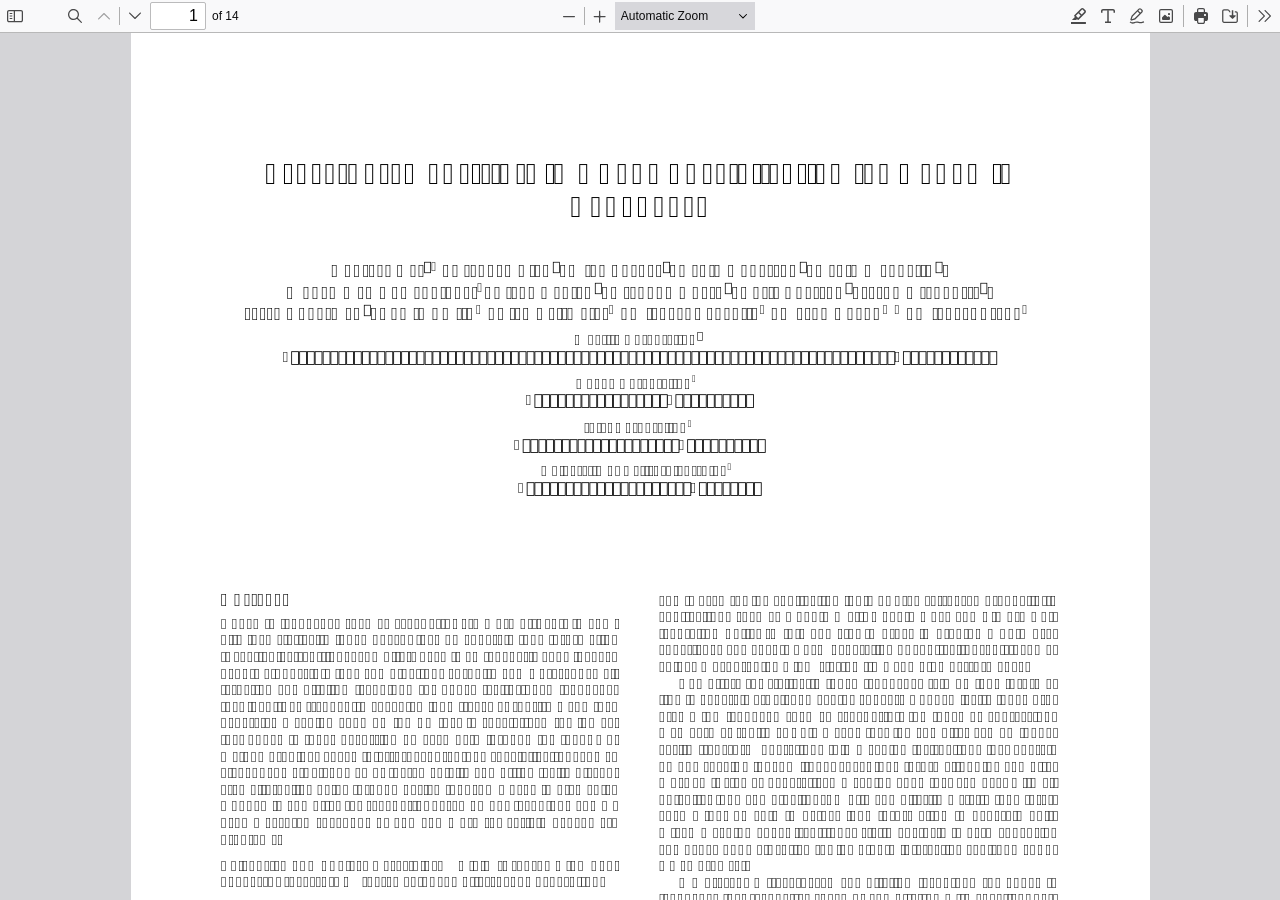
<file: js/libs/pdfjs/web/viewer.html>
﻿<!DOCTYPE html>
<!--
Copyright 2012 Mozilla Foundation

Licensed under the Apache License, Version 2.0 (the "License");
you may not use this file except in compliance with the License.
You may obtain a copy of the License at

    http://www.apache.org/licenses/LICENSE-2.0

Unless required by applicable law or agreed to in writing, software
distributed under the License is distributed on an "AS IS" BASIS,
WITHOUT WARRANTIES OR CONDITIONS OF ANY KIND, either express or implied.
See the License for the specific language governing permissions and
limitations under the License.

Adobe CMap resources are covered by their own copyright but the same license:

    Copyright 1990-2015 Adobe Systems Incorporated.

See https://github.com/adobe-type-tools/cmap-resources
-->
<html dir="ltr" mozdisallowselectionprint>
  <head>
    <meta charset="utf-8">
    <meta name="viewport" content="width=device-width, initial-scale=1, maximum-scale=1">
    <meta name="google" content="notranslate">
    <title>PDF.js viewer</title>

<!-- This snippet is used in production (included from viewer.html) -->
<link rel="resource" type="application/l10n" href="locale/locale.json">
<script src="../build/pdf.js" type="module"></script>

    <link rel="stylesheet" href="viewer.css">

  <script src="viewer.js" type="module"></script>
  </head>

  <body tabindex="0">
    <div id="outerContainer">
      <span id="viewer-alert" class="visuallyHidden" role="alert"></span>

      <div id="sidebarContainer">
        <div id="toolbarSidebar" class="toolbarHorizontalGroup">
          <div id="toolbarSidebarLeft">
            <div id="sidebarViewButtons" class="toolbarHorizontalGroup toggled" role="radiogroup">
              <button id="viewThumbnail" class="toolbarButton toggled" type="button" tabindex="0" data-l10n-id="pdfjs-thumbs-button" role="radio" aria-checked="true" aria-controls="thumbnailView">
                 <span data-l10n-id="pdfjs-thumbs-button-label"></span>
              </button>
              <button id="viewOutline" class="toolbarButton" type="button" tabindex="0" data-l10n-id="pdfjs-document-outline-button" role="radio" aria-checked="false" aria-controls="outlineView">
                 <span data-l10n-id="pdfjs-document-outline-button-label"></span>
              </button>
              <button id="viewAttachments" class="toolbarButton" type="button" tabindex="0" data-l10n-id="pdfjs-attachments-button" role="radio" aria-checked="false" aria-controls="attachmentsView">
                 <span data-l10n-id="pdfjs-attachments-button-label"></span>
              </button>
              <button id="viewLayers" class="toolbarButton" type="button" tabindex="0" data-l10n-id="pdfjs-layers-button" role="radio" aria-checked="false" aria-controls="layersView">
                 <span data-l10n-id="pdfjs-layers-button-label"></span>
              </button>
            </div>
          </div>

          <div id="toolbarSidebarRight">
            <div id="outlineOptionsContainer" class="toolbarHorizontalGroup">
              <div class="verticalToolbarSeparator"></div>

              <button id="currentOutlineItem" class="toolbarButton" type="button" disabled="disabled" tabindex="0" data-l10n-id="pdfjs-current-outline-item-button">
                <span data-l10n-id="pdfjs-current-outline-item-button-label"></span>
              </button>
            </div>
          </div>
        </div>
        <div id="sidebarContent">
          <div id="thumbnailView">
          </div>
          <div id="outlineView" class="hidden">
          </div>
          <div id="attachmentsView" class="hidden">
          </div>
          <div id="layersView" class="hidden">
          </div>
        </div>
        <div id="sidebarResizer"></div>
      </div>  <!-- sidebarContainer -->

      <div id="mainContainer">
        <div class="toolbar">
          <div id="toolbarContainer">
            <div id="toolbarViewer" class="toolbarHorizontalGroup">
              <div id="toolbarViewerLeft" class="toolbarHorizontalGroup">
                <button id="sidebarToggleButton" class="toolbarButton" type="button" tabindex="0" data-l10n-id="pdfjs-toggle-sidebar-button" aria-expanded="false" aria-haspopup="true" aria-controls="sidebarContainer">
                  <span data-l10n-id="pdfjs-toggle-sidebar-button-label"></span>
                </button>
                <div class="toolbarButtonSpacer"></div>
                <div class="toolbarButtonWithContainer">
                  <button id="viewFindButton" class="toolbarButton" type="button" tabindex="0" data-l10n-id="pdfjs-findbar-button" aria-expanded="false" aria-controls="findbar">
                    <span data-l10n-id="pdfjs-findbar-button-label"></span>
                  </button>
                  <div class="hidden doorHanger toolbarHorizontalGroup" id="findbar">
                    <div id="findInputContainer" class="toolbarHorizontalGroup">
                      <span class="loadingInput end toolbarHorizontalGroup">
                        <input id="findInput" class="toolbarField" tabindex="0" data-l10n-id="pdfjs-find-input" aria-invalid="false">
                      </span>
                      <div class="toolbarHorizontalGroup">
                        <button id="findPreviousButton" class="toolbarButton" type="button" tabindex="0" data-l10n-id="pdfjs-find-previous-button">
                          <span data-l10n-id="pdfjs-find-previous-button-label"></span>
                        </button>
                        <div class="splitToolbarButtonSeparator"></div>
                        <button id="findNextButton" class="toolbarButton" type="button" tabindex="0" data-l10n-id="pdfjs-find-next-button">
                          <span data-l10n-id="pdfjs-find-next-button-label"></span>
                        </button>
                      </div>
                    </div>

                    <div id="findbarOptionsOneContainer" class="toolbarHorizontalGroup">
                      <div class="toggleButton toolbarLabel">
                        <input type="checkbox" id="findHighlightAll" tabindex="0" />
                        <label for="findHighlightAll" data-l10n-id="pdfjs-find-highlight-checkbox"></label>
                      </div>
                      <div class="toggleButton toolbarLabel">
                        <input type="checkbox" id="findMatchCase" tabindex="0" />
                        <label for="findMatchCase" data-l10n-id="pdfjs-find-match-case-checkbox-label"></label>
                      </div>
                    </div>
                    <div id="findbarOptionsTwoContainer" class="toolbarHorizontalGroup">
                      <div class="toggleButton toolbarLabel">
                        <input type="checkbox" id="findMatchDiacritics" tabindex="0" />
                        <label for="findMatchDiacritics" data-l10n-id="pdfjs-find-match-diacritics-checkbox-label"></label>
                      </div>
                      <div class="toggleButton toolbarLabel">
                        <input type="checkbox" id="findEntireWord" tabindex="0" />
                        <label for="findEntireWord" data-l10n-id="pdfjs-find-entire-word-checkbox-label"></label>
                      </div>
                    </div>

                    <div id="findbarMessageContainer" class="toolbarHorizontalGroup" aria-live="polite">
                      <span id="findResultsCount" class="toolbarLabel"></span>
                      <span id="findMsg" class="toolbarLabel"></span>
                    </div>
                  </div>  <!-- findbar -->
                </div>
                <div class="toolbarHorizontalGroup hiddenSmallView">
                  <button class="toolbarButton" type="button" id="previous" tabindex="0" data-l10n-id="pdfjs-previous-button">
                    <span data-l10n-id="pdfjs-previous-button-label"></span>
                  </button>
                  <div class="splitToolbarButtonSeparator"></div>
                  <button class="toolbarButton" type="button" id="next" tabindex="0" data-l10n-id="pdfjs-next-button">
                    <span data-l10n-id="pdfjs-next-button-label"></span>
                  </button>
                </div>
                <div class="toolbarHorizontalGroup">
                  <span class="loadingInput start toolbarHorizontalGroup">
                    <input type="number" id="pageNumber" class="toolbarField" value="1" min="1" tabindex="0" data-l10n-id="pdfjs-page-input" autocomplete="off">
                  </span>
                  <span id="numPages" class="toolbarLabel"></span>
                </div>
              </div>
              <div id="toolbarViewerMiddle" class="toolbarHorizontalGroup">
                <div class="toolbarHorizontalGroup">
                  <button id="zoomOutButton" class="toolbarButton" type="button" tabindex="0" data-l10n-id="pdfjs-zoom-out-button">
                    <span data-l10n-id="pdfjs-zoom-out-button-label"></span>
                  </button>
                  <div class="splitToolbarButtonSeparator"></div>
                  <button id="zoomInButton" class="toolbarButton" type="button" tabindex="0" data-l10n-id="pdfjs-zoom-in-button">
                    <span data-l10n-id="pdfjs-zoom-in-button-label"></span>
                  </button>
                </div>
                <span id="scaleSelectContainer" class="dropdownToolbarButton">
                  <select id="scaleSelect" tabindex="0" data-l10n-id="pdfjs-zoom-select">
                    <option id="pageAutoOption" value="auto" selected="selected" data-l10n-id="pdfjs-page-scale-auto"></option>
                    <option id="pageActualOption" value="page-actual" data-l10n-id="pdfjs-page-scale-actual"></option>
                    <option id="pageFitOption" value="page-fit" data-l10n-id="pdfjs-page-scale-fit"></option>
                    <option id="pageWidthOption" value="page-width" data-l10n-id="pdfjs-page-scale-width"></option>
                    <option id="customScaleOption" value="custom" disabled="disabled" hidden="true" data-l10n-id="pdfjs-page-scale-percent" data-l10n-args='{ "scale": 0 }'></option>
                    <option value="0.5" data-l10n-id="pdfjs-page-scale-percent" data-l10n-args='{ "scale": 50 }'></option>
                    <option value="0.75" data-l10n-id="pdfjs-page-scale-percent" data-l10n-args='{ "scale": 75 }'></option>
                    <option value="1" data-l10n-id="pdfjs-page-scale-percent" data-l10n-args='{ "scale": 100 }'></option>
                    <option value="1.25" data-l10n-id="pdfjs-page-scale-percent" data-l10n-args='{ "scale": 125 }'></option>
                    <option value="1.5" data-l10n-id="pdfjs-page-scale-percent" data-l10n-args='{ "scale": 150 }'></option>
                    <option value="2" data-l10n-id="pdfjs-page-scale-percent" data-l10n-args='{ "scale": 200 }'></option>
                    <option value="3" data-l10n-id="pdfjs-page-scale-percent" data-l10n-args='{ "scale": 300 }'></option>
                    <option value="4" data-l10n-id="pdfjs-page-scale-percent" data-l10n-args='{ "scale": 400 }'></option>
                  </select>
                </span>
              </div>
              <div id="toolbarViewerRight" class="toolbarHorizontalGroup">
                <div id="editorModeButtons" class="toolbarHorizontalGroup" role="radiogroup">
                  <div id="editorComment" class="toolbarButtonWithContainer" hidden="true">
                    <button id="editorCommentButton" class="toolbarButton" type="button" tabindex="0" disabled="disabled" role="radio" aria-expanded="false" aria-haspopup="true" aria-controls="editorCommentParamsToolbar" data-l10n-id="pdfjs-editor-comment-button">
                      <span data-l10n-id="pdfjs-editor-comment-button-label"></span>
                    </button>
                    <div class="editorParamsToolbar sidebar hidden menu" id="editorCommentParamsToolbar">
                      <div id="editorCommentsSidebar" class="menuContainer" role="landmark" aria-labelledby="editorCommentsSidebarHeader">
                        <div id="editorCommentsSidebarHeader" role="heading" aria-level="2">
                          <span class="commentCount">
                            <span id="editorCommentsSidebarTitle" data-l10n-id="pdfjs-editor-comments-sidebar-title" data-l10n-args='{ "count": 0 }'></span>
                            <span id="editorCommentsSidebarCount"></span>
                          </span>
                          <button id="editorCommentsSidebarCloseButton" type="button" tabindex="0" data-l10n-id="pdfjs-editor-comments-sidebar-close-button">
                            <span data-l10n-id="pdfjs-editor-comments-sidebar-close-button-label"></span>
                          </button>
                        </div>
                        <ul id="editorCommentsSidebarList"></ul>
                      </div>
                    </div>
                  </div>
                  <div id="editorSignature" class="toolbarButtonWithContainer" hidden="true">
                    <button id="editorSignatureButton" class="toolbarButton" type="button" tabindex="0" disabled="disabled" role="radio" aria-expanded="false" aria-haspopup="true" aria-controls="editorSignatureParamsToolbar" data-l10n-id="pdfjs-editor-signature-button">
                      <span data-l10n-id="pdfjs-editor-signature-button-label"></span>
                    </button>
                    <div class="editorParamsToolbar hidden doorHangerRight menu" id="editorSignatureParamsToolbar">
                      <div id="addSignatureDoorHanger" class="menuContainer" role="region" data-l10n-id="pdfjs-editor-add-signature-container">
                        <button id="editorSignatureAddSignature" class="toolbarButton labeled" type="button" tabindex="0" data-l10n-id="pdfjs-editor-signature-add-signature-button">
                          <span data-l10n-id="pdfjs-editor-signature-add-signature-button-label" class="editorParamsLabel"></span>
                        </button>
                      </div>
                    </div>
                  </div>
                  <div id="editorHighlight" class="toolbarButtonWithContainer">
                    <button id="editorHighlightButton" class="toolbarButton" type="button" disabled="disabled" role="radio" aria-expanded="false" aria-haspopup="true" aria-controls="editorHighlightParamsToolbar" tabindex="0" data-l10n-id="pdfjs-editor-highlight-button">
                      <span data-l10n-id="pdfjs-editor-highlight-button-label"></span>
                    </button>
                    <div class="editorParamsToolbar hidden doorHangerRight" id="editorHighlightParamsToolbar">
                      <div id="highlightParamsToolbarContainer" class="editorParamsToolbarContainer">
                        <div id="editorHighlightColorPicker" class="colorPicker">
                          <span id="highlightColorPickerLabel" class="editorParamsLabel" data-l10n-id="pdfjs-editor-highlight-colorpicker-label"></span>
                        </div>
                        <div id="editorHighlightThickness">
                          <label for="editorFreeHighlightThickness" class="editorParamsLabel" data-l10n-id="pdfjs-editor-free-highlight-thickness-input"></label>
                          <div class="thicknessPicker">
                            <input type="range" id="editorFreeHighlightThickness" class="editorParamsSlider" data-l10n-id="pdfjs-editor-free-highlight-thickness-title" value="12" min="8" max="24" step="1" tabindex="0">
                          </div>
                        </div>
                        <div id="editorHighlightVisibility">
                          <div class="divider"></div>
                          <div class="toggler">
                            <label for="editorHighlightShowAll" class="editorParamsLabel" data-l10n-id="pdfjs-editor-highlight-show-all-button-label"></label>
                            <button id="editorHighlightShowAll" class="toggle-button" type="button" data-l10n-id="pdfjs-editor-highlight-show-all-button" aria-pressed="true" tabindex="0"></button>
                          </div>
                        </div>
                      </div>
                    </div>
                  </div>
                  <div id="editorFreeText" class="toolbarButtonWithContainer">
                    <button id="editorFreeTextButton" class="toolbarButton" type="button" disabled="disabled" role="radio" aria-expanded="false" aria-haspopup="true" aria-controls="editorFreeTextParamsToolbar" tabindex="0" data-l10n-id="pdfjs-editor-free-text-button">
                      <span data-l10n-id="pdfjs-editor-free-text-button-label"></span>
                    </button>
                    <div class="editorParamsToolbar hidden doorHangerRight" id="editorFreeTextParamsToolbar">
                      <div class="editorParamsToolbarContainer">
                        <div class="editorParamsSetter">
                          <label for="editorFreeTextColor" class="editorParamsLabel" data-l10n-id="pdfjs-editor-free-text-color-input"></label>
                          <input type="color" id="editorFreeTextColor" class="editorParamsColor" tabindex="0">
                        </div>
                        <div class="editorParamsSetter">
                          <label for="editorFreeTextFontSize" class="editorParamsLabel" data-l10n-id="pdfjs-editor-free-text-size-input"></label>
                          <input type="range" id="editorFreeTextFontSize" class="editorParamsSlider" value="10" min="5" max="100" step="1" tabindex="0">
                        </div>
                      </div>
                    </div>
                  </div>
                  <div id="editorInk" class="toolbarButtonWithContainer">
                    <button id="editorInkButton" class="toolbarButton" type="button" disabled="disabled" role="radio" aria-expanded="false" aria-haspopup="true" aria-controls="editorInkParamsToolbar" tabindex="0" data-l10n-id="pdfjs-editor-ink-button">
                      <span data-l10n-id="pdfjs-editor-ink-button-label"></span>
                    </button>
                    <div class="editorParamsToolbar hidden doorHangerRight" id="editorInkParamsToolbar">
                      <div class="editorParamsToolbarContainer">
                        <div class="editorParamsSetter">
                          <label for="editorInkColor" class="editorParamsLabel" data-l10n-id="pdfjs-editor-ink-color-input"></label>
                          <input type="color" id="editorInkColor" class="editorParamsColor" tabindex="0">
                        </div>
                        <div class="editorParamsSetter">
                          <label for="editorInkThickness" class="editorParamsLabel" data-l10n-id="pdfjs-editor-ink-thickness-input"></label>
                          <input type="range" id="editorInkThickness" class="editorParamsSlider" value="1" min="1" max="20" step="1" tabindex="0">
                        </div>
                        <div class="editorParamsSetter">
                          <label for="editorInkOpacity" class="editorParamsLabel" data-l10n-id="pdfjs-editor-ink-opacity-input"></label>
                          <input type="range" id="editorInkOpacity" class="editorParamsSlider" value="1" min="0.05" max="1" step="0.05" tabindex="0">
                        </div>
                      </div>
                    </div>
                  </div>
                  <div id="editorStamp" class="toolbarButtonWithContainer">
                    <button id="editorStampButton" class="toolbarButton" type="button" disabled="disabled" role="radio" aria-expanded="false" aria-haspopup="true" aria-controls="editorStampParamsToolbar" tabindex="0" data-l10n-id="pdfjs-editor-stamp-button">
                      <span data-l10n-id="pdfjs-editor-stamp-button-label"></span>
                    </button>
                    <div class="editorParamsToolbar hidden doorHangerRight menu" id="editorStampParamsToolbar">
                      <div class="menuContainer">
                        <button id="editorStampAddImage" class="toolbarButton labeled" type="button" tabindex="0" data-l10n-id="pdfjs-editor-stamp-add-image-button">
                          <span class="editorParamsLabel" data-l10n-id="pdfjs-editor-stamp-add-image-button-label"></span>
                        </button>
                      </div>
                    </div>
                  </div>
                </div>

                <div id="editorModeSeparator" class="verticalToolbarSeparator"></div>

                <div class="toolbarHorizontalGroup hiddenMediumView">
                  <button id="printButton" class="toolbarButton" type="button" tabindex="0" data-l10n-id="pdfjs-print-button">
                    <span data-l10n-id="pdfjs-print-button-label"></span>
                  </button>

                  <button id="downloadButton" class="toolbarButton" type="button" tabindex="0" data-l10n-id="pdfjs-save-button">
                    <span data-l10n-id="pdfjs-save-button-label"></span>
                  </button>
                </div>

                <div class="verticalToolbarSeparator hiddenMediumView"></div>

                <div id="secondaryToolbarToggle" class="toolbarButtonWithContainer">
                  <button id="secondaryToolbarToggleButton" class="toolbarButton" type="button" tabindex="0" data-l10n-id="pdfjs-tools-button" aria-expanded="false" aria-haspopup="true" aria-controls="secondaryToolbar">
                    <span data-l10n-id="pdfjs-tools-button-label"></span>
                  </button>
                  <div id="secondaryToolbar" class="hidden doorHangerRight menu">
                    <div id="secondaryToolbarButtonContainer" class="menuContainer">
                      <button id="secondaryOpenFile" class="toolbarButton labeled" type="button" tabindex="0" data-l10n-id="pdfjs-open-file-button">
                        <span data-l10n-id="pdfjs-open-file-button-label"></span>
                      </button>

                      <div class="visibleMediumView">
                        <button id="secondaryPrint" class="toolbarButton labeled" type="button" tabindex="0" data-l10n-id="pdfjs-print-button">
                          <span data-l10n-id="pdfjs-print-button-label"></span>
                        </button>

                        <button id="secondaryDownload" class="toolbarButton labeled" type="button" tabindex="0" data-l10n-id="pdfjs-save-button">
                          <span data-l10n-id="pdfjs-save-button-label"></span>
                        </button>

                      </div>

                      <div class="horizontalToolbarSeparator"></div>

                      <button id="presentationMode" class="toolbarButton labeled" type="button" tabindex="0" data-l10n-id="pdfjs-presentation-mode-button">
                        <span data-l10n-id="pdfjs-presentation-mode-button-label"></span>
                      </button>

                      <a href="#" id="viewBookmark" class="toolbarButton labeled" tabindex="0" data-l10n-id="pdfjs-bookmark-button">
                        <span data-l10n-id="pdfjs-bookmark-button-label"></span>
                      </a>

                      <div id="viewBookmarkSeparator" class="horizontalToolbarSeparator"></div>

                      <button id="firstPage" class="toolbarButton labeled" type="button" tabindex="0" data-l10n-id="pdfjs-first-page-button">
                        <span data-l10n-id="pdfjs-first-page-button-label"></span>
                      </button>
                      <button id="lastPage" class="toolbarButton labeled" type="button" tabindex="0" data-l10n-id="pdfjs-last-page-button">
                        <span data-l10n-id="pdfjs-last-page-button-label"></span>
                      </button>

                      <div class="horizontalToolbarSeparator"></div>

                      <button id="pageRotateCw" class="toolbarButton labeled" type="button" tabindex="0" data-l10n-id="pdfjs-page-rotate-cw-button">
                        <span data-l10n-id="pdfjs-page-rotate-cw-button-label"></span>
                      </button>
                      <button id="pageRotateCcw" class="toolbarButton labeled" type="button" tabindex="0" data-l10n-id="pdfjs-page-rotate-ccw-button">
                        <span data-l10n-id="pdfjs-page-rotate-ccw-button-label"></span>
                      </button>

                      <div class="horizontalToolbarSeparator"></div>

                      <div id="cursorToolButtons" role="radiogroup">
                        <button id="cursorSelectTool" class="toolbarButton labeled toggled" type="button" tabindex="0" data-l10n-id="pdfjs-cursor-text-select-tool-button" role="radio" aria-checked="true">
                          <span data-l10n-id="pdfjs-cursor-text-select-tool-button-label"></span>
                        </button>
                        <button id="cursorHandTool" class="toolbarButton labeled" type="button" tabindex="0" data-l10n-id="pdfjs-cursor-hand-tool-button" role="radio" aria-checked="false">
                          <span data-l10n-id="pdfjs-cursor-hand-tool-button-label"></span>
                        </button>
                      </div>

                      <div class="horizontalToolbarSeparator"></div>

                      <div id="scrollModeButtons" role="radiogroup">
                        <button id="scrollPage" class="toolbarButton labeled" type="button" tabindex="0" data-l10n-id="pdfjs-scroll-page-button" role="radio" aria-checked="false">
                          <span data-l10n-id="pdfjs-scroll-page-button-label"></span>
                        </button>
                        <button id="scrollVertical" class="toolbarButton labeled toggled" type="button" tabindex="0" data-l10n-id="pdfjs-scroll-vertical-button" role="radio" aria-checked="true">
                          <span data-l10n-id="pdfjs-scroll-vertical-button-label"></span>
                        </button>
                        <button id="scrollHorizontal" class="toolbarButton labeled" type="button" tabindex="0" data-l10n-id="pdfjs-scroll-horizontal-button" role="radio" aria-checked="false">
                          <span data-l10n-id="pdfjs-scroll-horizontal-button-label"></span>
                        </button>
                        <button id="scrollWrapped" class="toolbarButton labeled" type="button" tabindex="0" data-l10n-id="pdfjs-scroll-wrapped-button" role="radio" aria-checked="false">
                          <span data-l10n-id="pdfjs-scroll-wrapped-button-label"></span>
                        </button>
                      </div>

                      <div class="horizontalToolbarSeparator"></div>

                      <div id="spreadModeButtons" role="radiogroup">
                        <button id="spreadNone" class="toolbarButton labeled toggled" type="button" tabindex="0" data-l10n-id="pdfjs-spread-none-button" role="radio" aria-checked="true">
                          <span data-l10n-id="pdfjs-spread-none-button-label"></span>
                        </button>
                        <button id="spreadOdd" class="toolbarButton labeled" type="button" tabindex="0" data-l10n-id="pdfjs-spread-odd-button" role="radio" aria-checked="false">
                          <span data-l10n-id="pdfjs-spread-odd-button-label"></span>
                        </button>
                        <button id="spreadEven" class="toolbarButton labeled" type="button" tabindex="0" data-l10n-id="pdfjs-spread-even-button" role="radio" aria-checked="false">
                          <span data-l10n-id="pdfjs-spread-even-button-label"></span>
                        </button>
                      </div>

                      <div id="imageAltTextSettingsSeparator" class="horizontalToolbarSeparator hidden"></div>
                      <button id="imageAltTextSettings" type="button" class="toolbarButton labeled hidden" tabindex="0" data-l10n-id="pdfjs-image-alt-text-settings-button" aria-controls="altTextSettingsDialog">
                        <span data-l10n-id="pdfjs-image-alt-text-settings-button-label"></span>
                      </button>

                      <div class="horizontalToolbarSeparator"></div>

                      <button id="documentProperties" class="toolbarButton labeled" type="button" tabindex="0" data-l10n-id="pdfjs-document-properties-button" aria-controls="documentPropertiesDialog">
                        <span data-l10n-id="pdfjs-document-properties-button-label"></span>
                      </button>
                    </div>
                  </div>  <!-- secondaryToolbar -->
                </div>
              </div>
            </div>
            <div id="loadingBar">
              <div class="progress">
                <div class="glimmer">
                </div>
              </div>
            </div>
          </div>
        </div>

        <div id="viewerContainer" tabindex="0">
          <div id="viewer" class="pdfViewer"></div>
        </div>
      </div> <!-- mainContainer -->

      <div id="dialogContainer">
        <dialog id="passwordDialog">
          <div class="row">
            <label for="password" id="passwordText" data-l10n-id="pdfjs-password-label"></label>
          </div>
          <div class="row">
            <input type="password" id="password" class="toolbarField">
          </div>
          <div class="buttonRow">
            <button id="passwordCancel" class="dialogButton" type="button"><span data-l10n-id="pdfjs-password-cancel-button"></span></button>
            <button id="passwordSubmit" class="dialogButton" type="button"><span data-l10n-id="pdfjs-password-ok-button"></span></button>
          </div>
        </dialog>
        <dialog id="documentPropertiesDialog">
          <div class="row">
            <span id="fileNameLabel" data-l10n-id="pdfjs-document-properties-file-name"></span>
            <p id="fileNameField" aria-labelledby="fileNameLabel">-</p>
          </div>
          <div class="row">
            <span id="fileSizeLabel" data-l10n-id="pdfjs-document-properties-file-size"></span>
            <p id="fileSizeField" aria-labelledby="fileSizeLabel">-</p>
          </div>
          <div class="separator"></div>
          <div class="row">
            <span id="titleLabel" data-l10n-id="pdfjs-document-properties-title"></span>
            <p id="titleField" aria-labelledby="titleLabel">-</p>
          </div>
          <div class="row">
            <span id="authorLabel" data-l10n-id="pdfjs-document-properties-author"></span>
            <p id="authorField" aria-labelledby="authorLabel">-</p>
          </div>
          <div class="row">
            <span id="subjectLabel" data-l10n-id="pdfjs-document-properties-subject"></span>
            <p id="subjectField" aria-labelledby="subjectLabel">-</p>
          </div>
          <div class="row">
            <span id="keywordsLabel" data-l10n-id="pdfjs-document-properties-keywords"></span>
            <p id="keywordsField" aria-labelledby="keywordsLabel">-</p>
          </div>
          <div class="row">
            <span id="creationDateLabel" data-l10n-id="pdfjs-document-properties-creation-date"></span>
            <p id="creationDateField" aria-labelledby="creationDateLabel">-</p>
          </div>
          <div class="row">
            <span id="modificationDateLabel" data-l10n-id="pdfjs-document-properties-modification-date"></span>
            <p id="modificationDateField" aria-labelledby="modificationDateLabel">-</p>
          </div>
          <div class="row">
            <span id="creatorLabel" data-l10n-id="pdfjs-document-properties-creator"></span>
            <p id="creatorField" aria-labelledby="creatorLabel">-</p>
          </div>
          <div class="separator"></div>
          <div class="row">
            <span id="producerLabel" data-l10n-id="pdfjs-document-properties-producer"></span>
            <p id="producerField" aria-labelledby="producerLabel">-</p>
          </div>
          <div class="row">
            <span id="versionLabel" data-l10n-id="pdfjs-document-properties-version"></span>
            <p id="versionField" aria-labelledby="versionLabel">-</p>
          </div>
          <div class="row">
            <span id="pageCountLabel" data-l10n-id="pdfjs-document-properties-page-count"></span>
            <p id="pageCountField" aria-labelledby="pageCountLabel">-</p>
          </div>
          <div class="row">
            <span id="pageSizeLabel" data-l10n-id="pdfjs-document-properties-page-size"></span>
            <p id="pageSizeField" aria-labelledby="pageSizeLabel">-</p>
          </div>
          <div class="separator"></div>
          <div class="row">
            <span id="linearizedLabel" data-l10n-id="pdfjs-document-properties-linearized"></span>
            <p id="linearizedField" aria-labelledby="linearizedLabel">-</p>
          </div>
          <div class="buttonRow">
            <button id="documentPropertiesClose" class="dialogButton" type="button"><span data-l10n-id="pdfjs-document-properties-close-button"></span></button>
          </div>
        </dialog>
        <dialog class="dialog altText" id="altTextDialog" aria-labelledby="dialogLabel" aria-describedby="dialogDescription">
          <div id="altTextContainer" class="mainContainer">
            <div id="overallDescription">
              <span id="dialogLabel" data-l10n-id="pdfjs-editor-alt-text-dialog-label" class="title"></span>
              <span id="dialogDescription" data-l10n-id="pdfjs-editor-alt-text-dialog-description"></span>
            </div>
            <div id="addDescription">
              <div class="radio">
                <div class="radioButton">
                  <input type="radio" id="descriptionButton" name="altTextOption" tabindex="0" aria-describedby="descriptionAreaLabel" checked>
                  <label for="descriptionButton" data-l10n-id="pdfjs-editor-alt-text-add-description-label"></label>
                </div>
                <div class="radioLabel">
                  <span id="descriptionAreaLabel" data-l10n-id="pdfjs-editor-alt-text-add-description-description"></span>
                </div>
              </div>
              <div class="descriptionArea">
                <textarea id="descriptionTextarea" aria-labelledby="descriptionAreaLabel" data-l10n-id="pdfjs-editor-alt-text-textarea" tabindex="0"></textarea>
              </div>
            </div>
            <div id="markAsDecorative">
              <div class="radio">
                <div class="radioButton">
                  <input type="radio" id="decorativeButton" name="altTextOption" aria-describedby="decorativeLabel">
                  <label for="decorativeButton" data-l10n-id="pdfjs-editor-alt-text-mark-decorative-label"></label>
                </div>
                <div class="radioLabel">
                  <span id="decorativeLabel" data-l10n-id="pdfjs-editor-alt-text-mark-decorative-description"></span>
                </div>
              </div>
            </div>
            <div id="buttons">
              <button id="altTextCancel" class="secondaryButton" type="button" tabindex="0"><span data-l10n-id="pdfjs-editor-alt-text-cancel-button"></span></button>
              <button id="altTextSave" class="primaryButton" type="button" tabindex="0"><span data-l10n-id="pdfjs-editor-alt-text-save-button"></span></button>
            </div>
          </div>
        </dialog>
        <dialog class="dialog newAltText" id="newAltTextDialog" aria-labelledby="newAltTextTitle" aria-describedby="newAltTextDescription" tabindex="0">
          <div id="newAltTextContainer" class="mainContainer">
            <div class="title">
              <span id="newAltTextTitle" data-l10n-id="pdfjs-editor-new-alt-text-dialog-edit-label" role="sectionhead" tabindex="0"></span>
            </div>
            <div id="mainContent">
              <div id="descriptionAndSettings">
                <div id="descriptionInstruction">
                  <div id="newAltTextDescriptionContainer">
                    <div class="altTextSpinner" role="status" aria-live="polite"></div>
                    <textarea id="newAltTextDescriptionTextarea" aria-labelledby="descriptionAreaLabel" data-l10n-id="pdfjs-editor-new-alt-text-textarea" tabindex="0"></textarea>
                  </div>
                  <span id="newAltTextDescription" role="note" data-l10n-id="pdfjs-editor-new-alt-text-description"></span>
                  <div id="newAltTextDisclaimer" role="note"><div><span data-l10n-id="pdfjs-editor-new-alt-text-disclaimer1"></span> <a href="https://support.mozilla.org/en-US/kb/pdf-alt-text" target="_blank" rel="noopener noreferrer" id="newAltTextLearnMore" data-l10n-id="pdfjs-editor-new-alt-text-disclaimer-learn-more-url" tabindex="0"></a></div></div>
                </div>
                <div id="newAltTextCreateAutomatically" class="toggler">
                  <button id="newAltTextCreateAutomaticallyButton" class="toggle-button" type="button" aria-pressed="true" tabindex="0"></button>
                  <label for="newAltTextCreateAutomaticallyButton" class="togglerLabel" data-l10n-id="pdfjs-editor-new-alt-text-create-automatically-button-label"></label>
                </div>
                <div id="newAltTextDownloadModel" class="hidden">
                  <span id="newAltTextDownloadModelDescription" data-l10n-id="pdfjs-editor-new-alt-text-ai-model-downloading-progress" aria-valuemin="0" data-l10n-args='{ "totalSize": 0, "downloadedSize": 0 }'></span>
                </div>
              </div>
              <div id="newAltTextImagePreview"></div>
            </div>
            <div id="newAltTextError" class="messageBar">
              <div>
                <div>
                  <span class="title" data-l10n-id="pdfjs-editor-new-alt-text-error-title"></span>
                  <span  class="description" data-l10n-id="pdfjs-editor-new-alt-text-error-description"></span>
                </div>
                <button id="newAltTextCloseButton" class="closeButton" type="button" tabindex="0"><span data-l10n-id="pdfjs-editor-new-alt-text-error-close-button"></span></button>
              </div>
            </div>
            <div id="newAltTextButtons" class="dialogButtonsGroup">
              <button id="newAltTextCancel" type="button" class="secondaryButton hidden" tabindex="0"><span data-l10n-id="pdfjs-editor-alt-text-cancel-button"></span></button>
              <button id="newAltTextNotNow" type="button" class="secondaryButton" tabindex="0"><span data-l10n-id="pdfjs-editor-new-alt-text-not-now-button"></span></button>
              <button id="newAltTextSave" type="button" class="primaryButton" tabindex="0"><span data-l10n-id="pdfjs-editor-alt-text-save-button"></span></button>
            </div>
          </div>
        </dialog>

        <dialog class="dialog" id="altTextSettingsDialog" aria-labelledby="altTextSettingsTitle">
          <div id="altTextSettingsContainer" class="mainContainer">
            <div class="title">
              <span id="altTextSettingsTitle" data-l10n-id="pdfjs-editor-alt-text-settings-dialog-label" role="sectionhead" tabindex="0" class="title"></span>
            </div>
            <div id="automaticAltText">
              <span data-l10n-id="pdfjs-editor-alt-text-settings-automatic-title"></span>
              <div id="automaticSettings">
                <div id="createModelSetting">
                  <div class="toggler">
                    <button id="createModelButton" type="button" class="toggle-button" aria-pressed="true" tabindex="0"></button>
                    <label for="createModelButton" class="togglerLabel" data-l10n-id="pdfjs-editor-alt-text-settings-create-model-button-label"></label>
                  </div>
                  <div id="createModelDescription" class="description">
                    <span data-l10n-id="pdfjs-editor-alt-text-settings-create-model-description"></span> <a href="https://support.mozilla.org/en-US/kb/pdf-alt-text" target="_blank" rel="noopener noreferrer" id="altTextSettingsLearnMore" data-l10n-id="pdfjs-editor-new-alt-text-disclaimer-learn-more-url" tabindex="0"></a>
                  </div>
                </div>
                <div id="aiModelSettings">
                  <div>
                    <span data-l10n-id="pdfjs-editor-alt-text-settings-download-model-label" data-l10n-args='{ "totalSize": 180 }'></span>
                    <div id="aiModelDescription" class="description">
                      <span data-l10n-id="pdfjs-editor-alt-text-settings-ai-model-description"></span>
                    </div>
                  </div>
                  <button id="deleteModelButton" type="button" class="secondaryButton" tabindex="0"><span data-l10n-id="pdfjs-editor-alt-text-settings-delete-model-button"></span></button>
                  <button id="downloadModelButton" type="button" class="secondaryButton" tabindex="0"><span data-l10n-id="pdfjs-editor-alt-text-settings-download-model-button"></span></button>
                </div>
              </div>
            </div>
            <div class="dialogSeparator"></div>
            <div id="altTextEditor">
              <span data-l10n-id="pdfjs-editor-alt-text-settings-editor-title"></span>
              <div id="showAltTextEditor">
                <div class="toggler">
                  <button id="showAltTextDialogButton" type="button" class="toggle-button" aria-pressed="true" tabindex="0"></button>
                  <label for="showAltTextDialogButton" class="togglerLabel" data-l10n-id="pdfjs-editor-alt-text-settings-show-dialog-button-label"></label>
                </div>
                <div id="showAltTextDialogDescription" class="description">
                  <span data-l10n-id="pdfjs-editor-alt-text-settings-show-dialog-description"></span>
                </div>
              </div>
            </div>
            <div id="buttons" class="dialogButtonsGroup">
              <button id="altTextSettingsCloseButton" type="button" class="primaryButton" tabindex="0"><span data-l10n-id="pdfjs-editor-alt-text-settings-close-button"></span></button>
            </div>
          </div>
        </dialog>

        <dialog class="dialog signatureDialog" id="addSignatureDialog" aria-labelledby="addSignatureDialogLabel">
          <span id="addSignatureDialogLabel" data-l10n-id="pdfjs-editor-add-signature-dialog-label"></span>
          <div id="addSignatureContainer" class="mainContainer">
            <div class="title">
              <span role="sectionhead" data-l10n-id="pdfjs-editor-add-signature-dialog-title" tabindex="0"></span>
            </div>
            <div role="tablist" id="addSignatureOptions">
              <button id="addSignatureTypeButton" type="button" role="tab" aria-selected="true" aria-controls="addSignatureTypeContainer" data-l10n-id="pdfjs-editor-add-signature-type-button" tabindex="0"></button>
              <button id="addSignatureDrawButton" type="button" role="tab" aria-selected="false" aria-controls="addSignatureDrawContainer" data-l10n-id="pdfjs-editor-add-signature-draw-button" tabindex="0"></button>
              <button id="addSignatureImageButton" type="button" role="tab" aria-selected="false" aria-controls="addSignatureImageContainer" data-l10n-id="pdfjs-editor-add-signature-image-button" tabindex="-1"></button>
            </div>
            <div id="addSignatureActionContainer" data-selected="type">
              <div id="addSignatureTypeContainer" role="tabpanel" aria-labelledby="addSignatureTypeContainer">
                <input id="addSignatureTypeInput" type="text" data-l10n-id="pdfjs-editor-add-signature-type-input" tabindex="0"></input>
              </div>
              <div id="addSignatureDrawContainer" role="tabpanel" aria-labelledby="addSignatureDrawButton" tabindex="-1">
                <svg id="addSignatureDraw" xmlns="http://www.w3.org/2000/svg" aria-labelledby="addSignatureDrawPlaceholder"></svg>
                <span id="addSignatureDrawPlaceholder" data-l10n-id="pdfjs-editor-add-signature-draw-placeholder"></span>
                <div id="thickness">
                  <div>
                    <label for="addSignatureDrawThickness" data-l10n-id="pdfjs-editor-add-signature-draw-thickness-range-label"></label>
                    <input type="range" id="addSignatureDrawThickness" min="1" max="5" step="1" value="1" data-l10n-id="pdfjs-editor-add-signature-draw-thickness-range" data-l10n-args='{ "thickness": 1 }' tabindex="0">
                  </div>
                </div>
              </div>
              <div id="addSignatureImageContainer" role="tabpanel" aria-labelledby="addSignatureImageButton" tabindex="-1">
                <svg id="addSignatureImage" xmlns="http://www.w3.org/2000/svg" aria-labelledby="addSignatureImagePlaceholder"></svg>
                <div id="addSignatureImagePlaceholder">
                  <span data-l10n-id="pdfjs-editor-add-signature-image-placeholder"></span>
                  <label id="addSignatureImageBrowse" for="addSignatureFilePicker" tabindex="0">
                    <a data-l10n-id="pdfjs-editor-add-signature-image-browse-link"></a>
                  </label>
                  <input id="addSignatureFilePicker" type="file"></input>
                </div>
              </div>
              <div id="addSignatureControls">
                <div id="horizontalContainer">
                  <div id="addSignatureDescriptionContainer">
                    <label for="addSignatureDescInput" data-l10n-id="pdfjs-editor-add-signature-description-label"></label>
                    <span id="addSignatureDescription" class="inputWithClearButton">
                      <input id="addSignatureDescInput" type="text" data-l10n-id="pdfjs-editor-add-signature-description-input" tabindex="0"></input>
                      <button class="clearInputButton" type="button" tabindex="0" aria-hidden="true"></button>
                    </span>
                  </div>
                  <button id="clearSignatureButton" type="button" data-l10n-id="pdfjs-editor-add-signature-clear-button" tabindex="0"><span data-l10n-id="pdfjs-editor-add-signature-clear-button-label"></span></button>
                </div>
                <div id="addSignatureSaveContainer">
                  <input type="checkbox" id="addSignatureSaveCheckbox"></input>
                  <label for="addSignatureSaveCheckbox" data-l10n-id="pdfjs-editor-add-signature-save-checkbox"></label>
                  <span></span>
                  <span id="addSignatureSaveWarning" data-l10n-id="pdfjs-editor-add-signature-save-warning-message"></span>
                </div>
              </div>
              <div id="addSignatureError" hidden="true" class="messageBar">
                <div>
                  <div>
                    <span id="addSignatureErrorTitle" class="title" data-l10n-id="pdfjs-editor-add-signature-image-upload-error-title"></span>
                    <span id="addSignatureErrorDescription" class="description" data-l10n-id="pdfjs-editor-add-signature-image-upload-error-description"></span>
                  </div>
                  <button id="addSignatureErrorCloseButton" class="closeButton" type="button" tabindex="0"><span data-l10n-id="pdfjs-editor-add-signature-error-close-button"></span></button>
                </div>
              </div>
              <div class="dialogButtonsGroup">
                <button id="addSignatureCancelButton" type="button" class="secondaryButton" tabindex="0"><span data-l10n-id="pdfjs-editor-add-signature-cancel-button"></span></button>
                <button id="addSignatureAddButton" type="button" class="primaryButton" disabled tabindex="0"><span data-l10n-id="pdfjs-editor-add-signature-add-button"></span></button>
              </div>
            </div>
          </div>
       </dialog>

       <dialog class="dialog signatureDialog" id="editSignatureDescriptionDialog" aria-labelledby="editSignatureDescriptionTitle">
        <div id="editSignatureDescriptionContainer" class="mainContainer">
          <div class="title">
            <span id="editSignatureDescriptionTitle" role="sectionhead" data-l10n-id="pdfjs-editor-edit-signature-dialog-title" tabindex="0"></span>
          </div>
          <div id="editSignatureDescriptionAndView">
            <div id="editSignatureDescriptionContainer">
              <label for="editSignatureDescInput" data-l10n-id="pdfjs-editor-add-signature-description-label"></label>
              <span id="editSignatureDescription" class="inputWithClearButton">
                <input id="editSignatureDescInput" type="text" data-l10n-id="pdfjs-editor-add-signature-description-input" tabindex="0"></input>
                <button class="clearInputButton" type="button" tabindex="0" aria-hidden="true"></button>
              </span>
            </div>
            <svg id="editSignatureView" xmlns="http://www.w3.org/2000/svg"></svg>
          </div>
          <div class="dialogButtonsGroup">
            <button id="editSignatureCancelButton" type="button" class="secondaryButton" tabindex="0"><span data-l10n-id="pdfjs-editor-add-signature-cancel-button"></span></button>
            <button id="editSignatureUpdateButton" type="button" class="primaryButton" disabled tabindex="0"><span data-l10n-id="pdfjs-editor-edit-signature-update-button"></span></button>
          </div>
        </div>
      </dialog>

      <dialog class="dialog commentManager" id="commentManagerDialog">
        <div class="mainContainer">
          <div id="commentManagerToolbar">
            <button id="commentActionsButton" class="toolbarButton" type="button" aria-expanded="false" aria-haspopup="true" aria-controls="commentActionsMenu" tabindex="0" data-l10n-id="pdfjs-editor-edit-comment-actions-button">
              <span data-l10n-id="pdfjs-editor-edit-comment-actions-button-label"></span>
            </button>
            <menu class="hidden" role="menu" id="commentActionsMenu">
              <button id="commentActionsEditButton" role="menuitem" type="button" tabindex="0">
                <span data-l10n-id="pdfjs-editor-edit-comment-actions-edit-button-label"></span>
              </button>
              <button id="commentActionsDeleteButton" role="menuitem" type="button" tabindex="0">
                <span data-l10n-id="pdfjs-editor-edit-comment-actions-delete-button-label"></span>
              </button>
            </menu>
            <button id="commentCloseButton" class="toolbarButton" type="button" tabindex="0" data-l10n-id="pdfjs-editor-edit-comment-close-button">
              <span data-l10n-id="pdfjs-editor-edit-comment-close-button-label"></span>
            </button>
          </div>
          <textarea class="hidden" id="commentManagerTextInput" data-l10n-id="pdfjs-editor-edit-comment-manager-text-input"></textarea>
          <div class="hidden" id="commentManagerTextView"></div>
          <div class="dialogButtonsGroup">
            <button id="commentManagerCancelButton" type="button" class="secondaryButton" tabindex="0">
              <span data-l10n-id="pdfjs-editor-edit-comment-manager-cancel-button"></span>
            </button>
            <button id="commentManagerSaveButton" type="button" class="primaryButton" disabled tabindex="0">
              <span data-l10n-id="pdfjs-editor-edit-comment-manager-save-button"></span>
            </button>
          </div>
        </div>
      </dialog>

        <dialog id="printServiceDialog" style="min-width: 200px;">
          <div class="row">
            <span data-l10n-id="pdfjs-print-progress-message"></span>
          </div>
          <div class="row">
            <progress value="0" max="100"></progress>
            <span data-l10n-id="pdfjs-print-progress-percent" data-l10n-args='{ "progress": 0 }' class="relative-progress">0%</span>
          </div>
          <div class="buttonRow">
            <button id="printCancel" class="dialogButton" type="button"><span data-l10n-id="pdfjs-print-progress-close-button"></span></button>
          </div>
        </dialog>
      </div>  <!-- dialogContainer -->

      <div id="editorUndoBar" class="messageBar" role="status" aria-labelledby="editorUndoBarMessage" tabindex="-1" hidden>
        <div>
          <div>
            <span id="editorUndoBarMessage" class="description"></span>
          </div>
          <button id="editorUndoBarUndoButton" class="undoButton" type="button" tabindex="0" data-l10n-id="pdfjs-editor-undo-bar-undo-button">
            <span data-l10n-id="pdfjs-editor-undo-bar-undo-button-label"></span>
          </button>
          <button id="editorUndoBarCloseButton" class="closeButton" type="button" tabindex="0" data-l10n-id="pdfjs-editor-undo-bar-close-button">
            <span data-l10n-id="pdfjs-editor-undo-bar-close-button-label"></span>
          </button>
        </div>
      </div> <!-- editorUndoBar -->

    </div> <!-- outerContainer -->
    <div id="printContainer"></div>
  </body>
</html>
</file>
<file: js/libs/pdfjs/web/viewer.css>
/* Copyright 2014 Mozilla Foundation
 *
 * Licensed under the Apache License, Version 2.0 (the "License");
 * you may not use this file except in compliance with the License.
 * You may obtain a copy of the License at
 *
 *     http://www.apache.org/licenses/LICENSE-2.0
 *
 * Unless required by applicable law or agreed to in writing, software
 * distributed under the License is distributed on an "AS IS" BASIS,
 * WITHOUT WARRANTIES OR CONDITIONS OF ANY KIND, either express or implied.
 * See the License for the specific language governing permissions and
 * limitations under the License.
 */

.messageBar{
  --closing-button-icon:url(images/messageBar_closingButton.svg);
  --message-bar-close-button-color:var(--text-primary-color);
  --message-bar-close-button-color-hover:var(--text-primary-color);
  --message-bar-close-button-border-radius:4px;
  --message-bar-close-button-border:none;
  --csstools-light-dark-toggle--31:var(--csstools-color-scheme--light) rgb(251 251 254 / 0.14);
  --message-bar-close-button-hover-bg-color:var(--csstools-light-dark-toggle--31, rgb(21 20 26 / 0.14));
  --csstools-light-dark-toggle--32:var(--csstools-color-scheme--light) rgb(251 251 254 / 0.21);
  --message-bar-close-button-active-bg-color:var(--csstools-light-dark-toggle--32, rgb(21 20 26 / 0.21));
  --csstools-light-dark-toggle--33:var(--csstools-color-scheme--light) rgb(251 251 254 / 0.07);
  --message-bar-close-button-focus-bg-color:var(--csstools-light-dark-toggle--33, rgb(21 20 26 / 0.07));
}

@supports (color: light-dark(red, red)) and (color: rgb(0 0 0 / 0)){
.messageBar{
  --message-bar-close-button-hover-bg-color:light-dark(
    rgb(21 20 26 / 0.14),
    rgb(251 251 254 / 0.14)
  );
  --message-bar-close-button-active-bg-color:light-dark(
    rgb(21 20 26 / 0.21),
    rgb(251 251 254 / 0.21)
  );
  --message-bar-close-button-focus-bg-color:light-dark(
    rgb(21 20 26 / 0.07),
    rgb(251 251 254 / 0.07)
  );
}
}

@supports not (color: light-dark(tan, tan)){

.messageBar *{
  --csstools-light-dark-toggle--31:var(--csstools-color-scheme--light) rgb(251 251 254 / 0.14);
  --message-bar-close-button-hover-bg-color:var(--csstools-light-dark-toggle--31, rgb(21 20 26 / 0.14));
  --csstools-light-dark-toggle--32:var(--csstools-color-scheme--light) rgb(251 251 254 / 0.21);
  --message-bar-close-button-active-bg-color:var(--csstools-light-dark-toggle--32, rgb(21 20 26 / 0.21));
  --csstools-light-dark-toggle--33:var(--csstools-color-scheme--light) rgb(251 251 254 / 0.07);
  --message-bar-close-button-focus-bg-color:var(--csstools-light-dark-toggle--33, rgb(21 20 26 / 0.07));
  }
}

@media screen and (forced-colors: active){

.messageBar{
    --message-bar-close-button-color:ButtonText;
    --message-bar-close-button-border:1px solid ButtonText;
    --message-bar-close-button-hover-bg-color:ButtonText;
    --message-bar-close-button-active-bg-color:ButtonText;
    --message-bar-close-button-focus-bg-color:ButtonText;
    --message-bar-close-button-color-hover:HighlightText;
}
  }

.messageBar{

  display:flex;
  position:relative;
  padding:8px 8px 8px 16px;
  flex-direction:column;
  justify-content:center;
  align-items:center;
  gap:8px;
  -webkit-user-select:none;
     -moz-user-select:none;
          user-select:none;

  border-radius:4px;

  border:1px solid var(--message-bar-border-color);
  background:var(--message-bar-bg-color);
  color:var(--message-bar-fg-color);
}

.messageBar  > div{
    display:flex;
    align-items:flex-start;
    gap:8px;
    align-self:stretch;
  }

:is(.messageBar > div)::before{
      content:"";
      display:inline-block;
      width:16px;
      height:16px;
      -webkit-mask-image:var(--message-bar-icon);
              mask-image:var(--message-bar-icon);
      -webkit-mask-size:cover;
              mask-size:cover;
      background-color:var(--message-bar-icon-color);
      flex-shrink:0;
    }

.messageBar button{
    cursor:pointer;
  }

:is(.messageBar button):focus-visible{
      outline:var(--focus-ring-outline);
      outline-offset:2px;
    }

.messageBar .closeButton{
    width:32px;
    height:32px;
    background:none;
    border-radius:var(--message-bar-close-button-border-radius);
    border:var(--message-bar-close-button-border);

    display:flex;
    align-items:center;
    justify-content:center;
  }

:is(.messageBar .closeButton)::before{
      content:"";
      display:inline-block;
      width:16px;
      height:16px;
      -webkit-mask-image:var(--closing-button-icon);
              mask-image:var(--closing-button-icon);
      -webkit-mask-size:cover;
              mask-size:cover;
      background-color:var(--message-bar-close-button-color);
    }

:is(.messageBar .closeButton):is(:hover,:active,:focus)::before{
      background-color:var(--message-bar-close-button-color-hover);
    }

:is(.messageBar .closeButton):hover{
      background-color:var(--message-bar-close-button-hover-bg-color);
    }

:is(.messageBar .closeButton):active{
      background-color:var(--message-bar-close-button-active-bg-color);
    }

:is(.messageBar .closeButton):focus{
      background-color:var(--message-bar-close-button-focus-bg-color);
    }

:is(.messageBar .closeButton)  > span{
      display:inline-block;
      width:0;
      height:0;
      overflow:hidden;
    }

#editorUndoBar{
  --csstools-light-dark-toggle--34:var(--csstools-color-scheme--light) #fbfbfe;
  --text-primary-color:var(--csstools-light-dark-toggle--34, #15141a);

  --message-bar-icon:url(images/messageBar_info.svg);
  --csstools-light-dark-toggle--35:var(--csstools-color-scheme--light) #73a7f3;
  --message-bar-icon-color:var(--csstools-light-dark-toggle--35, #0060df);
  --csstools-light-dark-toggle--36:var(--csstools-color-scheme--light) #003070;
  --message-bar-bg-color:var(--csstools-light-dark-toggle--36, #deeafc);
  --message-bar-fg-color:var(--text-primary-color);
  --csstools-light-dark-toggle--37:var(--csstools-color-scheme--light) rgb(255 255 255 / 0.08);
  --message-bar-border-color:var(--csstools-light-dark-toggle--37, rgb(0 0 0 / 0.08));

  --csstools-light-dark-toggle--38:var(--csstools-color-scheme--light) rgb(255 255 255 / 0.08);

  --undo-button-bg-color:var(--csstools-light-dark-toggle--38, rgb(21 20 26 / 0.07));
  --csstools-light-dark-toggle--39:var(--csstools-color-scheme--light) rgb(255 255 255 / 0.14);
  --undo-button-bg-color-hover:var(--csstools-light-dark-toggle--39, rgb(21 20 26 / 0.14));
  --csstools-light-dark-toggle--40:var(--csstools-color-scheme--light) rgb(255 255 255 / 0.21);
  --undo-button-bg-color-active:var(--csstools-light-dark-toggle--40, rgb(21 20 26 / 0.21));

  --csstools-light-dark-toggle--41:var(--csstools-color-scheme--light) #0df;

  --undo-button-border:1px solid var(--csstools-light-dark-toggle--41, #0060df);

  --undo-button-fg-color:var(--message-bar-fg-color);
  --undo-button-fg-color-hover:var(--undo-button-fg-color);
  --undo-button-fg-color-active:var(--undo-button-fg-color);
}

@supports (color: light-dark(red, red)){
#editorUndoBar{
  --text-primary-color:light-dark(#15141a, #fbfbfe);
  --message-bar-icon-color:light-dark(#0060df, #73a7f3);
  --message-bar-bg-color:light-dark(#deeafc, #003070);
}
}

@supports (color: light-dark(red, red)) and (color: rgb(0 0 0 / 0)){
#editorUndoBar{
  --message-bar-border-color:light-dark(
    rgb(0 0 0 / 0.08),
    rgb(255 255 255 / 0.08)
  );

  --undo-button-bg-color:light-dark(
    rgb(21 20 26 / 0.07),
    rgb(255 255 255 / 0.08)
  );
  --undo-button-bg-color-hover:light-dark(
    rgb(21 20 26 / 0.14),
    rgb(255 255 255 / 0.14)
  );
  --undo-button-bg-color-active:light-dark(
    rgb(21 20 26 / 0.21),
    rgb(255 255 255 / 0.21)
  );
}
}

@supports (color: light-dark(red, red)){
#editorUndoBar{

  --undo-button-border:1px solid light-dark(#0060df, #0df);
}
}

@supports not (color: light-dark(tan, tan)){

#editorUndoBar *{
  --csstools-light-dark-toggle--34:var(--csstools-color-scheme--light) #fbfbfe;
  --text-primary-color:var(--csstools-light-dark-toggle--34, #15141a);
  --csstools-light-dark-toggle--35:var(--csstools-color-scheme--light) #73a7f3;
  --message-bar-icon-color:var(--csstools-light-dark-toggle--35, #0060df);
  --csstools-light-dark-toggle--36:var(--csstools-color-scheme--light) #003070;
  --message-bar-bg-color:var(--csstools-light-dark-toggle--36, #deeafc);
  --csstools-light-dark-toggle--37:var(--csstools-color-scheme--light) rgb(255 255 255 / 0.08);
  --message-bar-border-color:var(--csstools-light-dark-toggle--37, rgb(0 0 0 / 0.08));

  --csstools-light-dark-toggle--38:var(--csstools-color-scheme--light) rgb(255 255 255 / 0.08);

  --undo-button-bg-color:var(--csstools-light-dark-toggle--38, rgb(21 20 26 / 0.07));
  --csstools-light-dark-toggle--39:var(--csstools-color-scheme--light) rgb(255 255 255 / 0.14);
  --undo-button-bg-color-hover:var(--csstools-light-dark-toggle--39, rgb(21 20 26 / 0.14));
  --csstools-light-dark-toggle--40:var(--csstools-color-scheme--light) rgb(255 255 255 / 0.21);
  --undo-button-bg-color-active:var(--csstools-light-dark-toggle--40, rgb(21 20 26 / 0.21));

  --csstools-light-dark-toggle--41:var(--csstools-color-scheme--light) #0df;

  --undo-button-border:1px solid var(--csstools-light-dark-toggle--41, #0060df);
  }
}

@media screen and (forced-colors: active){

#editorUndoBar{
    --text-primary-color:CanvasText;

    --message-bar-icon-color:CanvasText;
    --message-bar-bg-color:Canvas;
    --message-bar-border-color:CanvasText;

    --undo-button-bg-color:ButtonText;
    --undo-button-bg-color-hover:SelectedItem;
    --undo-button-bg-color-active:SelectedItem;

    --undo-button-fg-color:ButtonFace;
    --undo-button-fg-color-hover:SelectedItemText;
    --undo-button-fg-color-active:SelectedItemText;

    --undo-button-border:none;
}
  }

#editorUndoBar{

  position:fixed;
  top:50px;
  left:50%;
  transform:translateX(-50%);
  z-index:10;

  padding-block:8px;
  padding-inline:16px 8px;

  font:menu;
  font-size:15px;

  cursor:default;
}

#editorUndoBar button{
    cursor:pointer;
  }

#editorUndoBar #editorUndoBarUndoButton{
    border-radius:4px;
    font-weight:590;
    line-height:19.5px;
    color:var(--undo-button-fg-color);
    border:var(--undo-button-border);
    padding:4px 16px;
    margin-inline-start:8px;
    height:32px;

    background-color:var(--undo-button-bg-color);
  }

:is(#editorUndoBar #editorUndoBarUndoButton):hover{
      background-color:var(--undo-button-bg-color-hover);
      color:var(--undo-button-fg-color-hover);
    }

:is(#editorUndoBar #editorUndoBarUndoButton):active{
      background-color:var(--undo-button-bg-color-active);
      color:var(--undo-button-fg-color-active);
    }

#editorUndoBar  > div{
    align-items:center;
  }

.dialog{
  --csstools-light-dark-toggle--42:var(--csstools-color-scheme--light) #1c1b22;
  --dialog-bg-color:var(--csstools-light-dark-toggle--42, white);
  --csstools-light-dark-toggle--43:var(--csstools-color-scheme--light) #1c1b22;
  --dialog-border-color:var(--csstools-light-dark-toggle--43, white);
  --csstools-light-dark-toggle--44:var(--csstools-color-scheme--light) #15141a;
  --dialog-shadow:0 2px 14px 0 var(--csstools-light-dark-toggle--44, rgb(58 57 68 / 0.2));
  --csstools-light-dark-toggle--45:var(--csstools-color-scheme--light) #fbfbfe;
  --text-primary-color:var(--csstools-light-dark-toggle--45, #15141a);
  --csstools-light-dark-toggle--46:var(--csstools-color-scheme--light) #cfcfd8;
  --text-secondary-color:var(--csstools-light-dark-toggle--46, #5b5b66);
  --hover-filter:brightness(0.9);
  --csstools-light-dark-toggle--47:var(--csstools-color-scheme--light) #0df;
  --link-fg-color:var(--csstools-light-dark-toggle--47, #0060df);
  --csstools-light-dark-toggle--48:var(--csstools-color-scheme--light) #80ebff;
  --link-hover-fg-color:var(--csstools-light-dark-toggle--48, #0250bb);
  --csstools-light-dark-toggle--49:var(--csstools-color-scheme--light) #52525e;
  --separator-color:var(--csstools-light-dark-toggle--49, #f0f0f4);

  --textarea-border-color:#8f8f9d;
  --csstools-light-dark-toggle--50:var(--csstools-color-scheme--light) #42414d;
  --textarea-bg-color:var(--csstools-light-dark-toggle--50, white);
  --textarea-fg-color:var(--text-secondary-color);

  --csstools-light-dark-toggle--51:var(--csstools-color-scheme--light) #2b2a33;

  --radio-bg-color:var(--csstools-light-dark-toggle--51, #f0f0f4);
  --csstools-light-dark-toggle--52:var(--csstools-color-scheme--light) #15141a;
  --radio-checked-bg-color:var(--csstools-light-dark-toggle--52, #fbfbfe);
  --radio-border-color:#8f8f9d;
  --csstools-light-dark-toggle--53:var(--csstools-color-scheme--light) #0df;
  --radio-checked-border-color:var(--csstools-light-dark-toggle--53, #0060df);

  --csstools-light-dark-toggle--54:var(--csstools-color-scheme--light) rgb(251 251 254 / 0.07);

  --button-secondary-bg-color:var(--csstools-light-dark-toggle--54, rgb(21 20 26 / 0.07));
  --button-secondary-fg-color:var(--text-primary-color);
  --button-secondary-border-color:var(--button-secondary-bg-color);
  --csstools-light-dark-toggle--55:var(--csstools-color-scheme--light) rgb(251 251 254 / 0.21);
  --button-secondary-active-bg-color:var(--csstools-light-dark-toggle--55, rgb(21 20 26 / 0.21));
  --button-secondary-active-fg-color:var(--button-secondary-fg-color);
  --button-secondary-active-border-color:var(--button-secondary-bg-color);
  --csstools-light-dark-toggle--56:var(--csstools-color-scheme--light) rgb(251 251 254 / 0.14);
  --button-secondary-hover-bg-color:var(--csstools-light-dark-toggle--56, rgb(21 20 26 / 0.14));
  --button-secondary-hover-fg-color:var(--button-secondary-fg-color);
  --button-secondary-hover-border-color:var(--button-secondary-hover-bg-color);
  --button-secondary-disabled-bg-color:var(--button-secondary-bg-color);
  --button-secondary-disabled-border-color:var(
    --button-secondary-border-color
  );
  --button-secondary-disabled-fg-color:var(--button-secondary-fg-color);

  --csstools-light-dark-toggle--57:var(--csstools-color-scheme--light) #0df;

  --button-primary-bg-color:var(--csstools-light-dark-toggle--57, #0060df);
  --csstools-light-dark-toggle--58:var(--csstools-color-scheme--light) #15141a;
  --button-primary-fg-color:var(--csstools-light-dark-toggle--58, #fbfbfe);
  --button-primary-border-color:var(--button-primary-bg-color);
  --csstools-light-dark-toggle--59:var(--csstools-color-scheme--light) #aaf2ff;
  --button-primary-active-bg-color:var(--csstools-light-dark-toggle--59, #054096);
  --button-primary-active-fg-color:var(--button-primary-fg-color);
  --button-primary-active-border-color:var(--button-primary-active-bg-color);
  --csstools-light-dark-toggle--60:var(--csstools-color-scheme--light) #80ebff;
  --button-primary-hover-bg-color:var(--csstools-light-dark-toggle--60, #0250bb);
  --button-primary-hover-fg-color:var(--button-primary-fg-color);
  --button-primary-hover-border-color:var(--button-primary-hover-bg-color);
  --button-primary-disabled-bg-color:var(--button-primary-bg-color);
  --button-primary-disabled-border-color:var(--button-primary-border-color);
  --button-primary-disabled-fg-color:var(--button-primary-fg-color);
  --button-disabled-opacity:0.4;

  --csstools-light-dark-toggle--61:var(--csstools-color-scheme--light) #42414d;

  --input-text-bg-color:var(--csstools-light-dark-toggle--61, white);
  --input-text-fg-color:var(--text-primary-color);
}

@supports (color: light-dark(red, red)){
.dialog{
  --dialog-bg-color:light-dark(white, #1c1b22);
  --dialog-border-color:light-dark(white, #1c1b22);
}
}

@supports (color: light-dark(red, red)) and (color: rgb(0 0 0 / 0)){
.dialog{
  --dialog-shadow:0 2px 14px 0 light-dark(rgb(58 57 68 / 0.2), #15141a);
}
}

@supports (color: light-dark(red, red)){
.dialog{
  --text-primary-color:light-dark(#15141a, #fbfbfe);
  --text-secondary-color:light-dark(#5b5b66, #cfcfd8);
  --link-fg-color:light-dark(#0060df, #0df);
  --link-hover-fg-color:light-dark(#0250bb, #80ebff);
  --separator-color:light-dark(#f0f0f4, #52525e);
  --textarea-bg-color:light-dark(white, #42414d);

  --radio-bg-color:light-dark(#f0f0f4, #2b2a33);
  --radio-checked-bg-color:light-dark(#fbfbfe, #15141a);
  --radio-checked-border-color:light-dark(#0060df, #0df);
}
}

@supports (color: light-dark(red, red)) and (color: rgb(0 0 0 / 0)){
.dialog{

  --button-secondary-bg-color:light-dark(
    rgb(21 20 26 / 0.07),
    rgb(251 251 254 / 0.07)
  );
  --button-secondary-active-bg-color:light-dark(
    rgb(21 20 26 / 0.21),
    rgb(251 251 254 / 0.21)
  );
  --button-secondary-hover-bg-color:light-dark(
    rgb(21 20 26 / 0.14),
    rgb(251 251 254 / 0.14)
  );
}
}

@supports (color: light-dark(red, red)){
.dialog{

  --button-primary-bg-color:light-dark(#0060df, #0df);
  --button-primary-fg-color:light-dark(#fbfbfe, #15141a);
  --button-primary-active-bg-color:light-dark(#054096, #aaf2ff);
  --button-primary-hover-bg-color:light-dark(#0250bb, #80ebff);

  --input-text-bg-color:light-dark(white, #42414d);
}
}

@supports not (color: light-dark(tan, tan)){

.dialog *{
  --csstools-light-dark-toggle--42:var(--csstools-color-scheme--light) #1c1b22;
  --dialog-bg-color:var(--csstools-light-dark-toggle--42, white);
  --csstools-light-dark-toggle--43:var(--csstools-color-scheme--light) #1c1b22;
  --dialog-border-color:var(--csstools-light-dark-toggle--43, white);
  --csstools-light-dark-toggle--44:var(--csstools-color-scheme--light) #15141a;
  --dialog-shadow:0 2px 14px 0 var(--csstools-light-dark-toggle--44, rgb(58 57 68 / 0.2));
  --csstools-light-dark-toggle--45:var(--csstools-color-scheme--light) #fbfbfe;
  --text-primary-color:var(--csstools-light-dark-toggle--45, #15141a);
  --csstools-light-dark-toggle--46:var(--csstools-color-scheme--light) #cfcfd8;
  --text-secondary-color:var(--csstools-light-dark-toggle--46, #5b5b66);
  --csstools-light-dark-toggle--47:var(--csstools-color-scheme--light) #0df;
  --link-fg-color:var(--csstools-light-dark-toggle--47, #0060df);
  --csstools-light-dark-toggle--48:var(--csstools-color-scheme--light) #80ebff;
  --link-hover-fg-color:var(--csstools-light-dark-toggle--48, #0250bb);
  --csstools-light-dark-toggle--49:var(--csstools-color-scheme--light) #52525e;
  --separator-color:var(--csstools-light-dark-toggle--49, #f0f0f4);
  --csstools-light-dark-toggle--50:var(--csstools-color-scheme--light) #42414d;
  --textarea-bg-color:var(--csstools-light-dark-toggle--50, white);

  --csstools-light-dark-toggle--51:var(--csstools-color-scheme--light) #2b2a33;

  --radio-bg-color:var(--csstools-light-dark-toggle--51, #f0f0f4);
  --csstools-light-dark-toggle--52:var(--csstools-color-scheme--light) #15141a;
  --radio-checked-bg-color:var(--csstools-light-dark-toggle--52, #fbfbfe);
  --csstools-light-dark-toggle--53:var(--csstools-color-scheme--light) #0df;
  --radio-checked-border-color:var(--csstools-light-dark-toggle--53, #0060df);

  --csstools-light-dark-toggle--54:var(--csstools-color-scheme--light) rgb(251 251 254 / 0.07);

  --button-secondary-bg-color:var(--csstools-light-dark-toggle--54, rgb(21 20 26 / 0.07));
  --csstools-light-dark-toggle--55:var(--csstools-color-scheme--light) rgb(251 251 254 / 0.21);
  --button-secondary-active-bg-color:var(--csstools-light-dark-toggle--55, rgb(21 20 26 / 0.21));
  --csstools-light-dark-toggle--56:var(--csstools-color-scheme--light) rgb(251 251 254 / 0.14);
  --button-secondary-hover-bg-color:var(--csstools-light-dark-toggle--56, rgb(21 20 26 / 0.14));

  --csstools-light-dark-toggle--57:var(--csstools-color-scheme--light) #0df;

  --button-primary-bg-color:var(--csstools-light-dark-toggle--57, #0060df);
  --csstools-light-dark-toggle--58:var(--csstools-color-scheme--light) #15141a;
  --button-primary-fg-color:var(--csstools-light-dark-toggle--58, #fbfbfe);
  --csstools-light-dark-toggle--59:var(--csstools-color-scheme--light) #aaf2ff;
  --button-primary-active-bg-color:var(--csstools-light-dark-toggle--59, #054096);
  --csstools-light-dark-toggle--60:var(--csstools-color-scheme--light) #80ebff;
  --button-primary-hover-bg-color:var(--csstools-light-dark-toggle--60, #0250bb);

  --csstools-light-dark-toggle--61:var(--csstools-color-scheme--light) #42414d;

  --input-text-bg-color:var(--csstools-light-dark-toggle--61, white);
  }
}

@media (prefers-color-scheme: dark){

.dialog{
    --hover-filter:brightness(1.4);
    --button-disabled-opacity:0.6;
}
  }

@media screen and (forced-colors: active){

.dialog{
    --dialog-bg-color:Canvas;
    --dialog-border-color:CanvasText;
    --dialog-shadow:none;
    --text-primary-color:CanvasText;
    --text-secondary-color:CanvasText;
    --hover-filter:none;
    --link-fg-color:LinkText;
    --link-hover-fg-color:LinkText;
    --separator-color:CanvasText;

    --textarea-border-color:ButtonBorder;
    --textarea-bg-color:Field;
    --textarea-fg-color:ButtonText;

    --radio-bg-color:ButtonFace;
    --radio-checked-bg-color:ButtonFace;
    --radio-border-color:ButtonText;
    --radio-checked-border-color:ButtonText;

    --button-secondary-bg-color:HighlightText;
    --button-secondary-fg-color:ButtonText;
    --button-secondary-border-color:ButtonText;
    --button-secondary-active-bg-color:HighlightText;
    --button-secondary-active-fg-color:SelectedItem;
    --button-secondary-active-border-color:ButtonText;
    --button-secondary-hover-bg-color:HighlightText;
    --button-secondary-hover-fg-color:SelectedItem;
    --button-secondary-hover-border-color:SelectedItem;
    --button-secondary-disabled-fg-color:GrayText;
    --button-secondary-disabled-border-color:GrayText;

    --button-primary-bg-color:ButtonText;
    --button-primary-fg-color:HighlightText;
    --button-primary-border-color:ButtonText;
    --button-primary-active-bg-color:SelectedItem;
    --button-primary-active-fg-color:HighlightText;
    --button-primary-active-border-color:ButtonText;
    --button-primary-hover-bg-color:SelectedItem;
    --button-primary-hover-fg-color:HighlightText;
    --button-primary-hover-border-color:SelectedItem;
    --button-primary-disabled-bg-color:GrayText;
    --button-primary-disabled-fg-color:ButtonFace;
    --button-primary-disabled-border-color:GrayText;
    --button-disabled-opacity:1;

    --input-text-bg-color:HighlightText;
    --input-text-fg-color:FieldText;
}
  }

.dialog{

  font:message-box;
  font-size:13px;
  font-weight:400;
  line-height:150%;
  border-radius:4px;
  padding:12px 16px;
  border:1px solid var(--dialog-border-color);
  background:var(--dialog-bg-color);
  color:var(--text-primary-color);
  box-shadow:var(--dialog-shadow);
}

:is(.dialog .mainContainer) *:focus-visible{
      outline:var(--focus-ring-outline);
      outline-offset:2px;
    }

:is(.dialog .mainContainer) .title{
      display:flex;
      width:auto;
      flex-direction:column;
      justify-content:flex-end;
      align-items:flex-start;
      gap:12px;
    }

:is(:is(.dialog .mainContainer) .title)  > span{
        font-size:13px;
        font-style:normal;
        font-weight:590;
        line-height:150%;
      }

:is(.dialog .mainContainer) .dialogSeparator{
      width:100%;
      height:0;
      margin-block:4px;
      border-top:1px solid var(--separator-color);
      border-bottom:none;
    }

:is(.dialog .mainContainer) .dialogButtonsGroup{
      display:flex;
      gap:12px;
      align-self:flex-end;
    }

:is(.dialog .mainContainer) .radio{
      display:flex;
      flex-direction:column;
      align-items:flex-start;
      gap:4px;
    }

:is(:is(.dialog .mainContainer) .radio)  > .radioButton{
        display:flex;
        gap:8px;
        align-self:stretch;
        align-items:center;
      }

:is(:is(:is(.dialog .mainContainer) .radio) > .radioButton) input{
          -webkit-appearance:none;
             -moz-appearance:none;
                  appearance:none;
          box-sizing:border-box;
          width:16px;
          height:16px;
          border-radius:50%;
          background-color:var(--radio-bg-color);
          border:1px solid var(--radio-border-color);
        }

:is(:is(:is(:is(.dialog .mainContainer) .radio) > .radioButton) input):hover{
            filter:var(--hover-filter);
          }

:is(:is(:is(:is(.dialog .mainContainer) .radio) > .radioButton) input):checked{
            background-color:var(--radio-checked-bg-color);
            border:4px solid var(--radio-checked-border-color);
          }

:is(:is(.dialog .mainContainer) .radio)  > .radioLabel{
        display:flex;
        padding-inline-start:24px;
        align-items:flex-start;
        gap:10px;
        align-self:stretch;
      }

:is(:is(:is(.dialog .mainContainer) .radio) > .radioLabel)  > span{
          flex:1 0 0;
          font-size:11px;
          color:var(--text-secondary-color);
        }

:is(.dialog .mainContainer) button:not(:is(.toggle-button,.closeButton,.clearInputButton)){
      border-radius:4px;
      border:1px solid;
      font:menu;
      font-weight:590;
      font-size:13px;
      padding:4px 16px;
      width:auto;
      height:32px;
    }

:is(:is(.dialog .mainContainer) button:not(:is(.toggle-button,.closeButton,.clearInputButton))):hover{
        cursor:pointer;
        filter:var(--hover-filter);
      }

:is(:is(.dialog .mainContainer) button:not(:is(.toggle-button,.closeButton,.clearInputButton)))  > span{
        color:inherit;
        font:inherit;
      }

.secondaryButton:is(:is(.dialog .mainContainer) button:not(:is(.toggle-button,.closeButton,.clearInputButton))){
        color:var(--button-secondary-fg-color);
        background-color:var(--button-secondary-bg-color);
        border-color:var(--button-secondary-border-color);
      }

.secondaryButton:is(:is(.dialog .mainContainer) button:not(:is(.toggle-button,.closeButton,.clearInputButton))):hover{
          color:var(--button-secondary-hover-fg-color);
          background-color:var(--button-secondary-hover-bg-color);
          border-color:var(--button-secondary-hover-border-color);
        }

.secondaryButton:is(:is(.dialog .mainContainer) button:not(:is(.toggle-button,.closeButton,.clearInputButton))):active{
          color:var(--button-secondary-active-fg-color);
          background-color:var(--button-secondary-active-bg-color);
          border-color:var(--button-secondary-active-border-color);
        }

.secondaryButton:is(:is(.dialog .mainContainer) button:not(:is(.toggle-button,.closeButton,.clearInputButton))):disabled{
          background-color:var(--button-secondary-disabled-bg-color);
          border-color:var(--button-secondary-disabled-border-color);
          color:var(--button-secondary-disabled-fg-color);
          opacity:var(--button-disabled-opacity);
        }

.primaryButton:is(:is(.dialog .mainContainer) button:not(:is(.toggle-button,.closeButton,.clearInputButton))){
        color:var(--button-primary-fg-color);
        background-color:var(--button-primary-bg-color);
        border-color:var(--button-primary-border-color);
        opacity:1;
      }

.primaryButton:is(:is(.dialog .mainContainer) button:not(:is(.toggle-button,.closeButton,.clearInputButton))):hover{
          color:var(--button-primary-hover-fg-color);
          background-color:var(--button-primary-hover-bg-color);
          border-color:var(--button-primary-hover-border-color);
        }

.primaryButton:is(:is(.dialog .mainContainer) button:not(:is(.toggle-button,.closeButton,.clearInputButton))):active{
          color:var(--button-primary-active-fg-color);
          background-color:var(--button-primary-active-bg-color);
          border-color:var(--button-primary-active-border-color);
        }

.primaryButton:is(:is(.dialog .mainContainer) button:not(:is(.toggle-button,.closeButton,.clearInputButton))):disabled{
          background-color:var(--button-primary-disabled-bg-color);
          border-color:var(--button-primary-disabled-border-color);
          color:var(--button-primary-disabled-fg-color);
          opacity:var(--button-disabled-opacity);
        }

:is(:is(.dialog .mainContainer) button:not(:is(.toggle-button,.closeButton,.clearInputButton))):disabled{
        pointer-events:none;
      }

:is(.dialog .mainContainer) a{
      color:var(--link-fg-color);
    }

:is(:is(.dialog .mainContainer) a):hover{
        color:var(--link-hover-fg-color);
      }

:is(.dialog .mainContainer) textarea{
      font:inherit;
      padding:8px;
      resize:none;
      margin:0;
      box-sizing:border-box;
      border-radius:4px;
      border:1px solid var(--textarea-border-color);
      background:var(--textarea-bg-color);
      color:var(--textarea-fg-color);
    }

:is(:is(.dialog .mainContainer) textarea):focus{
        outline-offset:0;
        border-color:transparent;
      }

:is(:is(.dialog .mainContainer) textarea):disabled{
        pointer-events:none;
        opacity:0.4;
      }

:is(.dialog .mainContainer) input[type="text"]{
      background-color:var(--input-text-bg-color);
      color:var(--input-text-fg-color);
    }

:is(.dialog .mainContainer) .messageBar{
      --csstools-light-dark-toggle--62:var(--csstools-color-scheme--light) #5a3100;
      --message-bar-bg-color:var(--csstools-light-dark-toggle--62, #ffebcd);
      --csstools-light-dark-toggle--63:var(--csstools-color-scheme--light) #fbfbfe;
      --message-bar-fg-color:var(--csstools-light-dark-toggle--63, #15141a);
      --csstools-light-dark-toggle--64:var(--csstools-color-scheme--light) rgb(255 255 255 / 0.08);
      --message-bar-border-color:var(--csstools-light-dark-toggle--64, rgb(0 0 0 / 0.08));
      --message-bar-icon:url(images/messageBar_warning.svg);
      --csstools-light-dark-toggle--65:var(--csstools-color-scheme--light) #e49c49;
      --message-bar-icon-color:var(--csstools-light-dark-toggle--65, #cd411e);
    }

@supports (color: light-dark(red, red)){
:is(.dialog .mainContainer) .messageBar{
      --message-bar-bg-color:light-dark(#ffebcd, #5a3100);
      --message-bar-fg-color:light-dark(#15141a, #fbfbfe);
    }
}

@supports (color: light-dark(red, red)) and (color: rgb(0 0 0 / 0)){
:is(.dialog .mainContainer) .messageBar{
      --message-bar-border-color:light-dark(
        rgb(0 0 0 / 0.08),
        rgb(255 255 255 / 0.08)
      );
    }
}

@supports (color: light-dark(red, red)){
:is(.dialog .mainContainer) .messageBar{
      --message-bar-icon-color:light-dark(#cd411e, #e49c49);
    }
}

@supports not (color: light-dark(tan, tan)){

:is(:is(.dialog .mainContainer) .messageBar) *{
      --csstools-light-dark-toggle--62:var(--csstools-color-scheme--light) #5a3100;
      --message-bar-bg-color:var(--csstools-light-dark-toggle--62, #ffebcd);
      --csstools-light-dark-toggle--63:var(--csstools-color-scheme--light) #fbfbfe;
      --message-bar-fg-color:var(--csstools-light-dark-toggle--63, #15141a);
      --csstools-light-dark-toggle--64:var(--csstools-color-scheme--light) rgb(255 255 255 / 0.08);
      --message-bar-border-color:var(--csstools-light-dark-toggle--64, rgb(0 0 0 / 0.08));
      --csstools-light-dark-toggle--65:var(--csstools-color-scheme--light) #e49c49;
      --message-bar-icon-color:var(--csstools-light-dark-toggle--65, #cd411e);
  }
}

@media screen and (forced-colors: active){

:is(.dialog .mainContainer) .messageBar{
        --message-bar-bg-color:HighlightText;
        --message-bar-fg-color:CanvasText;
        --message-bar-border-color:CanvasText;
        --message-bar-icon-color:CanvasText;
    }
      }

:is(.dialog .mainContainer) .messageBar{

      align-self:stretch;
    }

:is(:is(:is(.dialog .mainContainer) .messageBar) > div)::before,:is(:is(:is(.dialog .mainContainer) .messageBar) > div)  > div{
          margin-block:4px;
        }

:is(:is(:is(.dialog .mainContainer) .messageBar) > div)  > div{
          display:flex;
          flex-direction:column;
          align-items:flex-start;
          gap:8px;
          flex:1 0 0;
        }

:is(:is(:is(:is(.dialog .mainContainer) .messageBar) > div) > div) .title{
            font-size:13px;
            font-weight:590;
          }

:is(:is(:is(:is(.dialog .mainContainer) .messageBar) > div) > div) .description{
            font-size:13px;
          }

:is(.dialog .mainContainer) .toggler{
      display:flex;
      align-items:center;
      gap:8px;
      align-self:stretch;
    }

:is(:is(.dialog .mainContainer) .toggler)  > .togglerLabel{
        -webkit-user-select:none;
           -moz-user-select:none;
                user-select:none;
      }

.textLayer{
  position:absolute;
  text-align:initial;
  inset:0;
  overflow:clip;
  opacity:1;
  line-height:1;
  -webkit-text-size-adjust:none;
     -moz-text-size-adjust:none;
          text-size-adjust:none;
  forced-color-adjust:none;
  transform-origin:0 0;
  caret-color:CanvasText;
  z-index:0;
}

.textLayer.highlighting{
    touch-action:none;
  }

.textLayer :is(span,br){
    color:transparent;
    position:absolute;
    white-space:pre;
    cursor:text;
    transform-origin:0% 0%;
  }

.textLayer  > :not(.markedContent),.textLayer .markedContent span:not(.markedContent){
    z-index:1;
  }

.textLayer span.markedContent{
    top:0;
    height:0;
  }

.textLayer span[role="img"]{
    -webkit-user-select:none;
       -moz-user-select:none;
            user-select:none;
    cursor:default;
  }

.textLayer .highlight{
    --highlight-bg-color:rgb(180 0 170 / 0.25);
    --highlight-selected-bg-color:rgb(0 100 0 / 0.25);
    --highlight-backdrop-filter:none;
    --highlight-selected-backdrop-filter:none;
  }

@media screen and (forced-colors: active){

.textLayer .highlight{
      --highlight-bg-color:transparent;
      --highlight-selected-bg-color:transparent;
      --highlight-backdrop-filter:var(--hcm-highlight-filter);
      --highlight-selected-backdrop-filter:var(
        --hcm-highlight-selected-filter
      );
  }
    }

.textLayer .highlight{

    margin:-1px;
    padding:1px;
    background-color:var(--highlight-bg-color);
    -webkit-backdrop-filter:var(--highlight-backdrop-filter);
            backdrop-filter:var(--highlight-backdrop-filter);
    border-radius:4px;
  }

.appended:is(.textLayer .highlight){
      position:initial;
    }

.begin:is(.textLayer .highlight){
      border-radius:4px 0 0 4px;
    }

.end:is(.textLayer .highlight){
      border-radius:0 4px 4px 0;
    }

.middle:is(.textLayer .highlight){
      border-radius:0;
    }

.selected:is(.textLayer .highlight){
      background-color:var(--highlight-selected-bg-color);
      -webkit-backdrop-filter:var(--highlight-selected-backdrop-filter);
              backdrop-filter:var(--highlight-selected-backdrop-filter);
    }

.textLayer ::-moz-selection{
    background:rgba(0 0 255 / 0.25);
    background:color-mix(in srgb, AccentColor, transparent 75%);
  }

.textLayer ::selection{
    background:rgba(0 0 255 / 0.25);
    background:color-mix(in srgb, AccentColor, transparent 75%);
  }

.textLayer br::-moz-selection{
    background:transparent;
  }

.textLayer br::selection{
    background:transparent;
  }

.textLayer .endOfContent{
    display:block;
    position:absolute;
    inset:100% 0 0;
    z-index:0;
    cursor:default;
    -webkit-user-select:none;
       -moz-user-select:none;
            user-select:none;
  }

.textLayer.selecting .endOfContent{
    top:0;
  }

.annotationLayer{
  --csstools-color-scheme--light:initial;
  color-scheme:only light;

  --annotation-unfocused-field-background:url("data:image/svg+xml;charset=UTF-8,<svg width='1px' height='1px' xmlns='http://www.w3.org/2000/svg'><rect width='100%' height='100%' style='fill:rgba(0, 54, 255, 0.13);'/></svg>");
  --input-focus-border-color:Highlight;
  --input-focus-outline:1px solid Canvas;
  --input-unfocused-border-color:transparent;
  --input-disabled-border-color:transparent;
  --input-hover-border-color:black;
  --link-outline:none;
}

@media screen and (forced-colors: active){

.annotationLayer{
    --input-focus-border-color:CanvasText;
    --input-unfocused-border-color:ActiveText;
    --input-disabled-border-color:GrayText;
    --input-hover-border-color:Highlight;
    --link-outline:1.5px solid LinkText;
}

    .annotationLayer .textWidgetAnnotation :is(input,textarea):required,.annotationLayer .choiceWidgetAnnotation select:required,.annotationLayer .buttonWidgetAnnotation:is(.checkBox,.radioButton) input:required{
      outline:1.5px solid selectedItem;
    }

    .annotationLayer .linkAnnotation{
      outline:var(--link-outline);
    }

      :is(.annotationLayer .linkAnnotation):hover{
        -webkit-backdrop-filter:var(--hcm-highlight-filter);
                backdrop-filter:var(--hcm-highlight-filter);
      }

      :is(.annotationLayer .linkAnnotation) > a:hover{
        opacity:0 !important;
        background:none !important;
        box-shadow:none;
      }

    .annotationLayer .popupAnnotation .popup{
      outline:calc(1.5px * var(--total-scale-factor)) solid CanvasText !important;
      background-color:ButtonFace !important;
      color:ButtonText !important;
    }

    .annotationLayer .highlightArea:hover::after{
      position:absolute;
      top:0;
      left:0;
      width:100%;
      height:100%;
      -webkit-backdrop-filter:var(--hcm-highlight-filter);
              backdrop-filter:var(--hcm-highlight-filter);
      content:"";
      pointer-events:none;
    }

    .annotationLayer .popupAnnotation.focused .popup{
      outline:calc(3px * var(--total-scale-factor)) solid Highlight !important;
    }
  }

.annotationLayer{

  position:absolute;
  top:0;
  left:0;
  pointer-events:none;
  transform-origin:0 0;
}

.annotationLayer[data-main-rotation="90"] .norotate{
    transform:rotate(270deg) translateX(-100%);
  }

.annotationLayer[data-main-rotation="180"] .norotate{
    transform:rotate(180deg) translate(-100%, -100%);
  }

.annotationLayer[data-main-rotation="270"] .norotate{
    transform:rotate(90deg) translateY(-100%);
  }

.annotationLayer.disabled section,.annotationLayer.disabled .popup{
      pointer-events:none;
    }

.annotationLayer .annotationContent{
    position:absolute;
    width:100%;
    height:100%;
    pointer-events:none;
  }

.freetext:is(.annotationLayer .annotationContent){
      background:transparent;
      border:none;
      inset:0;
      overflow:visible;
      white-space:nowrap;
      font:10px sans-serif;
      line-height:1.35;
    }

.annotationLayer section{
    position:absolute;
    text-align:initial;
    pointer-events:auto;
    box-sizing:border-box;
    transform-origin:0 0;
    -webkit-user-select:none;
       -moz-user-select:none;
            user-select:none;
  }

:is(.annotationLayer section):has(div.annotationContent) canvas.annotationContent{
        display:none;
      }

:is(.annotationLayer section) .overlaidText{
      position:absolute;
      top:0;
      left:0;
      width:0;
      height:0;
      display:inline-block;
      overflow:hidden;
    }

.textLayer.selecting ~ .annotationLayer section{
    pointer-events:none;
  }

.annotationLayer :is(.linkAnnotation,.buttonWidgetAnnotation.pushButton) > a{
    position:absolute;
    font-size:1em;
    top:0;
    left:0;
    width:100%;
    height:100%;
  }

.annotationLayer :is(.linkAnnotation,.buttonWidgetAnnotation.pushButton):not(.hasBorder) > a:hover{
    opacity:0.2;
    background-color:rgb(255 255 0);
  }

.annotationLayer .linkAnnotation.hasBorder:hover{
    background-color:rgb(255 255 0 / 0.2);
  }

.annotationLayer .hasBorder{
    background-size:100% 100%;
  }

.annotationLayer .textAnnotation img{
    position:absolute;
    cursor:pointer;
    width:100%;
    height:100%;
    top:0;
    left:0;
  }

.annotationLayer .textWidgetAnnotation :is(input,textarea),.annotationLayer .choiceWidgetAnnotation select,.annotationLayer .buttonWidgetAnnotation:is(.checkBox,.radioButton) input{
    background-image:var(--annotation-unfocused-field-background);
    border:2px solid var(--input-unfocused-border-color);
    box-sizing:border-box;
    font:calc(9px * var(--total-scale-factor)) sans-serif;
    height:100%;
    margin:0;
    vertical-align:top;
    width:100%;
  }

.annotationLayer .textWidgetAnnotation :is(input,textarea):required,.annotationLayer .choiceWidgetAnnotation select:required,.annotationLayer .buttonWidgetAnnotation:is(.checkBox,.radioButton) input:required{
    outline:1.5px solid red;
  }

.annotationLayer .choiceWidgetAnnotation select option{
    padding:0;
  }

.annotationLayer .buttonWidgetAnnotation.radioButton input{
    border-radius:50%;
  }

.annotationLayer .textWidgetAnnotation textarea{
    resize:none;
  }

.annotationLayer .textWidgetAnnotation [disabled]:is(input,textarea),.annotationLayer .choiceWidgetAnnotation select[disabled],.annotationLayer .buttonWidgetAnnotation:is(.checkBox,.radioButton) input[disabled]{
    background:none;
    border:2px solid var(--input-disabled-border-color);
    cursor:not-allowed;
  }

.annotationLayer .textWidgetAnnotation :is(input,textarea):hover,.annotationLayer .choiceWidgetAnnotation select:hover,.annotationLayer .buttonWidgetAnnotation:is(.checkBox,.radioButton) input:hover{
    border:2px solid var(--input-hover-border-color);
  }

.annotationLayer .textWidgetAnnotation :is(input,textarea):hover,.annotationLayer .choiceWidgetAnnotation select:hover,.annotationLayer .buttonWidgetAnnotation.checkBox input:hover{
    border-radius:2px;
  }

.annotationLayer .textWidgetAnnotation :is(input,textarea):focus,.annotationLayer .choiceWidgetAnnotation select:focus{
    background:none;
    border:2px solid var(--input-focus-border-color);
    border-radius:2px;
    outline:var(--input-focus-outline);
  }

.annotationLayer .buttonWidgetAnnotation:is(.checkBox,.radioButton) :focus{
    background-image:none;
    background-color:transparent;
  }

.annotationLayer .buttonWidgetAnnotation.checkBox :focus{
    border:2px solid var(--input-focus-border-color);
    border-radius:2px;
    outline:var(--input-focus-outline);
  }

.annotationLayer .buttonWidgetAnnotation.radioButton :focus{
    border:2px solid var(--input-focus-border-color);
    outline:var(--input-focus-outline);
  }

.annotationLayer .buttonWidgetAnnotation.checkBox input:checked::before,.annotationLayer .buttonWidgetAnnotation.checkBox input:checked::after,.annotationLayer .buttonWidgetAnnotation.radioButton input:checked::before{
    background-color:CanvasText;
    content:"";
    display:block;
    position:absolute;
  }

.annotationLayer .buttonWidgetAnnotation.checkBox input:checked::before,.annotationLayer .buttonWidgetAnnotation.checkBox input:checked::after{
    height:80%;
    left:45%;
    width:1px;
  }

.annotationLayer .buttonWidgetAnnotation.checkBox input:checked::before{
    transform:rotate(45deg);
  }

.annotationLayer .buttonWidgetAnnotation.checkBox input:checked::after{
    transform:rotate(-45deg);
  }

.annotationLayer .buttonWidgetAnnotation.radioButton input:checked::before{
    border-radius:50%;
    height:50%;
    left:25%;
    top:25%;
    width:50%;
  }

.annotationLayer .textWidgetAnnotation input.comb{
    font-family:monospace;
    padding-left:2px;
    padding-right:0;
  }

.annotationLayer .textWidgetAnnotation input.comb:focus{
    width:103%;
  }

.annotationLayer .buttonWidgetAnnotation:is(.checkBox,.radioButton) input{
    -webkit-appearance:none;
       -moz-appearance:none;
            appearance:none;
  }

.annotationLayer .fileAttachmentAnnotation .popupTriggerArea{
    height:100%;
    width:100%;
  }

.annotationLayer .popupAnnotation{
    position:absolute;
    font-size:calc(9px * var(--total-scale-factor));
    pointer-events:none;
    width:-moz-max-content;
    width:max-content;
    max-width:45%;
    height:auto;
  }

.annotationLayer .popup{
    background-color:rgb(255 255 153);
    color:black;
    box-shadow:0 calc(2px * var(--total-scale-factor)) calc(5px * var(--total-scale-factor)) rgb(136 136 136);
    border-radius:calc(2px * var(--total-scale-factor));
    outline:1.5px solid rgb(255 255 74);
    padding:calc(6px * var(--total-scale-factor));
    cursor:pointer;
    font:message-box;
    white-space:normal;
    word-wrap:break-word;
    pointer-events:auto;
    -webkit-user-select:text;
       -moz-user-select:text;
            user-select:text;
  }

.annotationLayer .popupAnnotation.focused .popup{
    outline-width:3px;
  }

.annotationLayer .popup *{
    font-size:calc(9px * var(--total-scale-factor));
  }

.annotationLayer .popup > .header{
    display:inline-block;
  }

.annotationLayer .popup > .header > .title{
    display:inline;
    font-weight:bold;
  }

.annotationLayer .popup > .header .popupDate{
    display:inline-block;
    margin-left:calc(5px * var(--total-scale-factor));
    width:-moz-fit-content;
    width:fit-content;
  }

.annotationLayer .popupContent{
    border-top:1px solid rgb(51 51 51);
    margin-top:calc(2px * var(--total-scale-factor));
    padding-top:calc(2px * var(--total-scale-factor));
  }

.annotationLayer .richText > *{
    white-space:pre-wrap;
    font-size:calc(9px * var(--total-scale-factor));
  }

.annotationLayer .popupTriggerArea{
    cursor:pointer;
  }

:is(.annotationLayer .popupTriggerArea):hover{
      -webkit-backdrop-filter:var(--hcm-highlight-filter);
              backdrop-filter:var(--hcm-highlight-filter);
    }

.annotationLayer section svg{
    position:absolute;
    width:100%;
    height:100%;
    top:0;
    left:0;
  }

.annotationLayer .annotationTextContent{
    position:absolute;
    width:100%;
    height:100%;
    opacity:0;
    color:transparent;
    -webkit-user-select:none;
       -moz-user-select:none;
            user-select:none;
    pointer-events:none;
  }

:is(.annotationLayer .annotationTextContent) span{
      width:100%;
      display:inline-block;
    }

.annotationLayer svg.quadrilateralsContainer{
    contain:strict;
    width:0;
    height:0;
    position:absolute;
    top:0;
    left:0;
    z-index:-1;
  }

:root{
  --xfa-unfocused-field-background:url("data:image/svg+xml;charset=UTF-8,<svg width='1px' height='1px' xmlns='http://www.w3.org/2000/svg'><rect width='100%' height='100%' style='fill:rgba(0, 54, 255, 0.13);'/></svg>");
  --xfa-focus-outline:auto;
}

@media screen and (forced-colors: active){
  :root{
    --xfa-focus-outline:2px solid CanvasText;
  }
  .xfaLayer *:required{
    outline:1.5px solid selectedItem;
  }
}

.xfaLayer{
  --csstools-color-scheme--light:initial;
  color-scheme:only light;

  background-color:transparent;
}

.xfaLayer .highlight{
  margin:-1px;
  padding:1px;
  background-color:rgb(239 203 237);
  border-radius:4px;
}

.xfaLayer .highlight.appended{
  position:initial;
}

.xfaLayer .highlight.begin{
  border-radius:4px 0 0 4px;
}

.xfaLayer .highlight.end{
  border-radius:0 4px 4px 0;
}

.xfaLayer .highlight.middle{
  border-radius:0;
}

.xfaLayer .highlight.selected{
  background-color:rgb(203 223 203);
}

.xfaPage{
  overflow:hidden;
  position:relative;
}

.xfaContentarea{
  position:absolute;
}

.xfaPrintOnly{
  display:none;
}

.xfaLayer{
  position:absolute;
  text-align:initial;
  top:0;
  left:0;
  transform-origin:0 0;
  line-height:1.2;
}

.xfaLayer *{
  color:inherit;
  font:inherit;
  font-style:inherit;
  font-weight:inherit;
  font-kerning:inherit;
  letter-spacing:-0.01px;
  text-align:inherit;
  text-decoration:inherit;
  box-sizing:border-box;
  background-color:transparent;
  padding:0;
  margin:0;
  pointer-events:auto;
  line-height:inherit;
}

.xfaLayer *:required{
  outline:1.5px solid red;
}

.xfaLayer div,
.xfaLayer svg,
.xfaLayer svg *{
  pointer-events:none;
}

.xfaLayer a{
  color:blue;
}

.xfaRich li{
  margin-left:3em;
}

.xfaFont{
  color:black;
  font-weight:normal;
  font-kerning:none;
  font-size:10px;
  font-style:normal;
  letter-spacing:0;
  text-decoration:none;
  vertical-align:0;
}

.xfaCaption{
  overflow:hidden;
  flex:0 0 auto;
}

.xfaCaptionForCheckButton{
  overflow:hidden;
  flex:1 1 auto;
}

.xfaLabel{
  height:100%;
  width:100%;
}

.xfaLeft{
  display:flex;
  flex-direction:row;
  align-items:center;
}

.xfaRight{
  display:flex;
  flex-direction:row-reverse;
  align-items:center;
}

:is(.xfaLeft, .xfaRight) > :is(.xfaCaption, .xfaCaptionForCheckButton){
  max-height:100%;
}

.xfaTop{
  display:flex;
  flex-direction:column;
  align-items:flex-start;
}

.xfaBottom{
  display:flex;
  flex-direction:column-reverse;
  align-items:flex-start;
}

:is(.xfaTop, .xfaBottom) > :is(.xfaCaption, .xfaCaptionForCheckButton){
  width:100%;
}

.xfaBorder{
  background-color:transparent;
  position:absolute;
  pointer-events:none;
}

.xfaWrapped{
  width:100%;
  height:100%;
}

:is(.xfaTextfield, .xfaSelect):focus{
  background-image:none;
  background-color:transparent;
  outline:var(--xfa-focus-outline);
  outline-offset:-1px;
}

:is(.xfaCheckbox, .xfaRadio):focus{
  outline:var(--xfa-focus-outline);
}

.xfaTextfield,
.xfaSelect{
  height:100%;
  width:100%;
  flex:1 1 auto;
  border:none;
  resize:none;
  background-image:var(--xfa-unfocused-field-background);
}

.xfaSelect{
  padding-inline:2px;
}

:is(.xfaTop, .xfaBottom) > :is(.xfaTextfield, .xfaSelect){
  flex:0 1 auto;
}

.xfaButton{
  cursor:pointer;
  width:100%;
  height:100%;
  border:none;
  text-align:center;
}

.xfaLink{
  width:100%;
  height:100%;
  position:absolute;
  top:0;
  left:0;
}

.xfaCheckbox,
.xfaRadio{
  width:100%;
  height:100%;
  flex:0 0 auto;
  border:none;
}

.xfaRich{
  white-space:pre-wrap;
  width:100%;
  height:100%;
}

.xfaImage{
  -o-object-position:left top;
     object-position:left top;
  -o-object-fit:contain;
     object-fit:contain;
  width:100%;
  height:100%;
}

.xfaLrTb,
.xfaRlTb,
.xfaTb{
  display:flex;
  flex-direction:column;
  align-items:stretch;
}

.xfaLr{
  display:flex;
  flex-direction:row;
  align-items:stretch;
}

.xfaRl{
  display:flex;
  flex-direction:row-reverse;
  align-items:stretch;
}

.xfaTb > div{
  justify-content:left;
}

.xfaPosition{
  position:relative;
}

.xfaArea{
  position:relative;
}

.xfaValignMiddle{
  display:flex;
  align-items:center;
}

.xfaTable{
  display:flex;
  flex-direction:column;
  align-items:stretch;
}

.xfaTable .xfaRow{
  display:flex;
  flex-direction:row;
  align-items:stretch;
}

.xfaTable .xfaRlRow{
  display:flex;
  flex-direction:row-reverse;
  align-items:stretch;
  flex:1;
}

.xfaTable .xfaRlRow > div{
  flex:1;
}

:is(.xfaNonInteractive, .xfaDisabled, .xfaReadOnly) :is(input, textarea){
  background:initial;
}

@media print{
  .xfaTextfield,
  .xfaSelect{
    background:transparent;
  }

  .xfaSelect{
    -webkit-appearance:none;
       -moz-appearance:none;
            appearance:none;
    text-indent:1px;
    text-overflow:"";
  }
}

.canvasWrapper svg{
    transform:none;
  }

.moving:is(.canvasWrapper svg){
      z-index:100000;
    }

[data-main-rotation="90"]:is(.highlight:is(.canvasWrapper svg),.highlightOutline:is(.canvasWrapper svg)) mask,[data-main-rotation="90"]:is(.highlight:is(.canvasWrapper svg),.highlightOutline:is(.canvasWrapper svg)) use:not(.clip,.mask){
          transform:matrix(0, 1, -1, 0, 1, 0);
        }

[data-main-rotation="180"]:is(.highlight:is(.canvasWrapper svg),.highlightOutline:is(.canvasWrapper svg)) mask,[data-main-rotation="180"]:is(.highlight:is(.canvasWrapper svg),.highlightOutline:is(.canvasWrapper svg)) use:not(.clip,.mask){
          transform:matrix(-1, 0, 0, -1, 1, 1);
        }

[data-main-rotation="270"]:is(.highlight:is(.canvasWrapper svg),.highlightOutline:is(.canvasWrapper svg)) mask,[data-main-rotation="270"]:is(.highlight:is(.canvasWrapper svg),.highlightOutline:is(.canvasWrapper svg)) use:not(.clip,.mask){
          transform:matrix(0, -1, 1, 0, 0, 1);
        }

.draw:is(.canvasWrapper svg){
      position:absolute;
      mix-blend-mode:normal;
    }

.draw[data-draw-rotation="90"]:is(.canvasWrapper svg){
        transform:rotate(90deg);
      }

.draw[data-draw-rotation="180"]:is(.canvasWrapper svg){
        transform:rotate(180deg);
      }

.draw[data-draw-rotation="270"]:is(.canvasWrapper svg){
        transform:rotate(270deg);
      }

.highlight:is(.canvasWrapper svg){
      --blend-mode:multiply;
    }

@media screen and (forced-colors: active){

.highlight:is(.canvasWrapper svg){
        --blend-mode:difference;
    }
      }

.highlight:is(.canvasWrapper svg){

      position:absolute;
      mix-blend-mode:var(--blend-mode);
    }

.highlight:is(.canvasWrapper svg):not(.free){
        fill-rule:evenodd;
      }

.highlightOutline:is(.canvasWrapper svg){
      position:absolute;
      mix-blend-mode:normal;
      fill-rule:evenodd;
      fill:none;
    }

.highlightOutline.hovered:is(.canvasWrapper svg):not(.free):not(.selected){
          stroke:var(--hover-outline-color);
          stroke-width:var(--outline-width);
        }

.highlightOutline.selected:is(.canvasWrapper svg):not(.free) .mainOutline{
            stroke:var(--outline-around-color);
            stroke-width:calc(
              var(--outline-width) + 2 * var(--outline-around-width)
            );
          }

.highlightOutline.selected:is(.canvasWrapper svg):not(.free) .secondaryOutline{
            stroke:var(--outline-color);
            stroke-width:var(--outline-width);
          }

.highlightOutline.free.hovered:is(.canvasWrapper svg):not(.selected){
          stroke:var(--hover-outline-color);
          stroke-width:calc(2 * var(--outline-width));
        }

.highlightOutline.free.selected:is(.canvasWrapper svg) .mainOutline{
            stroke:var(--outline-around-color);
            stroke-width:calc(
              2 * (var(--outline-width) + var(--outline-around-width))
            );
          }

.highlightOutline.free.selected:is(.canvasWrapper svg) .secondaryOutline{
            stroke:var(--outline-color);
            stroke-width:calc(2 * var(--outline-width));
          }

.toggle-button{
  --button-background-color:color-mix(in srgb, currentColor 7%, transparent);
  --button-background-color-hover:color-mix(
    in srgb,
    currentColor 14%,
    transparent
  );
  --button-background-color-active:color-mix(
    in srgb,
    currentColor 21%,
    transparent
  );
  --csstools-light-dark-toggle--66:var(--csstools-color-scheme--light) #0df;
  --color-accent-primary:var(--csstools-light-dark-toggle--66, #0060df);
  --csstools-light-dark-toggle--67:var(--csstools-color-scheme--light) #80ebff;
  --color-accent-primary-hover:var(--csstools-light-dark-toggle--67, #0250bb);
  --csstools-light-dark-toggle--68:var(--csstools-color-scheme--light) #aaf2ff;
  --color-accent-primary-active:var(--csstools-light-dark-toggle--68, #054096);
  --border-radius-circle:9999px;
  --border-width:1px;
  --size-item-small:16px;
  --size-item-large:32px;
  --csstools-light-dark-toggle--69:var(--csstools-color-scheme--light) #1c1b22;
  --color-canvas:var(--csstools-light-dark-toggle--69, white);
  --background-color-canvas:var(--color-canvas);
  --csstools-light-dark-toggle--70:var(--csstools-color-scheme--light) #f9f9fa;
  --border-color-interactive:var(--csstools-light-dark-toggle--70, #8f8f9d);
  --border-color-interactive-hover:var(--border-color-interactive);
  --border-color-interactive-active:var(--border-color-interactive);
}

@supports (color: light-dark(red, red)){
.toggle-button{
  --color-accent-primary:light-dark(#0060df, #0df);
  --color-accent-primary-hover:light-dark(#0250bb, #80ebff);
  --color-accent-primary-active:light-dark(#054096, #aaf2ff);
  --color-canvas:light-dark(white, #1c1b22);
  --border-color-interactive:light-dark(#8f8f9d, #f9f9fa);
}
}

@supports not (color: light-dark(tan, tan)){

.toggle-button *{
  --csstools-light-dark-toggle--66:var(--csstools-color-scheme--light) #0df;
  --color-accent-primary:var(--csstools-light-dark-toggle--66, #0060df);
  --csstools-light-dark-toggle--67:var(--csstools-color-scheme--light) #80ebff;
  --color-accent-primary-hover:var(--csstools-light-dark-toggle--67, #0250bb);
  --csstools-light-dark-toggle--68:var(--csstools-color-scheme--light) #aaf2ff;
  --color-accent-primary-active:var(--csstools-light-dark-toggle--68, #054096);
  --csstools-light-dark-toggle--69:var(--csstools-color-scheme--light) #1c1b22;
  --color-canvas:var(--csstools-light-dark-toggle--69, white);
  --csstools-light-dark-toggle--70:var(--csstools-color-scheme--light) #f9f9fa;
  --border-color-interactive:var(--csstools-light-dark-toggle--70, #8f8f9d);
  }
}

@media (forced-colors: active){

.toggle-button{
    --color-accent-primary:ButtonText;
    --color-accent-primary-hover:SelectedItem;
    --color-accent-primary-active:SelectedItem;
    --button-background-color:ButtonFace;
    --border-color-interactive:ButtonText;
    --border-color-interactive-hover:SelectedItem;
    --border-color-interactive-active:ButtonText;
    --color-canvas:ButtonText;
    --background-color-canvas:Canvas;
}
  }

.toggle-button{
  --toggle-background-color:var(--button-background-color);
  --toggle-background-color-hover:var(--button-background-color-hover);
  --toggle-background-color-active:var(--button-background-color-active);
  --toggle-background-color-pressed:var(--color-accent-primary);
  --toggle-background-color-pressed-hover:var(--color-accent-primary-hover);
  --toggle-background-color-pressed-active:var(--color-accent-primary-active);
  --toggle-border-color:var(--border-color-interactive);
  --toggle-border-color-hover:var(--toggle-border-color);
  --toggle-border-color-active:var(--toggle-border-color);
  --toggle-border-radius:var(--border-radius-circle);
  --toggle-border-width:var(--border-width);
  --toggle-height:var(--size-item-small);
  --toggle-width:var(--size-item-large);
  --toggle-dot-background-color:var(--toggle-border-color);
  --toggle-dot-background-color-hover:var(--toggle-dot-background-color);
  --toggle-dot-background-color-active:var(--toggle-dot-background-color);
  --toggle-dot-background-color-on-pressed:var(--background-color-canvas);
  --toggle-dot-margin:1px;
  --toggle-dot-height:calc(
    var(--toggle-height) - 2 * var(--toggle-dot-margin) - 2 *
      var(--toggle-border-width)
  );
  --toggle-dot-width:var(--toggle-dot-height);
  --toggle-dot-transform-x:calc(
    var(--toggle-width) - 4 * var(--toggle-dot-margin) - var(--toggle-dot-width)
  );
  --input-width:var(--toggle-width);

  -webkit-appearance:none;

     -moz-appearance:none;

          appearance:none;
  padding:0;
  border:var(--toggle-border-width) solid var(--toggle-border-color);
  height:var(--toggle-height);
  width:var(--toggle-width);
  border-radius:var(--toggle-border-radius);
  background-color:var(--toggle-background-color);
  box-sizing:border-box;
}

.toggle-button:focus-visible{
    outline:var(--focus-outline);
    outline-offset:var(--focus-outline-offset);
  }

.toggle-button:enabled:hover{
    background-color:var(--toggle-background-color-hover);
    border-color:var(--toggle-border-color);
  }

.toggle-button:enabled:hover:active{
    background-color:var(--toggle-background-color-active);
    border-color:var(--toggle-border-color);
  }

.toggle-button::before{
    display:block;
    content:"";
    background-color:var(--toggle-dot-background-color);
    height:var(--toggle-dot-height);
    width:var(--toggle-dot-width);
    margin:var(--toggle-dot-margin);
    border-radius:var(--toggle-border-radius);
    translate:0;
  }

.toggle-button[aria-pressed="true"]{
  background-color:var(--toggle-background-color-pressed);
  border-color:transparent;
}

.toggle-button[aria-pressed="true"]:enabled:hover{
    background-color:var(--toggle-background-color-pressed-hover);
    border-color:transparent;
  }

.toggle-button[aria-pressed="true"]:enabled:hover:active{
    background-color:var(--toggle-background-color-pressed-active);
    border-color:transparent;
  }

.toggle-button[aria-pressed="true"]::before{
    translate:var(--toggle-dot-transform-x);
    background-color:var(--toggle-dot-background-color-on-pressed);
  }

.toggle-button[aria-pressed="true"]:enabled:hover::before,.toggle-button[aria-pressed="true"]:enabled:hover:active::before{
    background-color:var(--toggle-dot-background-color-on-pressed);
  }

.toggle-button[aria-pressed="true"]:-moz-locale-dir(rtl)::before,[dir="rtl"] .toggle-button[aria-pressed="true"]::before{
    translate:calc(-1 * var(--toggle-dot-transform-x));
  }

@media (prefers-reduced-motion: no-preference){
  .toggle-button::before{
    transition:translate 100ms;
  }
}

@media (prefers-contrast){
  .toggle-button:enabled:hover{
    border-color:var(--toggle-border-color-hover);
  }

  .toggle-button:enabled:hover:active{
    border-color:var(--toggle-border-color-active);
  }

  .toggle-button[aria-pressed="true"]:enabled{
    border-color:var(--toggle-border-color);
    position:relative;
  }

    .toggle-button[aria-pressed="true"]:enabled:hover{
      border-color:var(--toggle-border-color-hover);
    }

      .toggle-button[aria-pressed="true"]:enabled:hover:active{
        background-color:var(--toggle-dot-background-color-active);
        border-color:var(--toggle-dot-background-color-hover);
      }

  .toggle-button:enabled:hover::before,
  .toggle-button:enabled:hover:active::before{
    background-color:var(--toggle-dot-background-color-hover);
  }
}

@media (forced-colors){
  .toggle-button{
    --toggle-dot-background-color:var(--color-accent-primary);
    --toggle-dot-background-color-hover:var(--color-accent-primary-hover);
    --toggle-dot-background-color-active:var(--color-accent-primary-active);
    --toggle-dot-background-color-on-pressed:var(--button-background-color);
    --toggle-border-color-hover:var(--border-color-interactive-hover);
    --toggle-border-color-active:var(--border-color-interactive-active);
  }

  .toggle-button[aria-pressed="true"]:enabled::after{
    border:1px solid var(--button-background-color);
    content:"";
    position:absolute;
    height:var(--toggle-height);
    width:var(--toggle-width);
    display:block;
    border-radius:var(--toggle-border-radius);
    inset:-2px;
  }

  .toggle-button[aria-pressed="true"]:enabled:hover:active::after{
    border-color:var(--toggle-border-color-active);
  }
}

:root{
  --clear-signature-button-icon:url(images/editor-toolbar-delete.svg);
  --csstools-light-dark-toggle--71:var(--csstools-color-scheme--light) #2b2a33;
  --signature-bg:var(--csstools-light-dark-toggle--71, #f9f9fb);
  --csstools-light-dark-toggle--72:var(--csstools-color-scheme--light) var(--signature-bg);
  --signature-hover-bg:var(--csstools-light-dark-toggle--72, #f0f0f4);
  --button-signature-bg:transparent;
  --button-signature-color:var(--main-color);
  --csstools-light-dark-toggle--73:var(--csstools-color-scheme--light) #5b5b66;
  --button-signature-active-bg:var(--csstools-light-dark-toggle--73, #cfcfd8);
  --button-signature-active-border:none;
  --button-signature-active-color:var(--button-signature-color);
  --button-signature-border:none;
  --csstools-light-dark-toggle--74:var(--csstools-color-scheme--light) #52525e;
  --button-signature-hover-bg:var(--csstools-light-dark-toggle--74, #e0e0e6);
  --button-signature-hover-color:var(--button-signature-color);
}

@supports (color: light-dark(red, red)){
:root{
  --signature-bg:light-dark(#f9f9fb, #2b2a33);
  --signature-hover-bg:light-dark(#f0f0f4, var(--signature-bg));
  --button-signature-active-bg:light-dark(#cfcfd8, #5b5b66);
  --button-signature-hover-bg:light-dark(#e0e0e6, #52525e);
}
}

@supports not (color: light-dark(tan, tan)){

:root *{
  --csstools-light-dark-toggle--71:var(--csstools-color-scheme--light) #2b2a33;
  --signature-bg:var(--csstools-light-dark-toggle--71, #f9f9fb);
  --csstools-light-dark-toggle--72:var(--csstools-color-scheme--light) var(--signature-bg);
  --signature-hover-bg:var(--csstools-light-dark-toggle--72, #f0f0f4);
  --csstools-light-dark-toggle--73:var(--csstools-color-scheme--light) #5b5b66;
  --button-signature-active-bg:var(--csstools-light-dark-toggle--73, #cfcfd8);
  --csstools-light-dark-toggle--74:var(--csstools-color-scheme--light) #52525e;
  --button-signature-hover-bg:var(--csstools-light-dark-toggle--74, #e0e0e6);
  }
}

@media screen and (forced-colors: active){

:root{
    --signature-bg:HighlightText;
    --signature-hover-bg:var(--signature-bg);
    --button-signature-bg:HighlightText;
    --button-signature-color:ButtonText;
    --button-signature-active-bg:ButtonText;
    --button-signature-active-color:HighlightText;
    --button-signature-border:1px solid ButtonText;
    --button-signature-hover-bg:Highlight;
    --button-signature-hover-color:HighlightText;
}
  }

.signatureDialog{
  --primary-color:var(--text-primary-color);
  --border-color:#8f8f9d;
  --open-link-fg:var(--link-fg-color);
  --open-link-hover-fg:var(--link-hover-fg-color);
}

@media screen and (forced-colors: active){

.signatureDialog{
    --primary-color:ButtonText;
    --border-color:ButtonText;
    --open-link-fg:ButtonText;
    --open-link-hover-fg:ButtonText;
}
  }

.signatureDialog{

  width:570px;
  max-width:100%;
  min-width:300px;
  padding:16px 0;
}

.signatureDialog .mainContainer{
    width:100%;
    display:flex;
    flex-direction:column;
    align-items:flex-start;
    gap:12px;
  }

:is(.signatureDialog .mainContainer) span:not([role="sectionhead"]){
      font-size:13px;
      font-style:normal;
      font-weight:400;
      line-height:normal;
    }

:is(.signatureDialog .mainContainer) .title{
      margin-inline-start:16px;
    }

.signatureDialog .inputWithClearButton{
    --button-dimension:24px;
    --clear-button-icon:url(images/messageBar_closingButton.svg);

    width:100%;
    position:relative;
    display:flex;
    align-items:center;
    justify-content:center;
  }

:is(.signatureDialog .inputWithClearButton)  > input{
      width:100%;
      height:32px;
      padding-inline:8px calc(4px + var(--button-dimension));
      box-sizing:border-box;
      border-radius:4px;
      border:1px solid var(--border-color);
    }

:is(.signatureDialog .inputWithClearButton) .clearInputButton{
      position:absolute;
      inset-block-start:4px;
      inset-inline-end:4px;
      display:inline-block;
      width:var(--button-dimension);
      height:var(--button-dimension);
      background-color:var(--input-text-fg-color);
      -webkit-mask-size:cover;
              mask-size:cover;
      -webkit-mask-image:var(--clear-button-icon);
              mask-image:var(--clear-button-icon);
      padding:0;
      border:0;
    }

#addSignatureDialog{
  --secondary-color:var(--text-secondary-color);
  --bg-hover:#e0e0e6;
  --tab-top-line-active-color:#0060df;
  --tab-top-line-active-hover-color:var(--tab-text-hover-color);
  --tab-top-line-hover-color:#8f8f9d;
  --tab-top-line-inactive-color:#cfcfd8;
  --tab-bottom-line-active-color:var(--tab-top-line-inactive-color);
  --tab-bottom-line-hover-color:var(--tab-top-line-inactive-color);
  --tab-bottom-line-inactive-color:var(--tab-top-line-inactive-color);
  --tab-bg:var(--dialog-bg-color);
  --tab-bg-active-color:var(--tab-bg);
  --tab-bg-active-hover-color:var(--bg-hover);
  --tab-bg-hover:var(--bg-hover);
  --tab-panel-border:none;
  --tab-panel-border-radius:4px;
  --tab-text-color:var(--primary-color);
  --tab-text-active-color:var(--tab-top-line-active-color);
  --tab-text-active-hover-color:var(--tab-text-hover-color);
  --tab-text-hover-color:var(--tab-text-color);
  --signature-placeholder-color:var(--secondary-color);
  --signature-draw-placeholder-color:var(--primary-color);
  --signature-color:var(--primary-color);
  --clear-signature-button-border-width:0;
  --clear-signature-button-border-style:solid;
  --clear-signature-button-border-color:transparent;
  --clear-signature-button-border-disabled-color:transparent;
  --clear-signature-button-color:var(--primary-color);
  --clear-signature-button-hover-color:var(--clear-signature-button-color);
  --clear-signature-button-active-color:var(--clear-signature-button-color);
  --clear-signature-button-disabled-color:var(--clear-signature-button-color);
  --clear-signature-button-focus-color:var(--clear-signature-button-color);
  --clear-signature-button-bg:var(--dialog-bg-color);
  --clear-signature-button-bg-hover:var(--bg-hover);
  --clear-signature-button-bg-active:#cfcfd8;
  --clear-signature-button-bg-focus:#f0f0f4;
  --clear-signature-button-bg-disabled:color-mix(
    in srgb,
    #f0f0f4,
    transparent 40%
  );
  --save-warning-color:var(--secondary-color);
  --thickness-bg:var(--dialog-bg-color);
  --thickness-label-color:var(--primary-color);
  --thickness-slider-color:var(--primary-color);
  --thickness-border:none;
  --draw-cursor:url(images/cursor-editorInk.svg) 0 16, pointer;
}

@media (prefers-color-scheme: dark){

#addSignatureDialog{
    --dialog-bg-color:#42414d;
    --bg-hover:#52525e;
    --primary-color:#fbfbfe;
    --secondary-color:#cfcfd8;
    --tab-top-line-active-color:#0df;
    --tab-top-line-inactive-color:#8f8f9d;
    --clear-signature-button-bg-active:#5b5b66;
    --clear-signature-button-bg-focus:#2b2a33;
    --clear-signature-button-bg-disabled:color-mix(
      in srgb,
      #2b2a33,
      transparent 40%
    );
}
  }

@media screen and (forced-colors: active){

#addSignatureDialog{
    --secondary-color:ButtonText;
    --bg:HighlightText;
    --bg-hover:var(--bg);
    --tab-top-line-active-color:ButtonText;
    --tab-top-line-active-hover-color:HighlightText;
    --tab-top-line-hover-color:SelectedItem;
    --tab-top-line-inactive-color:ButtonText;
    --tab-bottom-line-active-color:var(--tab-top-line-active-color);
    --tab-bottom-line-hover-color:var(--tab-top-line-hover-color);
    --tab-bg:var(--bg);
    --tab-bg-active-color:SelectedItem;
    --tab-bg-active-hover-color:SelectedItem;
    --tab-panel-border:1px solid ButtonText;
    --tab-panel-border-radius:8px;
    --tab-text-color:ButtonText;
    --tab-text-active-color:HighlightText;
    --tab-text-active-hover-color:HighlightText;
    --tab-text-hover-color:SelectedItem;
    --signature-color:ButtonText;
    --clear-signature-button-border-width:1px;
    --clear-signature-button-border-style:solid;
    --clear-signature-button-border-color:ButtonText;
    --clear-signature-button-border-disabled-color:GrayText;
    --clear-signature-button-color:ButtonText;
    --clear-signature-button-hover-color:HighlightText;
    --clear-signature-button-active-color:SelectedItem;
    --clear-signature-button-focus-color:CanvasText;
    --clear-signature-button-disabled-color:GrayText;
    --clear-signature-button-bg:var(--bg);
    --clear-signature-button-bg-hover:SelectedItem;
    --clear-signature-button-bg-active:var(--bg);
    --clear-signature-button-bg-focus:var(--bg);
    --clear-signature-button-bg-disabled:var(--bg);
    --thickness-bg:Canvas;
    --thickness-label-color:CanvasText;
    --thickness-slider-color:ButtonText;
    --thickness-border:1px solid var(--border-color);
}
  }

#addSignatureDialog #addSignatureDialogLabel{
    overflow:hidden;
    position:absolute;
    inset:0;
    width:0;
    height:0;
  }

#addSignatureDialog.waiting::after{
    content:"";
    cursor:wait;
    position:absolute;
    inset:0;
    width:100%;
    height:100%;
  }

:is(#addSignatureDialog .mainContainer) [role="tablist"]{
      width:100%;
      display:flex;
      align-items:flex-start;
      gap:0;
    }

:is(:is(#addSignatureDialog .mainContainer) [role="tablist"])  > [role="tab"]{
        flex:1 0 0;
        align-self:stretch;
        background-color:var(--tab-bg);
        padding-inline:0;
        cursor:default;

        border-inline:0;
        border-block-width:1px;
        border-block-style:solid;
        border-block-start-color:var(--tab-top-line-inactive-color);
        border-block-end-color:var(--tab-bottom-line-inactive-color);
        border-radius:0;

        font:menu;
        font-size:13px;
        font-style:normal;
        line-height:normal;
        font-weight:400;
        color:var(--tab-text-color);
      }

:is(:is(:is(#addSignatureDialog .mainContainer) [role="tablist"]) > [role="tab"]):hover{
          border-block-start-width:2px;
          border-block-start-color:var(--tab-top-line-hover-color);
          border-block-end-color:var(--tab-bottom-line-hover-color);
          background-color:var(--tab-bg-hover);
          color:var(--tab-text-hover-color);
        }

:is(:is(:is(#addSignatureDialog .mainContainer) [role="tablist"]) > [role="tab"]):focus-visible{
          outline:2px solid var(--tab-top-line-active-color);
          outline-offset:-2px;
        }

[aria-selected="true"]:is(:is(:is(#addSignatureDialog .mainContainer) [role="tablist"]) > [role="tab"]){
          border-block-start-width:2px;
          border-block-start-color:var(--tab-top-line-active-color);
          border-block-end-color:var(--tab-bottom-line-active-color);
          background-color:var(--tab-bg-active-color);
          font-weight:590;
          color:var(--tab-text-active-color);
        }

[aria-selected="true"]:is(:is(:is(#addSignatureDialog .mainContainer) [role="tablist"]) > [role="tab"]):hover{
            border-block-start-color:var(--tab-top-line-active-hover-color);
            background-color:var(--tab-bg-active-hover-color);
            color:var(--tab-text-active-hover-color);
          }

:is(#addSignatureDialog .mainContainer) #addSignatureActionContainer{
      width:100%;
      height:auto;
      display:flex;
      flex-direction:column;
      align-items:flex-end;
      align-self:stretch;
      gap:12px;
      padding-inline:16px;
      box-sizing:border-box;
    }

:is(:is(#addSignatureDialog .mainContainer) #addSignatureActionContainer)  > [role="tabpanel"]{
        position:relative;
        width:100%;
        height:220px;
        background-color:var(--signature-bg);
        border:var(--tab-panel-border);
        border-radius:var(--tab-panel-border-radius);
      }

:is(:is(:is(#addSignatureDialog .mainContainer) #addSignatureActionContainer) > [role="tabpanel"])  > svg{
          position:absolute;
          inset:0;
          width:100%;
          height:100%;
          background-color:transparent;
        }

#addSignatureTypeContainer:is(:is(:is(#addSignatureDialog .mainContainer) #addSignatureActionContainer) > [role="tabpanel"]){
          display:none;
        }

#addSignatureTypeContainer:is(:is(:is(#addSignatureDialog .mainContainer) #addSignatureActionContainer) > [role="tabpanel"]) #addSignatureTypeInput{
            position:absolute;
            inset:0;
            width:100%;
            height:100%;
            border:0;
            padding:0;
            text-align:center;
            color:var(--signature-color);
            background-color:transparent;
            border-radius:var(--tab-panel-border-radius);

            font-family:"Brush script", "Apple Chancery", "Segoe script", "Freestyle Script", "Palace Script MT", "Brush Script MT", TK, cursive, serif;
            font-size:44px;
            font-style:italic;
            font-weight:400;
          }

:is(#addSignatureTypeContainer:is(:is(:is(#addSignatureDialog .mainContainer) #addSignatureActionContainer) > [role="tabpanel"]) #addSignatureTypeInput)::-moz-placeholder{
              color:var(--signature-placeholder-color);
              text-align:center;

              font:menu;
              font-style:normal;
              font-weight:274;
              font-size:44px;
              line-height:normal;
            }

:is(#addSignatureTypeContainer:is(:is(:is(#addSignatureDialog .mainContainer) #addSignatureActionContainer) > [role="tabpanel"]) #addSignatureTypeInput)::placeholder{
              color:var(--signature-placeholder-color);
              text-align:center;

              font:menu;
              font-style:normal;
              font-weight:274;
              font-size:44px;
              line-height:normal;
            }

#addSignatureDrawContainer:is(:is(:is(#addSignatureDialog .mainContainer) #addSignatureActionContainer) > [role="tabpanel"]){
          display:none;
        }

#addSignatureDrawContainer:is(:is(:is(#addSignatureDialog .mainContainer) #addSignatureActionContainer) > [role="tabpanel"])  > span{
            position:absolute;
            top:0;
            left:0;
            width:100%;
            height:100%;
            display:grid;
            align-items:center;
            justify-content:center;

            background-color:transparent;
            color:var(--signature-placeholder-color);
            -webkit-user-select:none;
               -moz-user-select:none;
                    user-select:none;
          }

#addSignatureDrawContainer:is(:is(:is(#addSignatureDialog .mainContainer) #addSignatureActionContainer) > [role="tabpanel"])  > svg{
            stroke:var(--signature-color);
            fill:none;
            stroke-opacity:1;
            stroke-linecap:round;
            stroke-linejoin:round;
            stroke-miterlimit:10;
          }

:is(#addSignatureDrawContainer:is(:is(:is(#addSignatureDialog .mainContainer) #addSignatureActionContainer) > [role="tabpanel"]) > svg):hover{
              cursor:var(--draw-cursor);
            }

#addSignatureDrawContainer:is(:is(:is(#addSignatureDialog .mainContainer) #addSignatureActionContainer) > [role="tabpanel"]) #thickness{
            position:absolute;
            width:100%;
            inset-block-end:0;
            display:grid;
            align-items:center;
            justify-content:center;
            pointer-events:none;
          }

:is(#addSignatureDrawContainer:is(:is(:is(#addSignatureDialog .mainContainer) #addSignatureActionContainer) > [role="tabpanel"]) #thickness)  > span{
              color:var(--signature-draw-placeholder-color);
            }

:is(#addSignatureDrawContainer:is(:is(:is(#addSignatureDialog .mainContainer) #addSignatureActionContainer) > [role="tabpanel"]) #thickness)  > div{
              width:auto;
              height:auto;
              display:flex;
              align-items:center;
              justify-content:center;
              gap:8px;
              padding:6px 8px 7px;
              margin:0;
              background-color:var(--thickness-bg);
              border-radius:4px 4px 0 0;
              border-inline:var(--thickness-border);
              border-top:var(--thickness-border);
              pointer-events:auto;
              position:relative;
              top:1px;
            }

:is(:is(#addSignatureDrawContainer:is(:is(:is(#addSignatureDialog .mainContainer) #addSignatureActionContainer) > [role="tabpanel"]) #thickness) > div)  > label{
                color:var(--thickness-label-color);
              }

:is(:is(#addSignatureDrawContainer:is(:is(:is(#addSignatureDialog .mainContainer) #addSignatureActionContainer) > [role="tabpanel"]) #thickness) > div)  > input{
                width:100px;
                height:14px;
                background-color:transparent;
              }

:is(:is(:is(#addSignatureDrawContainer:is(:is(:is(#addSignatureDialog .mainContainer) #addSignatureActionContainer) > [role="tabpanel"]) #thickness) > div) > input)::-webkit-slider-runnable-track,:is(:is(:is(#addSignatureDrawContainer:is(:is(:is(#addSignatureDialog .mainContainer) #addSignatureActionContainer) > [role="tabpanel"]) #thickness) > div) > input)::-moz-range-track,:is(:is(:is(#addSignatureDrawContainer:is(:is(:is(#addSignatureDialog .mainContainer) #addSignatureActionContainer) > [role="tabpanel"]) #thickness) > div) > input)::-moz-range-progress{
                  background-color:var(--thickness-slider-color);
                }

:is(:is(:is(#addSignatureDrawContainer:is(:is(:is(#addSignatureDialog .mainContainer) #addSignatureActionContainer) > [role="tabpanel"]) #thickness) > div) > input)::-webkit-slider-thumb,:is(:is(:is(#addSignatureDrawContainer:is(:is(:is(#addSignatureDialog .mainContainer) #addSignatureActionContainer) > [role="tabpanel"]) #thickness) > div) > input)::-moz-range-thumb{
                  background-color:var(--thickness-bg);
                }

:is(:is(#addSignatureDrawContainer:is(:is(:is(#addSignatureDialog .mainContainer) #addSignatureActionContainer) > [role="tabpanel"]) #thickness) > div)  > input{

                border-radius:4.5px;
                border:0;
                color:var(--signature-color);
              }

#addSignatureImageContainer:is(:is(:is(#addSignatureDialog .mainContainer) #addSignatureActionContainer) > [role="tabpanel"]){
          display:none;
        }

#addSignatureImageContainer:is(:is(:is(#addSignatureDialog .mainContainer) #addSignatureActionContainer) > [role="tabpanel"])  > svg{
            stroke:none;
            stroke-width:0;
            fill:var(--signature-color);
            fill-opacity:1;
          }

#addSignatureImageContainer:is(:is(:is(#addSignatureDialog .mainContainer) #addSignatureActionContainer) > [role="tabpanel"]) #addSignatureImagePlaceholder{
            position:absolute;
            top:0;
            left:0;
            width:100%;
            height:100%;
            background-color:transparent;
            display:flex;
            flex-direction:column;
            align-items:center;
            justify-content:center;
          }

:is(#addSignatureImageContainer:is(:is(:is(#addSignatureDialog .mainContainer) #addSignatureActionContainer) > [role="tabpanel"]) #addSignatureImagePlaceholder) span{
              color:var(--signature-placeholder-color);
            }

:is(#addSignatureImageContainer:is(:is(:is(#addSignatureDialog .mainContainer) #addSignatureActionContainer) > [role="tabpanel"]) #addSignatureImagePlaceholder) a{
              color:var(--open-link-fg);
              text-decoration:underline;
              cursor:pointer;
            }

:is(:is(#addSignatureImageContainer:is(:is(:is(#addSignatureDialog .mainContainer) #addSignatureActionContainer) > [role="tabpanel"]) #addSignatureImagePlaceholder) a):hover{
                color:var(--open-link-hover-fg);
              }

#addSignatureImageContainer:is(:is(:is(#addSignatureDialog .mainContainer) #addSignatureActionContainer) > [role="tabpanel"]) #addSignatureFilePicker{
            visibility:hidden;
            position:relative;
            width:0;
            height:0;
          }

[data-selected="type"]:is(:is(#addSignatureDialog .mainContainer) #addSignatureActionContainer) > #addSignatureTypeContainer,[data-selected="draw"]:is(:is(#addSignatureDialog .mainContainer) #addSignatureActionContainer) > #addSignatureDrawContainer,[data-selected="image"]:is(:is(#addSignatureDialog .mainContainer) #addSignatureActionContainer) > #addSignatureImageContainer{
        display:block;
      }

:is(:is(#addSignatureDialog .mainContainer) #addSignatureActionContainer) #addSignatureControls{
        display:flex;
        flex-direction:column;
        justify-content:center;
        align-items:flex-start;
        gap:12px;
        align-self:stretch;
      }

:is(:is(:is(#addSignatureDialog .mainContainer) #addSignatureActionContainer) #addSignatureControls) #horizontalContainer{
          display:flex;
          align-items:flex-end;
          gap:16px;
          align-self:stretch;
        }

:is(:is(:is(:is(#addSignatureDialog .mainContainer) #addSignatureActionContainer) #addSignatureControls) #horizontalContainer) #addSignatureDescriptionContainer{
            display:flex;
            flex-direction:column;
            align-items:flex-start;
            gap:4px;
            flex:1 0 0;
          }

:is(:is(:is(:is(:is(#addSignatureDialog .mainContainer) #addSignatureActionContainer) #addSignatureControls) #horizontalContainer) #addSignatureDescriptionContainer):has(input:disabled) > label{
              opacity:0.4;
            }

:is(:is(:is(:is(:is(#addSignatureDialog .mainContainer) #addSignatureActionContainer) #addSignatureControls) #horizontalContainer) #addSignatureDescriptionContainer)  > label{
              width:auto;
            }

:is(:is(:is(:is(#addSignatureDialog .mainContainer) #addSignatureActionContainer) #addSignatureControls) #horizontalContainer) #clearSignatureButton{
            display:flex;
            height:32px;
            padding:4px 8px;
            align-items:center;
            background-color:var(--clear-signature-button-bg);
            border-width:var(--clear-signature-button-border-width);
            border-style:var(--clear-signature-button-border-style);
            border-color:var(--clear-signature-button-border-color);
            border-radius:4px;
          }

:is(:is(:is(:is(:is(#addSignatureDialog .mainContainer) #addSignatureActionContainer) #addSignatureControls) #horizontalContainer) #clearSignatureButton)  > span{
              display:flex;
              height:24px;
              align-items:center;
              gap:4px;
              flex-shrink:0;

              color:var(--clear-signature-button-color);
            }

:is(:is(:is(:is(:is(:is(#addSignatureDialog .mainContainer) #addSignatureActionContainer) #addSignatureControls) #horizontalContainer) #clearSignatureButton) > span)::after{
                content:"";
                display:inline-block;
                width:16px;
                height:16px;
                -webkit-mask-image:var(--clear-signature-button-icon);
                        mask-image:var(--clear-signature-button-icon);
                -webkit-mask-size:cover;
                        mask-size:cover;
                background-color:var(--clear-signature-button-color);
                flex-shrink:0;
              }

:is(:is(:is(:is(:is(#addSignatureDialog .mainContainer) #addSignatureActionContainer) #addSignatureControls) #horizontalContainer) #clearSignatureButton):hover{
              background-color:var(--clear-signature-button-bg-hover);
            }

:is(:is(:is(:is(:is(#addSignatureDialog .mainContainer) #addSignatureActionContainer) #addSignatureControls) #horizontalContainer) #clearSignatureButton):hover  > span{
                color:var(--clear-signature-button-hover-color);
              }

:is(:is(:is(:is(:is(:is(#addSignatureDialog .mainContainer) #addSignatureActionContainer) #addSignatureControls) #horizontalContainer) #clearSignatureButton):hover > span)::after{
                  background-color:var(--clear-signature-button-hover-color);
                }

:is(:is(:is(:is(:is(#addSignatureDialog .mainContainer) #addSignatureActionContainer) #addSignatureControls) #horizontalContainer) #clearSignatureButton):active{
              background-color:var(--clear-signature-button-bg-active);
            }

:is(:is(:is(:is(:is(#addSignatureDialog .mainContainer) #addSignatureActionContainer) #addSignatureControls) #horizontalContainer) #clearSignatureButton):active  > span{
                color:var(--clear-signature-button-active-color);
              }

:is(:is(:is(:is(:is(:is(#addSignatureDialog .mainContainer) #addSignatureActionContainer) #addSignatureControls) #horizontalContainer) #clearSignatureButton):active > span)::after{
                  background-color:var(--clear-signature-button-active-color);
                }

:is(:is(:is(:is(:is(#addSignatureDialog .mainContainer) #addSignatureActionContainer) #addSignatureControls) #horizontalContainer) #clearSignatureButton):focus-visible{
              background-color:var(--clear-signature-button-bg-focus);
            }

:is(:is(:is(:is(:is(#addSignatureDialog .mainContainer) #addSignatureActionContainer) #addSignatureControls) #horizontalContainer) #clearSignatureButton):focus-visible  > span{
                color:var(--clear-signature-button-focus-color);
              }

:is(:is(:is(:is(:is(:is(#addSignatureDialog .mainContainer) #addSignatureActionContainer) #addSignatureControls) #horizontalContainer) #clearSignatureButton):focus-visible > span)::after{
                  background-color:var(--clear-signature-button-focus-color);
                }

:is(:is(:is(:is(:is(#addSignatureDialog .mainContainer) #addSignatureActionContainer) #addSignatureControls) #horizontalContainer) #clearSignatureButton):disabled{
              background-color:var(--clear-signature-button-bg-disabled);
              border-color:var(--clear-signature-button-border-disabled-color);
            }

:is(:is(:is(:is(:is(#addSignatureDialog .mainContainer) #addSignatureActionContainer) #addSignatureControls) #horizontalContainer) #clearSignatureButton):disabled  > span{
                color:var(--clear-signature-button-disabled-color);
              }

:is(:is(:is(:is(:is(:is(#addSignatureDialog .mainContainer) #addSignatureActionContainer) #addSignatureControls) #horizontalContainer) #clearSignatureButton):disabled > span)::after{
                  background-color:var(
                    --clear-signature-button-disabled-color
                  );
                }

:is(:is(:is(#addSignatureDialog .mainContainer) #addSignatureActionContainer) #addSignatureControls) #addSignatureSaveContainer{
          display:grid;
          grid-template-columns:max-content auto;
          gap:4px;
          width:100%;
        }

:is(:is(:is(:is(#addSignatureDialog .mainContainer) #addSignatureActionContainer) #addSignatureControls) #addSignatureSaveContainer)  > input{
            margin:0;
          }

:is(:is(:is(:is(:is(#addSignatureDialog .mainContainer) #addSignatureActionContainer) #addSignatureControls) #addSignatureSaveContainer) > input):disabled + label{
              opacity:0.4;
            }

:is(:is(:is(:is(#addSignatureDialog .mainContainer) #addSignatureActionContainer) #addSignatureControls) #addSignatureSaveContainer)  > label{
            -webkit-user-select:none;
               -moz-user-select:none;
                    user-select:none;
          }

:is(:is(:is(:is(#addSignatureDialog .mainContainer) #addSignatureActionContainer) #addSignatureControls) #addSignatureSaveContainer):not(.fullStorage) #addSignatureSaveWarning{
            display:none;
          }

.fullStorage:is(:is(:is(:is(#addSignatureDialog .mainContainer) #addSignatureActionContainer) #addSignatureControls) #addSignatureSaveContainer) #addSignatureSaveWarning{
            display:block;
            opacity:1;
            color:var(--save-warning-color);
            font-size:11px;
          }

#editSignatureDescriptionDialog .mainContainer{
    padding-inline:16px;
    box-sizing:border-box;
  }

:is(#editSignatureDescriptionDialog .mainContainer) .title{
      margin-inline-start:0;
    }

:is(#editSignatureDescriptionDialog .mainContainer) #editSignatureDescriptionAndView{
      width:auto;
      display:flex;
      justify-content:flex-end;
      align-items:flex-start;
      gap:12px;
      align-self:stretch;
    }

:is(:is(#editSignatureDescriptionDialog .mainContainer) #editSignatureDescriptionAndView) #editSignatureDescriptionContainer{
        display:flex;
        flex-direction:column;
        align-items:flex-start;
        gap:4px;
        flex:1 1 auto;
      }

:is(:is(#editSignatureDescriptionDialog .mainContainer) #editSignatureDescriptionAndView)  > svg{
        width:210px;
        height:180px;
        padding:8px;
        background-color:var(--signature-bg);
      }

:is(:is(:is(#editSignatureDescriptionDialog .mainContainer) #editSignatureDescriptionAndView) > svg)  > path{
          stroke:var(--button-signature-color);
          stroke-width:1px;
          stroke-linecap:round;
          stroke-linejoin:round;
          stroke-miterlimit:10;
          vector-effect:non-scaling-stroke;
          fill:none;
        }

.contours:is(:is(:is(:is(#editSignatureDescriptionDialog .mainContainer) #editSignatureDescriptionAndView) > svg) > path){
            fill:var(--button-signature-color);
            stroke-width:0.5px;
          }

#editorSignatureParamsToolbar{
  padding:8px;
}

#editorSignatureParamsToolbar #addSignatureDoorHanger{
    gap:8px;
    padding:2px;
  }

:is(#editorSignatureParamsToolbar #addSignatureDoorHanger) .toolbarAddSignatureButtonContainer{
      height:32px;
      display:flex;
      justify-content:space-between;
      align-items:center;
      align-self:stretch;
      gap:8px;
    }

:is(:is(#editorSignatureParamsToolbar #addSignatureDoorHanger) .toolbarAddSignatureButtonContainer) button{
        border:var(--button-signature-border);
        border-radius:4px;
        background-color:var(--button-signature-bg);
        color:var(--button-signature-color);
      }

:is(:is(:is(#editorSignatureParamsToolbar #addSignatureDoorHanger) .toolbarAddSignatureButtonContainer) button):hover{
          background-color:var(--button-signature-hover-bg);
        }

:is(:is(:is(#editorSignatureParamsToolbar #addSignatureDoorHanger) .toolbarAddSignatureButtonContainer) button):active{
          border:var(--button-signature-active-border);
          background-color:var(--button-signature-active-bg);
          color:var(--button-signature-active-color);
        }

:is(:is(:is(#editorSignatureParamsToolbar #addSignatureDoorHanger) .toolbarAddSignatureButtonContainer) button):active::before{
            background-color:var(--button-signature-active-color);
          }

:is(:is(:is(#editorSignatureParamsToolbar #addSignatureDoorHanger) .toolbarAddSignatureButtonContainer) button):focus-visible{
          outline:var(--focus-ring-outline);
        }

:is(:is(:is(#editorSignatureParamsToolbar #addSignatureDoorHanger) .toolbarAddSignatureButtonContainer) button):focus-visible::before{
            background-color:var(--button-signature-color);
          }

:is(:is(:is(#editorSignatureParamsToolbar #addSignatureDoorHanger) .toolbarAddSignatureButtonContainer) .deleteButton)::before{
          -webkit-mask-image:var(--clear-signature-button-icon);
                  mask-image:var(--clear-signature-button-icon);
        }

:is(:is(#editorSignatureParamsToolbar #addSignatureDoorHanger) .toolbarAddSignatureButtonContainer) .toolbarAddSignatureButton{
        width:calc(0.8 * var(--editor-toolbar-min-width));
        height:100%;
        min-height:var(--menuitem-height);
        aspect-ratio:unset;
        display:flex;
        align-items:center;
        justify-content:flex-start;
        outline:none;
        border-radius:4px;
        box-sizing:border-box;
        font:message-box;
        position:relative;
        flex:1 1 auto;
        padding:0;
        gap:8px;
        text-align:start;
        white-space:normal;
        cursor:default;
        overflow:hidden;
      }

:is(:is(:is(#editorSignatureParamsToolbar #addSignatureDoorHanger) .toolbarAddSignatureButtonContainer) .toolbarAddSignatureButton)  > svg{
          display:inline-block;
          height:100%;
          aspect-ratio:1;
          background-color:var(--signature-bg);
          flex:none;
          padding:4px;
          box-sizing:border-box;
          border:none;
          border-radius:4px;
        }

:is(:is(:is(:is(#editorSignatureParamsToolbar #addSignatureDoorHanger) .toolbarAddSignatureButtonContainer) .toolbarAddSignatureButton) > svg)  > path{
            stroke:var(--button-signature-color);
            stroke-width:1px;
            stroke-linecap:round;
            stroke-linejoin:round;
            stroke-miterlimit:10;
            vector-effect:non-scaling-stroke;
            fill:none;
          }

.contours:is(:is(:is(:is(:is(#editorSignatureParamsToolbar #addSignatureDoorHanger) .toolbarAddSignatureButtonContainer) .toolbarAddSignatureButton) > svg) > path){
              fill:var(--button-signature-color);
              stroke-width:0.5px;
            }

:is(:is(:is(#editorSignatureParamsToolbar #addSignatureDoorHanger) .toolbarAddSignatureButtonContainer) .toolbarAddSignatureButton):is(:hover,:active) > svg{
          border-radius:4px 0 0 4px;
          background-color:var(--signature-hover-bg);
        }

:is(:is(:is(#editorSignatureParamsToolbar #addSignatureDoorHanger) .toolbarAddSignatureButtonContainer) .toolbarAddSignatureButton):hover  > span{
            color:var(--button-signature-hover-color);
          }

:is(:is(:is(#editorSignatureParamsToolbar #addSignatureDoorHanger) .toolbarAddSignatureButtonContainer) .toolbarAddSignatureButton):active{
          background-color:var(--button-signature-active-bg);
        }

:is(:is(:is(#editorSignatureParamsToolbar #addSignatureDoorHanger) .toolbarAddSignatureButtonContainer) .toolbarAddSignatureButton):is([disabled="disabled"],[disabled]){
          opacity:0.5;
          pointer-events:none;
        }

:is(:is(:is(#editorSignatureParamsToolbar #addSignatureDoorHanger) .toolbarAddSignatureButtonContainer) .toolbarAddSignatureButton)  > span{
          height:auto;
          text-overflow:ellipsis;
          white-space:nowrap;
          flex:1 1 auto;
          font:menu;
          font-size:13px;
          font-style:normal;
          font-weight:400;
          line-height:normal;
          overflow:hidden;
        }

.editDescription.altText{
  --alt-text-add-image:url(images/editor-toolbar-edit.svg) !important;
}

.editDescription.altText::before{
    width:16px !important;
    height:16px !important;
  }

#commentManagerDialog{
  --comment-actions-button-icon:url(images/comment-actionsButton.svg);
  --comment-close-button-icon:url(images/comment-closeButton.svg);

  --default-dialog-bg-color:#ffff98;
  --dialog-base-color:var(--default-dialog-bg-color);
  --dialog-bg-color:color-mix(in srgb, var(--dialog-base-color), white 30%);
  --dialog-border-color:var(--dialog-base-color);

  --menuitem-bg-color:transparent;
  --menuitem-fg-color:black;
  --menuitem-hover-bg-color:#3383e7;
  --menuitem-hover-fg-color:white;

  --comment-text-input-bg:white;
  --comment-text-input-fg:black;
  --comment-text-input-border:#0060df;
  --comment-focus-outline-color:#0060df;

  --hover-filter:brightness(0.9);
  --text-primary-color:#15141a;

  --button-secondary-bg-color:#f0f0f4;
  --button-secondary-active-bg-color:color-mix(
    in srgb,
    var(--button-secondary-bg-color),
    black 14%
  );
  --button-secondary-hover-bg-color:color-mix(
    in srgb,
    var(--button-secondary-bg-color),
    black 7%
  );

  --button-primary-bg-color:#0060df;
  --button-primary-fg-color:#fbfbfe;
  --button-primary-active-bg-color:#0050c0;
  --button-primary-hover-bg-color:#0250bb;

  --menu-bg-color:rgb(253 250 244);
  --menu-button-border-color:transparent;
  --menu-button-focus-outline-color:var(--comment-text-input-border);
}

@media screen and (forced-colors: active){

#commentManagerDialog{
    --hover-filter:none;
    --text-primary-color:CanvasText;
    --button-secondary-bg-color:HighlightText;
    --button-secondary-active-bg-color:HighlightText;
    --button-secondary-hover-bg-color:HighlightText;
    --button-primary-bg-color:ButtonText;
    --button-primary-fg-color:HighlightText;
    --button-primary-active-bg-color:SelectedItem;
    --button-primary-hover-bg-color:SelectedItem;

    --menu-button-border-color:Canvas;
    --menu-button-focus-outline-color:CanvasText;
}
  }

#commentManagerDialog{

  width:308px;
  padding:8px 16px 16px;
  overflow:visible;
  position:absolute;
  margin:0;

  border-radius:4px;
  border:1px solid var(--dialog-border-color);
  background:var(--dialog-bg-color);
  box-shadow:0 2px 14px 0 rgb(58 57 68 / 0.2);
}

#commentManagerDialog .mainContainer{
    width:100%;
    height:auto;
    display:flex;
    flex-direction:column;
    align-items:flex-start;
    gap:4px;
  }

:is(#commentManagerDialog .mainContainer) *:focus-visible{
      outline:2px solid var(--comment-focus-outline-color);
      outline-offset:0;
    }

:is(#commentManagerDialog .mainContainer) #commentManagerToolbar{
      width:100%;
      display:flex;
      justify-content:flex-end;
      align-items:flex-start;
      gap:8px;
      align-self:stretch;

      cursor:move;
    }

:is(:is(#commentManagerDialog .mainContainer) #commentManagerToolbar)  > button{
        --csstools-color-scheme--light:initial;
        color-scheme:light;
        width:24px;
        height:24px;
        padding:0;
        border:none;

        cursor:pointer;
      }

:is(:is(:is(#commentManagerDialog .mainContainer) #commentManagerToolbar) > button)::before{
          content:"";
          display:inline-block;
          width:100%;
          height:100%;
          -webkit-mask-repeat:no-repeat;
                  mask-repeat:no-repeat;
          -webkit-mask-position:center;
                  mask-position:center;
        }

#commentActionsButton:is(:is(:is(#commentManagerDialog .mainContainer) #commentManagerToolbar) > button)::before{
          -webkit-mask-image:var(--comment-actions-button-icon);
                  mask-image:var(--comment-actions-button-icon);
        }

#commentCloseButton:is(:is(:is(#commentManagerDialog .mainContainer) #commentManagerToolbar) > button)::before{
          -webkit-mask-image:var(--comment-close-button-icon);
                  mask-image:var(--comment-close-button-icon);
        }

:is(:is(:is(#commentManagerDialog .mainContainer) #commentManagerToolbar) > button)  > span{
          display:inline-block;
          width:0;
          height:0;
          overflow:hidden;
        }

:is(:is(#commentManagerDialog .mainContainer) #commentManagerToolbar) menu{
        width:-moz-max-content;
        width:max-content;
        min-width:90px;
        display:flex;
        flex-direction:column;
        align-items:center;
        gap:1px;
        padding:5px 6px;
        cursor:auto;
        z-index:1;
        margin:0;

        position:absolute;
        top:8px;
        right:-6.5px;

        border-radius:6px;
        border:0.5px solid #b4b4b6;
        background-color:var(--menu-bg-color);
        box-shadow:1px -1px 0 0 #fff inset, -1px 1px 0 0 #fff inset, -1px -1px 0 0 #fff inset, 1px 1px 0 0 #fff inset, 0 0 15px 0 rgb(0 0 0 / 0.25);
      }

:is(:is(:is(#commentManagerDialog .mainContainer) #commentManagerToolbar) menu) button{
          background-color:var(--menuitem-bg-color);
          width:100%;
          height:24px;
          padding:0;
          box-sizing:border-box;
          display:flex;
          border:2px solid var(--menu-button-border-color);
          color:var(--menuitem-fg-color);
        }

:is(:is(:is(:is(#commentManagerDialog .mainContainer) #commentManagerToolbar) menu) button):hover{
            background-color:var(--menuitem-hover-bg-color);
            color:var(--menuitem-hover-fg-color);
          }

:is(:is(:is(:is(#commentManagerDialog .mainContainer) #commentManagerToolbar) menu) button):is(:focus-visible,:focus){
            outline:none;
            border:2px solid var(--menu-button-focus-outline-color);
          }

:is(:is(:is(:is(#commentManagerDialog .mainContainer) #commentManagerToolbar) menu) button):disabled{
            opacity:0.5;
            pointer-events:none;
          }

:is(:is(:is(:is(#commentManagerDialog .mainContainer) #commentManagerToolbar) menu) button) span{
            align-content:center;
            width:100%;
            max-width:-moz-min-content;
            max-width:min-content;
            padding-inline:8px;
            color:inherit;
            text-align:start;
            font:menu;
            font-size:15px;
            font-weight:400;
            line-height:normal;
          }

:is(#commentManagerDialog .mainContainer) #commentManagerTextInput{
      width:100%;
      min-height:132px;
      resize:none;
      box-sizing:border-box;
      margin-bottom:12px;

      border-radius:4px;
      border:2px solid var(--comment-text-input-border);
      background-color:var(--comment-text-input-bg);
      color:var(--comment-text-input-fg);
    }

:is(#commentManagerDialog .mainContainer) #commentManagerTextView{
      width:100%;
      height:-moz-max-content;
      height:max-content;
      resize:none;
      box-sizing:border-box;
      margin-bottom:12px;

      border:none;
      background-color:transparent;
      color:var(--comment-text-input-fg);
    }

:is(#commentManagerDialog .mainContainer) .dialogButtonsGroup{
      gap:8px;
    }

:is(:is(#commentManagerDialog .mainContainer) .dialogButtonsGroup) #commentManagerSaveButton:disabled{
        background-color:color-mix(
          in srgb,
          var(--button-primary-disabled-bg-color),
          transparent 50%
        );
        border-color:color-mix(
          in srgb,
          var(--button-primary-disabled-border-color),
          transparent 50%
        );
        opacity:1;
      }

.annotationLayer.disabled .annotationCommentButton{
  display:none;
}

:is(.annotationLayer,.annotationEditorLayer) .annotationCommentButton{
    --csstools-light-dark-toggle--75:var(--csstools-color-scheme--light) #1c1b22;
    --comment-button-bg:var(--csstools-light-dark-toggle--75, white);
    --csstools-light-dark-toggle--76:var(--csstools-color-scheme--light) #fbfbfe;
    --comment-button-fg:var(--csstools-light-dark-toggle--76, #5b5b66);
    --csstools-light-dark-toggle--77:var(--csstools-color-scheme--light) #a6ecf4;
    --comment-button-active-bg:var(--csstools-light-dark-toggle--77, #0041a4);
    --csstools-light-dark-toggle--78:var(--csstools-color-scheme--light) #15141a;
    --comment-button-active-fg:var(--csstools-light-dark-toggle--78, white);
    --csstools-light-dark-toggle--79:var(--csstools-color-scheme--light) #61dce9;
    --comment-button-hover-bg:var(--csstools-light-dark-toggle--79, #0053cb);
    --csstools-light-dark-toggle--80:var(--csstools-color-scheme--light) #15141a;
    --comment-button-hover-fg:var(--csstools-light-dark-toggle--80, white);
    --csstools-light-dark-toggle--81:var(--csstools-color-scheme--light) #00cadb;
    --comment-button-selected-bg:var(--csstools-light-dark-toggle--81, #0062fa);
    --csstools-light-dark-toggle--82:var(--csstools-color-scheme--light) #bfbfc9;
    --comment-button-border-color:var(--csstools-light-dark-toggle--82, #8f8f9d);
    --comment-button-active-border-color:var(--comment-button-active-bg);
    --csstools-light-dark-toggle--83:var(--csstools-color-scheme--light) #3a3944;
    --comment-button-focus-border-color:var(--csstools-light-dark-toggle--83, #cfcfd8);
    --comment-button-hover-border-color:var(--comment-button-hover-bg);
    --comment-button-selected-border-color:var(--comment-button-selected-bg);
    --csstools-light-dark-toggle--84:var(--csstools-color-scheme--light) #15141a;
    --comment-button-selected-fg:var(--csstools-light-dark-toggle--84, white);
    --comment-button-dim:24px;
    --csstools-light-dark-toggle--85:var(--csstools-color-scheme--light) rgb(0 0 0 / 0.2);
    --csstools-light-dark-toggle--86:var(--csstools-color-scheme--light) rgb(0 0 0 / 0.4);
    --comment-button-box-shadow:0 0.25px 0.75px 0 var(--csstools-light-dark-toggle--85, rgb(0 0 0 / 0.05)), 0 2px 6px 0 var(--csstools-light-dark-toggle--86, rgb(0 0 0 / 0.1));
    --csstools-light-dark-toggle--87:var(--csstools-color-scheme--light) #00cadb;
    --comment-button-focus-outline-color:var(--csstools-light-dark-toggle--87, #0062fa);
  }

@supports (color: light-dark(red, red)){
:is(.annotationLayer,.annotationEditorLayer) .annotationCommentButton{
    --comment-button-bg:light-dark(white, #1c1b22);
    --comment-button-fg:light-dark(#5b5b66, #fbfbfe);
    --comment-button-active-bg:light-dark(#0041a4, #a6ecf4);
    --comment-button-active-fg:light-dark(white, #15141a);
    --comment-button-hover-bg:light-dark(#0053cb, #61dce9);
    --comment-button-hover-fg:light-dark(white, #15141a);
    --comment-button-selected-bg:light-dark(#0062fa, #00cadb);
    --comment-button-border-color:light-dark(#8f8f9d, #bfbfc9);
    --comment-button-focus-border-color:light-dark(#cfcfd8, #3a3944);
    --comment-button-selected-fg:light-dark(white, #15141a);
  }
}

@supports (color: light-dark(red, red)) and (color: rgb(0 0 0 / 0)){
:is(.annotationLayer,.annotationEditorLayer) .annotationCommentButton{
    --comment-button-box-shadow:0 0.25px 0.75px 0 light-dark(rgb(0 0 0 / 0.05), rgb(0 0 0 / 0.2)), 0 2px 6px 0 light-dark(rgb(0 0 0 / 0.1), rgb(0 0 0 / 0.4));
  }
}

@supports (color: light-dark(red, red)){
:is(.annotationLayer,.annotationEditorLayer) .annotationCommentButton{
    --comment-button-focus-outline-color:light-dark(#0062fa, #00cadb);
  }
}

@supports not (color: light-dark(tan, tan)){

:is(:is(.annotationLayer,.annotationEditorLayer) .annotationCommentButton) *{
    --csstools-light-dark-toggle--75:var(--csstools-color-scheme--light) #1c1b22;
    --comment-button-bg:var(--csstools-light-dark-toggle--75, white);
    --csstools-light-dark-toggle--76:var(--csstools-color-scheme--light) #fbfbfe;
    --comment-button-fg:var(--csstools-light-dark-toggle--76, #5b5b66);
    --csstools-light-dark-toggle--77:var(--csstools-color-scheme--light) #a6ecf4;
    --comment-button-active-bg:var(--csstools-light-dark-toggle--77, #0041a4);
    --csstools-light-dark-toggle--78:var(--csstools-color-scheme--light) #15141a;
    --comment-button-active-fg:var(--csstools-light-dark-toggle--78, white);
    --csstools-light-dark-toggle--79:var(--csstools-color-scheme--light) #61dce9;
    --comment-button-hover-bg:var(--csstools-light-dark-toggle--79, #0053cb);
    --csstools-light-dark-toggle--80:var(--csstools-color-scheme--light) #15141a;
    --comment-button-hover-fg:var(--csstools-light-dark-toggle--80, white);
    --csstools-light-dark-toggle--81:var(--csstools-color-scheme--light) #00cadb;
    --comment-button-selected-bg:var(--csstools-light-dark-toggle--81, #0062fa);
    --csstools-light-dark-toggle--82:var(--csstools-color-scheme--light) #bfbfc9;
    --comment-button-border-color:var(--csstools-light-dark-toggle--82, #8f8f9d);
    --csstools-light-dark-toggle--83:var(--csstools-color-scheme--light) #3a3944;
    --comment-button-focus-border-color:var(--csstools-light-dark-toggle--83, #cfcfd8);
    --csstools-light-dark-toggle--84:var(--csstools-color-scheme--light) #15141a;
    --comment-button-selected-fg:var(--csstools-light-dark-toggle--84, white);
    --csstools-light-dark-toggle--85:var(--csstools-color-scheme--light) rgb(0 0 0 / 0.2);
    --csstools-light-dark-toggle--86:var(--csstools-color-scheme--light) rgb(0 0 0 / 0.4);
    --comment-button-box-shadow:0 0.25px 0.75px 0 var(--csstools-light-dark-toggle--85, rgb(0 0 0 / 0.05)), 0 2px 6px 0 var(--csstools-light-dark-toggle--86, rgb(0 0 0 / 0.1));
    --csstools-light-dark-toggle--87:var(--csstools-color-scheme--light) #00cadb;
    --comment-button-focus-outline-color:var(--csstools-light-dark-toggle--87, #0062fa);
  }
}

@media screen and (forced-colors: active){

:is(.annotationLayer,.annotationEditorLayer) .annotationCommentButton{
      --comment-button-bg:Canvas;
      --comment-button-fg:CanvasText;
      --comment-button-hover-bg:Highlight;
      --comment-button-hover-fg:ButtonFace;
      --comment-button-active-bg:Highlight;
      --comment-button-active-fg:ButtonFace;
      --comment-button-border-color:ButtonBorder;
      --comment-button-box-shadow:none;
      --comment-button-focus-outline-color:CanvasText;
      --comment-button-selected-bg:ButtonBorder;
      --comment-button-selected-fg:ButtonFace;
  }
    }

:is(.annotationLayer,.annotationEditorLayer) .annotationCommentButton{

    position:absolute;
    width:var(--comment-button-dim);
    height:var(--comment-button-dim);
    background-color:var(--comment-button-bg);
    border-radius:6px 6px 6px 0;
    border:1px solid var(--comment-button-border-color);
    box-shadow:var(--comment-button-box-shadow);
    cursor:auto;
    z-index:1;
    padding:4px;
    margin:0;
    box-sizing:border-box;
    pointer-events:auto;
  }

[dir="rtl"] :is(:is(.annotationLayer,.annotationEditorLayer) .annotationCommentButton){
      border-radius:6px 6px 0;
    }

:is(:is(.annotationLayer,.annotationEditorLayer) .annotationCommentButton)::before{
      content:"";
      display:inline-block;
      width:100%;
      height:100%;
      -webkit-mask-repeat:no-repeat;
              mask-repeat:no-repeat;
      -webkit-mask-size:cover;
              mask-size:cover;
      -webkit-mask-image:var(--comment-edit-button-icon);
              mask-image:var(--comment-edit-button-icon);
      background-color:var(--comment-button-fg);
      margin:0;
      padding:0;
      transform:scaleX(var(--dir-factor));
    }

:is(:is(.annotationLayer,.annotationEditorLayer) .annotationCommentButton):focus-visible{
      outline:2px solid var(--comment-button-focus-outline-color);
      outline-offset:1px;
      border-color:var(--comment-button-focus-border-color);
    }

:is(:is(.annotationLayer,.annotationEditorLayer) .annotationCommentButton):hover{
      background-color:var(--comment-button-hover-bg) !important;
      border-color:var(--comment-button-hover-border-color);
    }

:is(:is(.annotationLayer,.annotationEditorLayer) .annotationCommentButton):hover::before{
        background-color:var(--comment-button-hover-fg);
      }

:is(:is(.annotationLayer,.annotationEditorLayer) .annotationCommentButton):active{
      background-color:var(--comment-button-active-bg) !important;
      border-color:var(--comment-button-active-border-color);
    }

:is(:is(.annotationLayer,.annotationEditorLayer) .annotationCommentButton):active::before{
        background-color:var(--comment-button-active-fg);
      }

.selected:is(:is(.annotationLayer,.annotationEditorLayer) .annotationCommentButton){
      background-color:var(--comment-button-selected-bg) !important;
      border-color:var(--comment-button-selected-border-color);
    }

.selected:is(:is(.annotationLayer,.annotationEditorLayer) .annotationCommentButton)::before{
        background-color:var(--comment-button-selected-fg);
      }

#editorCommentsSidebar{
  --comment-close-button-icon:url(images/comment-closeButton.svg);

  --csstools-light-dark-toggle--88:var(--csstools-color-scheme--light) rgb(251 251 254 / 0.69);

  --comment-date-fg-color:var(--csstools-light-dark-toggle--88, rgb(21 20 26 / 0.69));
  --csstools-light-dark-toggle--89:var(--csstools-color-scheme--light) #1c1b22;
  --comment-bg-color:var(--csstools-light-dark-toggle--89, #f9f9fb);
  --csstools-light-dark-toggle--90:var(--csstools-color-scheme--light) rgb(251 251 254 / 0.14);
  --comment-hover-bg-color:var(--csstools-light-dark-toggle--90, rgb(21 20 26 / 0.14));
  --csstools-light-dark-toggle--91:var(--csstools-color-scheme--light) rgb(251 251 254 / 0.21);
  --comment-active-bg-color:var(--csstools-light-dark-toggle--91, rgb(21 20 26 / 0.21));
  --csstools-light-dark-toggle--92:var(--csstools-color-scheme--light) #52525e;
  --comment-border-color:var(--csstools-light-dark-toggle--92, #f0f0f4);
  --csstools-light-dark-toggle--93:var(--csstools-color-scheme--light) #00cadb;
  --comment-focus-outline-color:var(--csstools-light-dark-toggle--93, #0062fa);
  --csstools-light-dark-toggle--94:var(--csstools-color-scheme--light) #fbfbfe;
  --comment-fg-color:var(--csstools-light-dark-toggle--94, #15141a);
  --csstools-light-dark-toggle--95:var(--csstools-color-scheme--light) #00317e;
  --comment-count-bg-color:var(--csstools-light-dark-toggle--95, #e2f7ff);
  --csstools-light-dark-toggle--96:var(--csstools-color-scheme--light) #a6ecf4;
  --comment-indicator-active-fg-color:var(--csstools-light-dark-toggle--96, #0041a4);
  --csstools-light-dark-toggle--97:var(--csstools-color-scheme--light) #fbfbfe;
  --comment-indicator-focus-fg-color:var(--csstools-light-dark-toggle--97, #5b5b66);
  --csstools-light-dark-toggle--98:var(--csstools-color-scheme--light) #61dce9;
  --comment-indicator-hover-fg-color:var(--csstools-light-dark-toggle--98, #0053cb);
  --csstools-light-dark-toggle--99:var(--csstools-color-scheme--light) #00cadb;
  --comment-indicator-selected-fg-color:var(--csstools-light-dark-toggle--99, #0062fa);
}

@supports (color: light-dark(red, red)) and (color: rgb(0 0 0 / 0)){
#editorCommentsSidebar{

  --comment-date-fg-color:light-dark(
    rgb(21 20 26 / 0.69),
    rgb(251 251 254 / 0.69)
  );
}
}

@supports (color: light-dark(red, red)){
#editorCommentsSidebar{
  --comment-bg-color:light-dark(#f9f9fb, #1c1b22);
}
}

@supports (color: light-dark(red, red)) and (color: rgb(0 0 0 / 0)){
#editorCommentsSidebar{
  --comment-hover-bg-color:light-dark(
    rgb(21 20 26 / 0.14),
    rgb(251 251 254 / 0.14)
  );
  --comment-active-bg-color:light-dark(
    rgb(21 20 26 / 0.21),
    rgb(251 251 254 / 0.21)
  );
}
}

@supports (color: light-dark(red, red)){
#editorCommentsSidebar{
  --comment-border-color:light-dark(#f0f0f4, #52525e);
  --comment-focus-outline-color:light-dark(#0062fa, #00cadb);
  --comment-fg-color:light-dark(#15141a, #fbfbfe);
  --comment-count-bg-color:light-dark(#e2f7ff, #00317e);
  --comment-indicator-active-fg-color:light-dark(#0041a4, #a6ecf4);
  --comment-indicator-focus-fg-color:light-dark(#5b5b66, #fbfbfe);
  --comment-indicator-hover-fg-color:light-dark(#0053cb, #61dce9);
  --comment-indicator-selected-fg-color:light-dark(#0062fa, #00cadb);
}
}

@supports not (color: light-dark(tan, tan)){

#editorCommentsSidebar *{

  --csstools-light-dark-toggle--88:var(--csstools-color-scheme--light) rgb(251 251 254 / 0.69);

  --comment-date-fg-color:var(--csstools-light-dark-toggle--88, rgb(21 20 26 / 0.69));
  --csstools-light-dark-toggle--89:var(--csstools-color-scheme--light) #1c1b22;
  --comment-bg-color:var(--csstools-light-dark-toggle--89, #f9f9fb);
  --csstools-light-dark-toggle--90:var(--csstools-color-scheme--light) rgb(251 251 254 / 0.14);
  --comment-hover-bg-color:var(--csstools-light-dark-toggle--90, rgb(21 20 26 / 0.14));
  --csstools-light-dark-toggle--91:var(--csstools-color-scheme--light) rgb(251 251 254 / 0.21);
  --comment-active-bg-color:var(--csstools-light-dark-toggle--91, rgb(21 20 26 / 0.21));
  --csstools-light-dark-toggle--92:var(--csstools-color-scheme--light) #52525e;
  --comment-border-color:var(--csstools-light-dark-toggle--92, #f0f0f4);
  --csstools-light-dark-toggle--93:var(--csstools-color-scheme--light) #00cadb;
  --comment-focus-outline-color:var(--csstools-light-dark-toggle--93, #0062fa);
  --csstools-light-dark-toggle--94:var(--csstools-color-scheme--light) #fbfbfe;
  --comment-fg-color:var(--csstools-light-dark-toggle--94, #15141a);
  --csstools-light-dark-toggle--95:var(--csstools-color-scheme--light) #00317e;
  --comment-count-bg-color:var(--csstools-light-dark-toggle--95, #e2f7ff);
  --csstools-light-dark-toggle--96:var(--csstools-color-scheme--light) #a6ecf4;
  --comment-indicator-active-fg-color:var(--csstools-light-dark-toggle--96, #0041a4);
  --csstools-light-dark-toggle--97:var(--csstools-color-scheme--light) #fbfbfe;
  --comment-indicator-focus-fg-color:var(--csstools-light-dark-toggle--97, #5b5b66);
  --csstools-light-dark-toggle--98:var(--csstools-color-scheme--light) #61dce9;
  --comment-indicator-hover-fg-color:var(--csstools-light-dark-toggle--98, #0053cb);
  --csstools-light-dark-toggle--99:var(--csstools-color-scheme--light) #00cadb;
  --comment-indicator-selected-fg-color:var(--csstools-light-dark-toggle--99, #0062fa);
  }
}

@media screen and (forced-colors: active){

#editorCommentsSidebar{
    --comment-date-fg-color:CanvasText;
    --comment-bg-color:Canvas;
    --comment-hover-bg-color:SelectedItemText;
    --comment-active-bg-color:SelectedItemText;
    --comment-border-color:CanvasText;
    --comment-fg-color:CanvasText;
    --comment-count-bg-color:Canvas;
    --comment-indicator-active-fg-color:SelectedItem;
    --comment-indicator-focus-fg-color:CanvasText;
    --comment-indicator-hover-fg-color:CanvasText;
    --comment-indicator-selected-fg-color:SelectedItem;
}
  }

#editorCommentsSidebar{

  display:flex;
  width:239px;
  height:auto;
  min-width:180px;
  max-width:632px;
  padding-bottom:16px;
  flex-direction:column;
  align-items:flex-start;
}

#editorCommentsSidebar #editorCommentsSidebarHeader{
    width:100%;
    box-sizing:border-box;
    padding:16px;
    display:flex;
    align-items:center;
    justify-content:space-between;
  }

:is(#editorCommentsSidebar #editorCommentsSidebarHeader) .commentCount{
      display:flex;
      align-items:baseline;
      gap:6px;
      -webkit-user-select:none;
         -moz-user-select:none;
              user-select:none;
    }

:is(:is(#editorCommentsSidebar #editorCommentsSidebarHeader) .commentCount) #editorCommentsSidebarTitle{
        font:menu;
        font-style:normal;
        font-weight:590;
        line-height:normal;
        font-size:17px;
        color:var(--comment-fg-color);
      }

:is(:is(#editorCommentsSidebar #editorCommentsSidebarHeader) .commentCount) #editorCommentsSidebarCount{
        padding:0 4px;
        border-radius:4px;
        background-color:var(--comment-count-bg-color);

        color:var(--comment-fg-color);
        text-align:center;

        font:menu;
        font-size:13px;
        font-style:normal;
        font-weight:400;
        line-height:normal;
      }

:is(#editorCommentsSidebar #editorCommentsSidebarHeader) #editorCommentsSidebarCloseButton{
      width:32px;
      height:32px;
      padding:8px;
      border:none;
      background:none;
      cursor:pointer;
    }

:is(:is(#editorCommentsSidebar #editorCommentsSidebarHeader) #editorCommentsSidebarCloseButton)::before{
        content:"";
        display:inline-block;
        width:100%;
        height:100%;
        -webkit-mask-repeat:no-repeat;
                mask-repeat:no-repeat;
        -webkit-mask-position:center;
                mask-position:center;
        -webkit-mask-image:var(--comment-close-button-icon);
                mask-image:var(--comment-close-button-icon);
        background-color:var(--comment-fg-color);
      }

:is(:is(#editorCommentsSidebar #editorCommentsSidebarHeader) #editorCommentsSidebarCloseButton):hover{
        background-color:var(--comment-hover-bg-color);
      }

:is(:is(#editorCommentsSidebar #editorCommentsSidebarHeader) #editorCommentsSidebarCloseButton):active{
        background-color:var(--comment-active-bg-color);
      }

:is(:is(#editorCommentsSidebar #editorCommentsSidebarHeader) #editorCommentsSidebarCloseButton)  > span{
        display:inline-block;
        width:0;
        height:0;
        overflow:hidden;
      }

#editorCommentsSidebar #editorCommentsSidebarList{
    display:flex;
    width:auto;
    padding:1px 16px 0;
    gap:10px;
    flex:1 0 0;
    align-self:stretch;
    align-items:flex-start;
    flex-direction:column;
    list-style-type:none;
  }

:is(#editorCommentsSidebar #editorCommentsSidebarList) .sidebarComment{
      display:flex;
      width:auto;
      padding:8px 16px 16px;
      flex-direction:column;
      align-items:flex-start;
      align-self:stretch;
      gap:4px;

      border-radius:8px;
      border:0.5px solid var(--comment-border-color);
      background-color:var(--comment-bg-color);
    }

:is(:is(#editorCommentsSidebar #editorCommentsSidebarList) .sidebarComment):not(.noComments):hover{
          background-color:var(--comment-hover-bg-color);
        }

:is(:is(#editorCommentsSidebar #editorCommentsSidebarList) .sidebarComment):not(.noComments):hover time::after{
            display:inline-block;
            background-color:var(--comment-indicator-hover-fg-color);
          }

:is(:is(#editorCommentsSidebar #editorCommentsSidebarList) .sidebarComment):not(.noComments):active{
          background-color:var(--comment-active-bg-color);
        }

:is(:is(#editorCommentsSidebar #editorCommentsSidebarList) .sidebarComment):not(.noComments):active time::after{
            display:inline-block;
            background-color:var(--comment-indicator-active-fg-color);
          }

:is(:is(#editorCommentsSidebar #editorCommentsSidebarList) .sidebarComment):not(.noComments):is(:focus,:focus-visible) time::after{
          display:inline-block;
          background-color:var(--comment-indicator-focus-fg-color);
        }

:is(:is(#editorCommentsSidebar #editorCommentsSidebarList) .sidebarComment):not(.noComments):focus-visible{
          outline:2px solid var(--comment-focus-outline-color);
          outline-offset:2px;
        }

.selected:is(:is(#editorCommentsSidebar #editorCommentsSidebarList) .sidebarComment):not(.noComments) .sidebarCommentText{
            max-height:-moz-fit-content;
            max-height:fit-content;
            -webkit-line-clamp:unset;
          }

.selected:is(:is(#editorCommentsSidebar #editorCommentsSidebarList) .sidebarComment):not(.noComments) time::after{
            display:inline-block;
            background-color:var(--comment-indicator-selected-fg-color);
          }

:is(:is(#editorCommentsSidebar #editorCommentsSidebarList) .sidebarComment) .sidebarCommentText{
        font:menu;
        font-style:normal;
        font-weight:400;
        line-height:normal;
        font-size:15px;
        width:100%;
        height:-moz-fit-content;
        height:fit-content;
        max-height:80px;
        display:-webkit-box;
        -webkit-box-orient:vertical;
        -webkit-line-clamp:2;
        overflow:hidden;
        overflow-wrap:break-word;
      }

.noComments:is(:is(#editorCommentsSidebar #editorCommentsSidebarList) .sidebarComment) .sidebarCommentText{
        max-height:-moz-fit-content;
        max-height:fit-content;
        -webkit-line-clamp:unset;
        -webkit-user-select:none;
           -moz-user-select:none;
                user-select:none;
      }

:is(:is(#editorCommentsSidebar #editorCommentsSidebarList) .sidebarComment) time{
        width:100%;
        display:inline-flex;
        align-items:center;
        justify-content:space-between;

        font:menu;
        font-style:normal;
        font-weight:400;
        line-height:normal;
        font-size:13px;
      }

:is(:is(:is(#editorCommentsSidebar #editorCommentsSidebarList) .sidebarComment) time)::after{
          content:"";
          display:none;
          width:16px;
          height:16px;
          -webkit-mask-repeat:no-repeat;
                  mask-repeat:no-repeat;
          -webkit-mask-position:center;
                  mask-position:center;
          -webkit-mask-image:var(--comment-edit-button-icon);
                  mask-image:var(--comment-edit-button-icon);
          transform:scaleX(var(--dir-factor));
        }

:root{
  --editor-toolbar-vert-offset:6px;
  --outline-width:2px;
  --outline-color:#0060df;
  --outline-around-width:1px;
  --outline-around-color:#f0f0f4;
  --hover-outline-around-color:var(--outline-around-color);
  --focus-outline:solid var(--outline-width) var(--outline-color);
  --unfocus-outline:solid var(--outline-width) transparent;
  --focus-outline-around:solid var(--outline-around-width) var(--outline-around-color);
  --hover-outline-color:#8f8f9d;
  --hover-outline:solid var(--outline-width) var(--hover-outline-color);
  --hover-outline-around:solid var(--outline-around-width) var(--hover-outline-around-color);
  --freetext-line-height:1.35;
  --freetext-padding:2px;
  --resizer-bg-color:var(--outline-color);
  --resizer-size:6px;
  --resizer-shift:calc(
    0px - (var(--outline-width) + var(--resizer-size)) / 2 -
      var(--outline-around-width)
  );
  --editorFreeText-editing-cursor:text;
  --editorInk-editing-cursor:url(images/cursor-editorInk.svg) 0 16, pointer;
  --editorHighlight-editing-cursor:url(images/cursor-editorTextHighlight.svg) 24 24, text;
  --editorFreeHighlight-editing-cursor:url(images/cursor-editorFreeHighlight.svg) 1 18, pointer;

  --new-alt-text-warning-image:url(images/altText_warning.svg);
}

.textLayer.highlighting{
    cursor:var(--editorFreeHighlight-editing-cursor);
  }

.textLayer.highlighting:not(.free) span{
      cursor:var(--editorHighlight-editing-cursor);
    }

[role="img"]:is(.textLayer.highlighting:not(.free) span){
        cursor:var(--editorFreeHighlight-editing-cursor);
      }

.textLayer.highlighting.free span{
      cursor:var(--editorFreeHighlight-editing-cursor);
    }

:is(#viewerContainer.pdfPresentationMode:fullscreen,.annotationEditorLayer.disabled) .noAltTextBadge{
    display:none !important;
  }

@media (min-resolution: 1.1dppx){
  :root{
    --editorFreeText-editing-cursor:url(images/cursor-editorFreeText.svg) 0 16, text;
  }
}

@media screen and (forced-colors: active){
  :root{
    --outline-color:CanvasText;
    --outline-around-color:ButtonFace;
    --resizer-bg-color:ButtonText;
    --hover-outline-color:Highlight;
    --hover-outline-around-color:SelectedItemText;
  }
}

[data-editor-rotation="90"]{
  transform:rotate(90deg);
}

[data-editor-rotation="180"]{
  transform:rotate(180deg);
}

[data-editor-rotation="270"]{
  transform:rotate(270deg);
}

.annotationEditorLayer{
  background:transparent;
  position:absolute;
  inset:0;
  font-size:calc(100px * var(--total-scale-factor));
  transform-origin:0 0;
  cursor:auto;
}

.annotationEditorLayer .selectedEditor{
    z-index:100000 !important;
  }

.annotationEditorLayer.drawing *{
    pointer-events:none !important;
  }

.annotationEditorLayer.getElements{
    pointer-events:auto !important;
  }

.annotationEditorLayer.getElements  > div{
      pointer-events:auto !important;
    }

.annotationEditorLayer.waiting{
  content:"";
  cursor:wait;
  position:absolute;
  inset:0;
  width:100%;
  height:100%;
}

.annotationEditorLayer.disabled{
  pointer-events:none;
}

.annotationEditorLayer.disabled.highlightEditing :is(.freeTextEditor,.inkEditor,.stampEditor,.signatureEditor){
    pointer-events:auto;
  }

.annotationEditorLayer.freetextEditing{
  cursor:var(--editorFreeText-editing-cursor);
}

.annotationEditorLayer.inkEditing{
  cursor:var(--editorInk-editing-cursor);
}

.annotationEditorLayer .draw{
  box-sizing:border-box;
}

.annotationEditorLayer
  :is(.freeTextEditor, .inkEditor, .stampEditor, .signatureEditor){
  position:absolute;
  background:transparent;
  z-index:1;
  transform-origin:0 0;
  cursor:auto;
  max-width:100%;
  max-height:100%;
  border:var(--unfocus-outline);
}

.draggable.selectedEditor:is(.annotationEditorLayer :is(.freeTextEditor,.inkEditor,.stampEditor,.signatureEditor)){
    cursor:move;
  }

.selectedEditor:is(.annotationEditorLayer :is(.freeTextEditor,.inkEditor,.stampEditor,.signatureEditor)){
    border:var(--focus-outline);
    outline:var(--focus-outline-around);
  }

.selectedEditor:is(.annotationEditorLayer :is(.freeTextEditor,.inkEditor,.stampEditor,.signatureEditor))::before{
      content:"";
      position:absolute;
      inset:0;
      border:var(--focus-outline-around);
      pointer-events:none;
    }

:is(.annotationEditorLayer :is(.freeTextEditor,.inkEditor,.stampEditor,.signatureEditor)):hover:not(.selectedEditor){
    border:var(--hover-outline);
    outline:var(--hover-outline-around);
  }

:is(.annotationEditorLayer :is(.freeTextEditor,.inkEditor,.stampEditor,.signatureEditor)):hover:not(.selectedEditor)::before{
      content:"";
      position:absolute;
      inset:0;
      border:var(--focus-outline-around);
    }

:is(.annotationEditorLayer :is(.freeTextEditor,.inkEditor,.stampEditor,.highlightEditor,.signatureEditor),.textLayer) .editToolbar{
    --editor-toolbar-delete-image:url(images/editor-toolbar-delete.svg);
    --csstools-light-dark-toggle--100:var(--csstools-color-scheme--light) #2b2a33;
    --editor-toolbar-bg-color:var(--csstools-light-dark-toggle--100, #f0f0f4);
    --editor-toolbar-highlight-image:url(images/toolbarButton-editorHighlight.svg);
    --csstools-light-dark-toggle--101:var(--csstools-color-scheme--light) #fbfbfe;
    --editor-toolbar-fg-color:var(--csstools-light-dark-toggle--101, #2e2e56);
    --editor-toolbar-border-color:#8f8f9d;
    --editor-toolbar-hover-border-color:var(--editor-toolbar-border-color);
    --csstools-light-dark-toggle--102:var(--csstools-color-scheme--light) #52525e;
    --editor-toolbar-hover-bg-color:var(--csstools-light-dark-toggle--102, #e0e0e6);
    --editor-toolbar-hover-fg-color:var(--editor-toolbar-fg-color);
    --editor-toolbar-hover-outline:none;
    --csstools-light-dark-toggle--103:var(--csstools-color-scheme--light) #0df;
    --editor-toolbar-focus-outline-color:var(--csstools-light-dark-toggle--103, #0060df);
    --editor-toolbar-shadow:0 2px 6px 0 rgb(58 57 68 / 0.2);
    --editor-toolbar-height:28px;
    --editor-toolbar-padding:2px;
    --csstools-light-dark-toggle--104:var(--csstools-color-scheme--light) #54ffbd;
    --alt-text-done-color:var(--csstools-light-dark-toggle--104, #2ac3a2);
    --csstools-light-dark-toggle--105:var(--csstools-color-scheme--light) #80ebff;
    --alt-text-warning-color:var(--csstools-light-dark-toggle--105, #0090ed);
    --alt-text-hover-done-color:var(--alt-text-done-color);
    --alt-text-hover-warning-color:var(--alt-text-warning-color);
  }

@supports (color: light-dark(red, red)){
:is(.annotationEditorLayer :is(.freeTextEditor,.inkEditor,.stampEditor,.highlightEditor,.signatureEditor),.textLayer) .editToolbar{
    --editor-toolbar-bg-color:light-dark(#f0f0f4, #2b2a33);
    --editor-toolbar-fg-color:light-dark(#2e2e56, #fbfbfe);
    --editor-toolbar-hover-bg-color:light-dark(#e0e0e6, #52525e);
    --editor-toolbar-focus-outline-color:light-dark(#0060df, #0df);
    --alt-text-done-color:light-dark(#2ac3a2, #54ffbd);
    --alt-text-warning-color:light-dark(#0090ed, #80ebff);
  }
}

@supports not (color: light-dark(tan, tan)){

:is(:is(.annotationEditorLayer :is(.freeTextEditor,.inkEditor,.stampEditor,.highlightEditor,.signatureEditor),.textLayer) .editToolbar) *{
    --csstools-light-dark-toggle--100:var(--csstools-color-scheme--light) #2b2a33;
    --editor-toolbar-bg-color:var(--csstools-light-dark-toggle--100, #f0f0f4);
    --csstools-light-dark-toggle--101:var(--csstools-color-scheme--light) #fbfbfe;
    --editor-toolbar-fg-color:var(--csstools-light-dark-toggle--101, #2e2e56);
    --csstools-light-dark-toggle--102:var(--csstools-color-scheme--light) #52525e;
    --editor-toolbar-hover-bg-color:var(--csstools-light-dark-toggle--102, #e0e0e6);
    --csstools-light-dark-toggle--103:var(--csstools-color-scheme--light) #0df;
    --editor-toolbar-focus-outline-color:var(--csstools-light-dark-toggle--103, #0060df);
    --csstools-light-dark-toggle--104:var(--csstools-color-scheme--light) #54ffbd;
    --alt-text-done-color:var(--csstools-light-dark-toggle--104, #2ac3a2);
    --csstools-light-dark-toggle--105:var(--csstools-color-scheme--light) #80ebff;
    --alt-text-warning-color:var(--csstools-light-dark-toggle--105, #0090ed);
  }
}

@media screen and (forced-colors: active){

:is(.annotationEditorLayer :is(.freeTextEditor,.inkEditor,.stampEditor,.highlightEditor,.signatureEditor),.textLayer) .editToolbar{
      --editor-toolbar-bg-color:ButtonFace;
      --editor-toolbar-fg-color:ButtonText;
      --editor-toolbar-border-color:ButtonText;
      --editor-toolbar-hover-border-color:AccentColor;
      --editor-toolbar-hover-bg-color:ButtonFace;
      --editor-toolbar-hover-fg-color:AccentColor;
      --editor-toolbar-hover-outline:2px solid var(--editor-toolbar-hover-border-color);
      --editor-toolbar-focus-outline-color:ButtonBorder;
      --editor-toolbar-shadow:none;
      --alt-text-done-color:var(--editor-toolbar-fg-color);
      --alt-text-warning-color:var(--editor-toolbar-fg-color);
      --alt-text-hover-done-color:var(--editor-toolbar-hover-fg-color);
      --alt-text-hover-warning-color:var(--editor-toolbar-hover-fg-color);
  }
    }

:is(.annotationEditorLayer :is(.freeTextEditor,.inkEditor,.stampEditor,.highlightEditor,.signatureEditor),.textLayer) .editToolbar{

    display:flex;
    width:-moz-fit-content;
    width:fit-content;
    height:var(--editor-toolbar-height);
    flex-direction:column;
    justify-content:center;
    align-items:center;
    cursor:default;
    pointer-events:auto;
    box-sizing:content-box;
    padding:var(--editor-toolbar-padding);

    position:absolute;
    inset-inline-end:0;
    inset-block-start:calc(100% + var(--editor-toolbar-vert-offset));

    border-radius:6px;
    background-color:var(--editor-toolbar-bg-color);
    border:1px solid var(--editor-toolbar-border-color);
    box-shadow:var(--editor-toolbar-shadow);
  }

.hidden:is(:is(.annotationEditorLayer :is(.freeTextEditor,.inkEditor,.stampEditor,.highlightEditor,.signatureEditor),.textLayer) .editToolbar){
      display:none;
    }

:is(:is(.annotationEditorLayer :is(.freeTextEditor,.inkEditor,.stampEditor,.highlightEditor,.signatureEditor),.textLayer) .editToolbar):has(:focus-visible){
      border-color:transparent;
    }

[dir="ltr"] :is(:is(.annotationEditorLayer :is(.freeTextEditor,.inkEditor,.stampEditor,.highlightEditor,.signatureEditor),.textLayer) .editToolbar){
      transform-origin:100% 0;
    }

[dir="rtl"] :is(:is(.annotationEditorLayer :is(.freeTextEditor,.inkEditor,.stampEditor,.highlightEditor,.signatureEditor),.textLayer) .editToolbar){
      transform-origin:0 0;
    }

:is(:is(.annotationEditorLayer :is(.freeTextEditor,.inkEditor,.stampEditor,.highlightEditor,.signatureEditor),.textLayer) .editToolbar) .buttons{
      display:flex;
      justify-content:center;
      align-items:center;
      gap:0;
      height:100%;
    }

:is(:is(:is(.annotationEditorLayer :is(.freeTextEditor,.inkEditor,.stampEditor,.highlightEditor,.signatureEditor),.textLayer) .editToolbar) .buttons) button{
        padding:0;
      }

:is(:is(:is(.annotationEditorLayer :is(.freeTextEditor,.inkEditor,.stampEditor,.highlightEditor,.signatureEditor),.textLayer) .editToolbar) .buttons) .divider{
        width:0;
        height:calc(
          2 * var(--editor-toolbar-padding) + var(--editor-toolbar-height)
        );
        border-left:1px solid var(--editor-toolbar-border-color);
        border-right:none;
        display:inline-block;
        margin-inline:2px;
      }

:is(:is(:is(.annotationEditorLayer :is(.freeTextEditor,.inkEditor,.stampEditor,.highlightEditor,.signatureEditor),.textLayer) .editToolbar) .buttons) .basic{
        width:var(--editor-toolbar-height);
      }

:is(:is(:is(:is(.annotationEditorLayer :is(.freeTextEditor,.inkEditor,.stampEditor,.highlightEditor,.signatureEditor),.textLayer) .editToolbar) .buttons) .basic)::before{
          content:"";
          -webkit-mask-repeat:no-repeat;
                  mask-repeat:no-repeat;
          -webkit-mask-position:center;
                  mask-position:center;
          display:inline-block;
          background-color:var(--editor-toolbar-fg-color);
          width:100%;
          height:100%;
        }

:is(:is(:is(:is(.annotationEditorLayer :is(.freeTextEditor,.inkEditor,.stampEditor,.highlightEditor,.signatureEditor),.textLayer) .editToolbar) .buttons) .basic):hover::before{
          background-color:var(--editor-toolbar-hover-fg-color);
        }

.highlightButton:is(:is(:is(:is(.annotationEditorLayer :is(.freeTextEditor,.inkEditor,.stampEditor,.highlightEditor,.signatureEditor),.textLayer) .editToolbar) .buttons) .basic)::before{
          -webkit-mask-image:var(--editor-toolbar-highlight-image);
                  mask-image:var(--editor-toolbar-highlight-image);
        }

.commentButton:is(:is(:is(:is(.annotationEditorLayer :is(.freeTextEditor,.inkEditor,.stampEditor,.highlightEditor,.signatureEditor),.textLayer) .editToolbar) .buttons) .basic)::before{
          -webkit-mask-image:var(--comment-edit-button-icon);
                  mask-image:var(--comment-edit-button-icon);
        }

.deleteButton:is(:is(:is(:is(.annotationEditorLayer :is(.freeTextEditor,.inkEditor,.stampEditor,.highlightEditor,.signatureEditor),.textLayer) .editToolbar) .buttons) .basic)::before{
          -webkit-mask-image:var(--editor-toolbar-delete-image);
                  mask-image:var(--editor-toolbar-delete-image);
        }

:is(:is(:is(.annotationEditorLayer :is(.freeTextEditor,.inkEditor,.stampEditor,.highlightEditor,.signatureEditor),.textLayer) .editToolbar) .buttons)  > *{
        height:var(--editor-toolbar-height);
      }

:is(:is(:is(.annotationEditorLayer :is(.freeTextEditor,.inkEditor,.stampEditor,.highlightEditor,.signatureEditor),.textLayer) .editToolbar) .buttons)  > :not(.divider){
        border:none;
        background-color:transparent;
        cursor:pointer;
      }

:is(:is(:is(:is(.annotationEditorLayer :is(.freeTextEditor,.inkEditor,.stampEditor,.highlightEditor,.signatureEditor),.textLayer) .editToolbar) .buttons) > :not(.divider)):hover{
          border-radius:2px;
          background-color:var(--editor-toolbar-hover-bg-color);
          color:var(--editor-toolbar-hover-fg-color);
          outline:var(--editor-toolbar-hover-outline);
          outline-offset:1px;
        }

:is(:is(:is(:is(.annotationEditorLayer :is(.freeTextEditor,.inkEditor,.stampEditor,.highlightEditor,.signatureEditor),.textLayer) .editToolbar) .buttons) > :not(.divider)):hover:active{
            outline:none;
          }

:is(:is(:is(:is(.annotationEditorLayer :is(.freeTextEditor,.inkEditor,.stampEditor,.highlightEditor,.signatureEditor),.textLayer) .editToolbar) .buttons) > :not(.divider)):focus-visible{
          border-radius:2px;
          outline:2px solid var(--editor-toolbar-focus-outline-color);
        }

:is(:is(:is(.annotationEditorLayer :is(.freeTextEditor,.inkEditor,.stampEditor,.highlightEditor,.signatureEditor),.textLayer) .editToolbar) .buttons) .altText{
        --alt-text-add-image:url(images/altText_add.svg);
        --alt-text-done-image:url(images/altText_done.svg);

        display:flex;
        align-items:center;
        justify-content:center;
        width:-moz-max-content;
        width:max-content;
        padding-inline:8px;
        pointer-events:all;
        font:menu;
        font-weight:590;
        font-size:12px;
        color:var(--editor-toolbar-fg-color);
      }

:is(:is(:is(:is(.annotationEditorLayer :is(.freeTextEditor,.inkEditor,.stampEditor,.highlightEditor,.signatureEditor),.textLayer) .editToolbar) .buttons) .altText):disabled{
          pointer-events:none;
        }

:is(:is(:is(:is(.annotationEditorLayer :is(.freeTextEditor,.inkEditor,.stampEditor,.highlightEditor,.signatureEditor),.textLayer) .editToolbar) .buttons) .altText)::before{
          content:"";
          -webkit-mask-image:var(--alt-text-add-image);
                  mask-image:var(--alt-text-add-image);
          -webkit-mask-repeat:no-repeat;
                  mask-repeat:no-repeat;
          -webkit-mask-position:center;
                  mask-position:center;
          display:inline-block;
          width:12px;
          height:13px;
          background-color:var(--editor-toolbar-fg-color);
          margin-inline-end:4px;
        }

:is(:is(:is(:is(.annotationEditorLayer :is(.freeTextEditor,.inkEditor,.stampEditor,.highlightEditor,.signatureEditor),.textLayer) .editToolbar) .buttons) .altText):hover::before{
          background-color:var(--editor-toolbar-hover-fg-color);
        }

.done:is(:is(:is(:is(.annotationEditorLayer :is(.freeTextEditor,.inkEditor,.stampEditor,.highlightEditor,.signatureEditor),.textLayer) .editToolbar) .buttons) .altText)::before{
          -webkit-mask-image:var(--alt-text-done-image);
                  mask-image:var(--alt-text-done-image);
        }

.new:is(:is(:is(:is(.annotationEditorLayer :is(.freeTextEditor,.inkEditor,.stampEditor,.highlightEditor,.signatureEditor),.textLayer) .editToolbar) .buttons) .altText)::before{
            width:16px;
            height:16px;
            -webkit-mask-image:var(--new-alt-text-warning-image);
                    mask-image:var(--new-alt-text-warning-image);
            background-color:var(--alt-text-warning-color);
            -webkit-mask-size:cover;
                    mask-size:cover;
          }

.new:is(:is(:is(:is(.annotationEditorLayer :is(.freeTextEditor,.inkEditor,.stampEditor,.highlightEditor,.signatureEditor),.textLayer) .editToolbar) .buttons) .altText):hover::before{
            background-color:var(--alt-text-hover-warning-color);
          }

.new.done:is(:is(:is(:is(.annotationEditorLayer :is(.freeTextEditor,.inkEditor,.stampEditor,.highlightEditor,.signatureEditor),.textLayer) .editToolbar) .buttons) .altText)::before{
              -webkit-mask-image:var(--alt-text-done-image);
                      mask-image:var(--alt-text-done-image);
              background-color:var(--alt-text-done-color);
            }

.new.done:is(:is(:is(:is(.annotationEditorLayer :is(.freeTextEditor,.inkEditor,.stampEditor,.highlightEditor,.signatureEditor),.textLayer) .editToolbar) .buttons) .altText):hover::before{
              background-color:var(--alt-text-hover-done-color);
            }

:is(:is(:is(:is(.annotationEditorLayer :is(.freeTextEditor,.inkEditor,.stampEditor,.highlightEditor,.signatureEditor),.textLayer) .editToolbar) .buttons) .altText) .tooltip{
          display:none;
          word-wrap:anywhere;
        }

.show:is(:is(:is(:is(:is(.annotationEditorLayer :is(.freeTextEditor,.inkEditor,.stampEditor,.highlightEditor,.signatureEditor),.textLayer) .editToolbar) .buttons) .altText) .tooltip){
            --csstools-light-dark-toggle--106:var(--csstools-color-scheme--light) #1c1b22;
            --alt-text-tooltip-bg:var(--csstools-light-dark-toggle--106, #f0f0f4);
            --csstools-light-dark-toggle--107:var(--csstools-color-scheme--light) #fbfbfe;
            --alt-text-tooltip-fg:var(--csstools-light-dark-toggle--107, #15141a);
            --alt-text-tooltip-border:#8f8f9d;
            --csstools-light-dark-toggle--108:var(--csstools-color-scheme--light) #15141a;
            --alt-text-tooltip-shadow:0 2px 6px 0 var(--csstools-light-dark-toggle--108, rgb(58 57 68 / 0.2));
          }

@supports (color: light-dark(red, red)){
.show:is(:is(:is(:is(:is(.annotationEditorLayer :is(.freeTextEditor,.inkEditor,.stampEditor,.highlightEditor,.signatureEditor),.textLayer) .editToolbar) .buttons) .altText) .tooltip){
            --alt-text-tooltip-bg:light-dark(#f0f0f4, #1c1b22);
            --alt-text-tooltip-fg:light-dark(#15141a, #fbfbfe);
          }
}

@supports (color: light-dark(red, red)) and (color: rgb(0 0 0 / 0)){
.show:is(:is(:is(:is(:is(.annotationEditorLayer :is(.freeTextEditor,.inkEditor,.stampEditor,.highlightEditor,.signatureEditor),.textLayer) .editToolbar) .buttons) .altText) .tooltip){
            --alt-text-tooltip-shadow:0 2px 6px 0 light-dark(rgb(58 57 68 / 0.2), #15141a);
          }
}

@supports not (color: light-dark(tan, tan)){

.show:is(:is(:is(:is(:is(.annotationEditorLayer :is(.freeTextEditor,.inkEditor,.stampEditor,.highlightEditor,.signatureEditor),.textLayer) .editToolbar) .buttons) .altText) .tooltip) *{
            --csstools-light-dark-toggle--106:var(--csstools-color-scheme--light) #1c1b22;
            --alt-text-tooltip-bg:var(--csstools-light-dark-toggle--106, #f0f0f4);
            --csstools-light-dark-toggle--107:var(--csstools-color-scheme--light) #fbfbfe;
            --alt-text-tooltip-fg:var(--csstools-light-dark-toggle--107, #15141a);
            --csstools-light-dark-toggle--108:var(--csstools-color-scheme--light) #15141a;
            --alt-text-tooltip-shadow:0 2px 6px 0 var(--csstools-light-dark-toggle--108, rgb(58 57 68 / 0.2));
  }
}

@media screen and (forced-colors: active){

.show:is(:is(:is(:is(:is(.annotationEditorLayer :is(.freeTextEditor,.inkEditor,.stampEditor,.highlightEditor,.signatureEditor),.textLayer) .editToolbar) .buttons) .altText) .tooltip){
              --alt-text-tooltip-bg:Canvas;
              --alt-text-tooltip-fg:CanvasText;
              --alt-text-tooltip-border:CanvasText;
              --alt-text-tooltip-shadow:none;
          }
            }

.show:is(:is(:is(:is(:is(.annotationEditorLayer :is(.freeTextEditor,.inkEditor,.stampEditor,.highlightEditor,.signatureEditor),.textLayer) .editToolbar) .buttons) .altText) .tooltip){

            display:inline-flex;
            flex-direction:column;
            align-items:center;
            justify-content:center;
            position:absolute;
            top:calc(100% + 2px);
            inset-inline-start:0;
            padding-block:2px 3px;
            padding-inline:3px;
            max-width:300px;
            width:-moz-max-content;
            width:max-content;
            height:auto;
            font-size:12px;

            border:0.5px solid var(--alt-text-tooltip-border);
            background:var(--alt-text-tooltip-bg);
            box-shadow:var(--alt-text-tooltip-shadow);
            color:var(--alt-text-tooltip-fg);

            pointer-events:none;
          }

:is(:is(:is(.annotationEditorLayer :is(.freeTextEditor,.inkEditor,.stampEditor,.highlightEditor,.signatureEditor),.textLayer) .editToolbar) .buttons) .comment{
        width:var(--editor-toolbar-height);
      }

:is(:is(:is(:is(.annotationEditorLayer :is(.freeTextEditor,.inkEditor,.stampEditor,.highlightEditor,.signatureEditor),.textLayer) .editToolbar) .buttons) .comment)::before{
          content:"";
          -webkit-mask-image:var(--comment-edit-button-icon);
                  mask-image:var(--comment-edit-button-icon);
          -webkit-mask-repeat:no-repeat;
                  mask-repeat:no-repeat;
          -webkit-mask-position:center;
                  mask-position:center;
          display:inline-block;
          background-color:var(--editor-toolbar-fg-color);
          width:100%;
          height:100%;
        }

.annotationEditorLayer .freeTextEditor{
  padding:calc(var(--freetext-padding) * var(--total-scale-factor));
  width:auto;
  height:auto;
  touch-action:none;
}

.annotationEditorLayer .freeTextEditor .internal{
  background:transparent;
  border:none;
  inset:0;
  overflow:visible;
  white-space:nowrap;
  font:10px sans-serif;
  line-height:var(--freetext-line-height);
  text-align:start;
  -webkit-user-select:none;
     -moz-user-select:none;
          user-select:none;
}

.annotationEditorLayer .freeTextEditor .overlay{
  position:absolute;
  display:none;
  background:transparent;
  inset:0;
  width:100%;
  height:100%;
}

.annotationEditorLayer freeTextEditor .overlay.enabled{
  display:block;
}

.annotationEditorLayer .freeTextEditor .internal:empty::before{
  content:attr(default-content);
  color:gray;
}

.annotationEditorLayer .freeTextEditor .internal:focus{
  outline:none;
  -webkit-user-select:auto;
     -moz-user-select:auto;
          user-select:auto;
}

.annotationEditorLayer .inkEditor{
  width:100%;
  height:100%;
}

.annotationEditorLayer .inkEditor.editing{
  cursor:inherit;
}

.annotationEditorLayer .inkEditor .inkEditorCanvas{
  position:absolute;
  inset:0;
  width:100%;
  height:100%;
  touch-action:none;
}

.annotationEditorLayer .stampEditor{
  width:auto;
  height:auto;
}

:is(.annotationEditorLayer .stampEditor) canvas{
    position:absolute;
    width:100%;
    height:100%;
    margin:0;
    top:0;
    left:0;
  }

:is(.annotationEditorLayer .stampEditor) .noAltTextBadge{
    --csstools-light-dark-toggle--109:var(--csstools-color-scheme--light) #52525e;
    --no-alt-text-badge-border-color:var(--csstools-light-dark-toggle--109, #f0f0f4);
    --csstools-light-dark-toggle--110:var(--csstools-color-scheme--light) #fbfbfe;
    --no-alt-text-badge-bg-color:var(--csstools-light-dark-toggle--110, #cfcfd8);
    --csstools-light-dark-toggle--111:var(--csstools-color-scheme--light) #15141a;
    --no-alt-text-badge-fg-color:var(--csstools-light-dark-toggle--111, #5b5b66);
  }

@supports (color: light-dark(red, red)){
:is(.annotationEditorLayer .stampEditor) .noAltTextBadge{
    --no-alt-text-badge-border-color:light-dark(#f0f0f4, #52525e);
    --no-alt-text-badge-bg-color:light-dark(#cfcfd8, #fbfbfe);
    --no-alt-text-badge-fg-color:light-dark(#5b5b66, #15141a);
  }
}

@supports not (color: light-dark(tan, tan)){

:is(:is(.annotationEditorLayer .stampEditor) .noAltTextBadge) *{
    --csstools-light-dark-toggle--109:var(--csstools-color-scheme--light) #52525e;
    --no-alt-text-badge-border-color:var(--csstools-light-dark-toggle--109, #f0f0f4);
    --csstools-light-dark-toggle--110:var(--csstools-color-scheme--light) #fbfbfe;
    --no-alt-text-badge-bg-color:var(--csstools-light-dark-toggle--110, #cfcfd8);
    --csstools-light-dark-toggle--111:var(--csstools-color-scheme--light) #15141a;
    --no-alt-text-badge-fg-color:var(--csstools-light-dark-toggle--111, #5b5b66);
  }
}

@media screen and (forced-colors: active){

:is(.annotationEditorLayer .stampEditor) .noAltTextBadge{
      --no-alt-text-badge-border-color:ButtonText;
      --no-alt-text-badge-bg-color:ButtonFace;
      --no-alt-text-badge-fg-color:ButtonText;
  }
    }

:is(.annotationEditorLayer .stampEditor) .noAltTextBadge{

    position:absolute;
    inset-inline-end:5px;
    inset-block-end:5px;
    display:inline-flex;
    width:32px;
    height:32px;
    padding:3px;
    justify-content:center;
    align-items:center;
    pointer-events:none;
    z-index:1;

    border-radius:2px;
    border:1px solid var(--no-alt-text-badge-border-color);
    background:var(--no-alt-text-badge-bg-color);
  }

:is(:is(.annotationEditorLayer .stampEditor) .noAltTextBadge)::before{
      content:"";
      display:inline-block;
      width:16px;
      height:16px;
      -webkit-mask-image:var(--new-alt-text-warning-image);
              mask-image:var(--new-alt-text-warning-image);
      -webkit-mask-size:cover;
              mask-size:cover;
      background-color:var(--no-alt-text-badge-fg-color);
    }

:is(.annotationEditorLayer :is(.freeTextEditor,.inkEditor,.stampEditor,.signatureEditor)) > .resizers{
      position:absolute;
      inset:0;
      z-index:1;
    }

.hidden:is(:is(.annotationEditorLayer :is(.freeTextEditor,.inkEditor,.stampEditor,.signatureEditor)) > .resizers){
        display:none;
      }

:is(:is(.annotationEditorLayer :is(.freeTextEditor,.inkEditor,.stampEditor,.signatureEditor)) > .resizers) > .resizer{
        width:var(--resizer-size);
        height:var(--resizer-size);
        background:content-box var(--resizer-bg-color);
        border:var(--focus-outline-around);
        border-radius:2px;
        position:absolute;
      }

.topLeft:is(:is(:is(.annotationEditorLayer :is(.freeTextEditor,.inkEditor,.stampEditor,.signatureEditor)) > .resizers) > .resizer){
          top:var(--resizer-shift);
          left:var(--resizer-shift);
        }

.topMiddle:is(:is(:is(.annotationEditorLayer :is(.freeTextEditor,.inkEditor,.stampEditor,.signatureEditor)) > .resizers) > .resizer){
          top:var(--resizer-shift);
          left:calc(50% + var(--resizer-shift));
        }

.topRight:is(:is(:is(.annotationEditorLayer :is(.freeTextEditor,.inkEditor,.stampEditor,.signatureEditor)) > .resizers) > .resizer){
          top:var(--resizer-shift);
          right:var(--resizer-shift);
        }

.middleRight:is(:is(:is(.annotationEditorLayer :is(.freeTextEditor,.inkEditor,.stampEditor,.signatureEditor)) > .resizers) > .resizer){
          top:calc(50% + var(--resizer-shift));
          right:var(--resizer-shift);
        }

.bottomRight:is(:is(:is(.annotationEditorLayer :is(.freeTextEditor,.inkEditor,.stampEditor,.signatureEditor)) > .resizers) > .resizer){
          bottom:var(--resizer-shift);
          right:var(--resizer-shift);
        }

.bottomMiddle:is(:is(:is(.annotationEditorLayer :is(.freeTextEditor,.inkEditor,.stampEditor,.signatureEditor)) > .resizers) > .resizer){
          bottom:var(--resizer-shift);
          left:calc(50% + var(--resizer-shift));
        }

.bottomLeft:is(:is(:is(.annotationEditorLayer :is(.freeTextEditor,.inkEditor,.stampEditor,.signatureEditor)) > .resizers) > .resizer){
          bottom:var(--resizer-shift);
          left:var(--resizer-shift);
        }

.middleLeft:is(:is(:is(.annotationEditorLayer :is(.freeTextEditor,.inkEditor,.stampEditor,.signatureEditor)) > .resizers) > .resizer){
          top:calc(50% + var(--resizer-shift));
          left:var(--resizer-shift);
        }

.topLeft:is(:is(.annotationEditorLayer[data-main-rotation="0"] :is([data-editor-rotation="0"],[data-editor-rotation="180"]),.annotationEditorLayer[data-main-rotation="90"] :is([data-editor-rotation="270"],[data-editor-rotation="90"]),.annotationEditorLayer[data-main-rotation="180"] :is([data-editor-rotation="180"],[data-editor-rotation="0"]),.annotationEditorLayer[data-main-rotation="270"] :is([data-editor-rotation="90"],[data-editor-rotation="270"])) > .resizers > .resizer),.bottomRight:is(:is(.annotationEditorLayer[data-main-rotation="0"] :is([data-editor-rotation="0"],[data-editor-rotation="180"]),.annotationEditorLayer[data-main-rotation="90"] :is([data-editor-rotation="270"],[data-editor-rotation="90"]),.annotationEditorLayer[data-main-rotation="180"] :is([data-editor-rotation="180"],[data-editor-rotation="0"]),.annotationEditorLayer[data-main-rotation="270"] :is([data-editor-rotation="90"],[data-editor-rotation="270"])) > .resizers > .resizer){
        cursor:nwse-resize;
      }

.topMiddle:is(:is(.annotationEditorLayer[data-main-rotation="0"] :is([data-editor-rotation="0"],[data-editor-rotation="180"]),.annotationEditorLayer[data-main-rotation="90"] :is([data-editor-rotation="270"],[data-editor-rotation="90"]),.annotationEditorLayer[data-main-rotation="180"] :is([data-editor-rotation="180"],[data-editor-rotation="0"]),.annotationEditorLayer[data-main-rotation="270"] :is([data-editor-rotation="90"],[data-editor-rotation="270"])) > .resizers > .resizer),.bottomMiddle:is(:is(.annotationEditorLayer[data-main-rotation="0"] :is([data-editor-rotation="0"],[data-editor-rotation="180"]),.annotationEditorLayer[data-main-rotation="90"] :is([data-editor-rotation="270"],[data-editor-rotation="90"]),.annotationEditorLayer[data-main-rotation="180"] :is([data-editor-rotation="180"],[data-editor-rotation="0"]),.annotationEditorLayer[data-main-rotation="270"] :is([data-editor-rotation="90"],[data-editor-rotation="270"])) > .resizers > .resizer){
        cursor:ns-resize;
      }

.topRight:is(:is(.annotationEditorLayer[data-main-rotation="0"] :is([data-editor-rotation="0"],[data-editor-rotation="180"]),.annotationEditorLayer[data-main-rotation="90"] :is([data-editor-rotation="270"],[data-editor-rotation="90"]),.annotationEditorLayer[data-main-rotation="180"] :is([data-editor-rotation="180"],[data-editor-rotation="0"]),.annotationEditorLayer[data-main-rotation="270"] :is([data-editor-rotation="90"],[data-editor-rotation="270"])) > .resizers > .resizer),.bottomLeft:is(:is(.annotationEditorLayer[data-main-rotation="0"] :is([data-editor-rotation="0"],[data-editor-rotation="180"]),.annotationEditorLayer[data-main-rotation="90"] :is([data-editor-rotation="270"],[data-editor-rotation="90"]),.annotationEditorLayer[data-main-rotation="180"] :is([data-editor-rotation="180"],[data-editor-rotation="0"]),.annotationEditorLayer[data-main-rotation="270"] :is([data-editor-rotation="90"],[data-editor-rotation="270"])) > .resizers > .resizer){
        cursor:nesw-resize;
      }

.middleRight:is(:is(.annotationEditorLayer[data-main-rotation="0"] :is([data-editor-rotation="0"],[data-editor-rotation="180"]),.annotationEditorLayer[data-main-rotation="90"] :is([data-editor-rotation="270"],[data-editor-rotation="90"]),.annotationEditorLayer[data-main-rotation="180"] :is([data-editor-rotation="180"],[data-editor-rotation="0"]),.annotationEditorLayer[data-main-rotation="270"] :is([data-editor-rotation="90"],[data-editor-rotation="270"])) > .resizers > .resizer),.middleLeft:is(:is(.annotationEditorLayer[data-main-rotation="0"] :is([data-editor-rotation="0"],[data-editor-rotation="180"]),.annotationEditorLayer[data-main-rotation="90"] :is([data-editor-rotation="270"],[data-editor-rotation="90"]),.annotationEditorLayer[data-main-rotation="180"] :is([data-editor-rotation="180"],[data-editor-rotation="0"]),.annotationEditorLayer[data-main-rotation="270"] :is([data-editor-rotation="90"],[data-editor-rotation="270"])) > .resizers > .resizer){
        cursor:ew-resize;
      }

.topLeft:is(:is(.annotationEditorLayer[data-main-rotation="0"] :is([data-editor-rotation="90"],[data-editor-rotation="270"]),.annotationEditorLayer[data-main-rotation="90"] :is([data-editor-rotation="0"],[data-editor-rotation="180"]),.annotationEditorLayer[data-main-rotation="180"] :is([data-editor-rotation="270"],[data-editor-rotation="90"]),.annotationEditorLayer[data-main-rotation="270"] :is([data-editor-rotation="180"],[data-editor-rotation="0"])) > .resizers > .resizer),.bottomRight:is(:is(.annotationEditorLayer[data-main-rotation="0"] :is([data-editor-rotation="90"],[data-editor-rotation="270"]),.annotationEditorLayer[data-main-rotation="90"] :is([data-editor-rotation="0"],[data-editor-rotation="180"]),.annotationEditorLayer[data-main-rotation="180"] :is([data-editor-rotation="270"],[data-editor-rotation="90"]),.annotationEditorLayer[data-main-rotation="270"] :is([data-editor-rotation="180"],[data-editor-rotation="0"])) > .resizers > .resizer){
        cursor:nesw-resize;
      }

.topMiddle:is(:is(.annotationEditorLayer[data-main-rotation="0"] :is([data-editor-rotation="90"],[data-editor-rotation="270"]),.annotationEditorLayer[data-main-rotation="90"] :is([data-editor-rotation="0"],[data-editor-rotation="180"]),.annotationEditorLayer[data-main-rotation="180"] :is([data-editor-rotation="270"],[data-editor-rotation="90"]),.annotationEditorLayer[data-main-rotation="270"] :is([data-editor-rotation="180"],[data-editor-rotation="0"])) > .resizers > .resizer),.bottomMiddle:is(:is(.annotationEditorLayer[data-main-rotation="0"] :is([data-editor-rotation="90"],[data-editor-rotation="270"]),.annotationEditorLayer[data-main-rotation="90"] :is([data-editor-rotation="0"],[data-editor-rotation="180"]),.annotationEditorLayer[data-main-rotation="180"] :is([data-editor-rotation="270"],[data-editor-rotation="90"]),.annotationEditorLayer[data-main-rotation="270"] :is([data-editor-rotation="180"],[data-editor-rotation="0"])) > .resizers > .resizer){
        cursor:ew-resize;
      }

.topRight:is(:is(.annotationEditorLayer[data-main-rotation="0"] :is([data-editor-rotation="90"],[data-editor-rotation="270"]),.annotationEditorLayer[data-main-rotation="90"] :is([data-editor-rotation="0"],[data-editor-rotation="180"]),.annotationEditorLayer[data-main-rotation="180"] :is([data-editor-rotation="270"],[data-editor-rotation="90"]),.annotationEditorLayer[data-main-rotation="270"] :is([data-editor-rotation="180"],[data-editor-rotation="0"])) > .resizers > .resizer),.bottomLeft:is(:is(.annotationEditorLayer[data-main-rotation="0"] :is([data-editor-rotation="90"],[data-editor-rotation="270"]),.annotationEditorLayer[data-main-rotation="90"] :is([data-editor-rotation="0"],[data-editor-rotation="180"]),.annotationEditorLayer[data-main-rotation="180"] :is([data-editor-rotation="270"],[data-editor-rotation="90"]),.annotationEditorLayer[data-main-rotation="270"] :is([data-editor-rotation="180"],[data-editor-rotation="0"])) > .resizers > .resizer){
        cursor:nwse-resize;
      }

.middleRight:is(:is(.annotationEditorLayer[data-main-rotation="0"] :is([data-editor-rotation="90"],[data-editor-rotation="270"]),.annotationEditorLayer[data-main-rotation="90"] :is([data-editor-rotation="0"],[data-editor-rotation="180"]),.annotationEditorLayer[data-main-rotation="180"] :is([data-editor-rotation="270"],[data-editor-rotation="90"]),.annotationEditorLayer[data-main-rotation="270"] :is([data-editor-rotation="180"],[data-editor-rotation="0"])) > .resizers > .resizer),.middleLeft:is(:is(.annotationEditorLayer[data-main-rotation="0"] :is([data-editor-rotation="90"],[data-editor-rotation="270"]),.annotationEditorLayer[data-main-rotation="90"] :is([data-editor-rotation="0"],[data-editor-rotation="180"]),.annotationEditorLayer[data-main-rotation="180"] :is([data-editor-rotation="270"],[data-editor-rotation="90"]),.annotationEditorLayer[data-main-rotation="270"] :is([data-editor-rotation="180"],[data-editor-rotation="0"])) > .resizers > .resizer){
        cursor:ns-resize;
      }

:is(.annotationEditorLayer :is([data-main-rotation="0"] [data-editor-rotation="90"],[data-main-rotation="90"] [data-editor-rotation="0"],[data-main-rotation="180"] [data-editor-rotation="270"],[data-main-rotation="270"] [data-editor-rotation="180"])) .editToolbar{
      rotate:270deg;
    }

[dir="ltr"] :is(:is(.annotationEditorLayer :is([data-main-rotation="0"] [data-editor-rotation="90"],[data-main-rotation="90"] [data-editor-rotation="0"],[data-main-rotation="180"] [data-editor-rotation="270"],[data-main-rotation="270"] [data-editor-rotation="180"])) .editToolbar){
        inset-inline-end:calc(0px - var(--editor-toolbar-vert-offset));
        inset-block-start:0;
      }

[dir="rtl"] :is(:is(.annotationEditorLayer :is([data-main-rotation="0"] [data-editor-rotation="90"],[data-main-rotation="90"] [data-editor-rotation="0"],[data-main-rotation="180"] [data-editor-rotation="270"],[data-main-rotation="270"] [data-editor-rotation="180"])) .editToolbar){
        inset-inline-end:calc(100% + var(--editor-toolbar-vert-offset));
        inset-block-start:0;
      }

:is(.annotationEditorLayer :is([data-main-rotation="0"] [data-editor-rotation="180"],[data-main-rotation="90"] [data-editor-rotation="90"],[data-main-rotation="180"] [data-editor-rotation="0"],[data-main-rotation="270"] [data-editor-rotation="270"])) .editToolbar{
      rotate:180deg;
      inset-inline-end:100%;
      inset-block-start:calc(0px - var(--editor-toolbar-vert-offset));
    }

:is(.annotationEditorLayer :is([data-main-rotation="0"] [data-editor-rotation="270"],[data-main-rotation="90"] [data-editor-rotation="180"],[data-main-rotation="180"] [data-editor-rotation="90"],[data-main-rotation="270"] [data-editor-rotation="0"])) .editToolbar{
      rotate:90deg;
    }

[dir="ltr"] :is(:is(.annotationEditorLayer :is([data-main-rotation="0"] [data-editor-rotation="270"],[data-main-rotation="90"] [data-editor-rotation="180"],[data-main-rotation="180"] [data-editor-rotation="90"],[data-main-rotation="270"] [data-editor-rotation="0"])) .editToolbar){
        inset-inline-end:calc(100% + var(--editor-toolbar-vert-offset));
        inset-block-start:100%;
      }

[dir="rtl"] :is(:is(.annotationEditorLayer :is([data-main-rotation="0"] [data-editor-rotation="270"],[data-main-rotation="90"] [data-editor-rotation="180"],[data-main-rotation="180"] [data-editor-rotation="90"],[data-main-rotation="270"] [data-editor-rotation="0"])) .editToolbar){
        inset-inline-start:calc(0px - var(--editor-toolbar-vert-offset));
        inset-block-start:0;
      }

.dialog.altText::backdrop{
    -webkit-mask:url(#alttext-manager-mask);
            mask:url(#alttext-manager-mask);
  }

.dialog.altText.positioned{
    margin:0;
  }

.dialog.altText #altTextContainer{
    width:300px;
    height:-moz-fit-content;
    height:fit-content;
    display:inline-flex;
    flex-direction:column;
    align-items:flex-start;
    gap:16px;
  }

:is(.dialog.altText #altTextContainer) #overallDescription{
      display:flex;
      flex-direction:column;
      align-items:flex-start;
      gap:4px;
      align-self:stretch;
    }

:is(:is(.dialog.altText #altTextContainer) #overallDescription) span{
        align-self:stretch;
      }

:is(:is(.dialog.altText #altTextContainer) #overallDescription) .title{
        font-size:13px;
        font-style:normal;
        font-weight:590;
      }

:is(.dialog.altText #altTextContainer) #addDescription{
      display:flex;
      flex-direction:column;
      align-items:stretch;
      gap:8px;
    }

:is(:is(.dialog.altText #altTextContainer) #addDescription) .descriptionArea{
        flex:1;
        padding-inline:24px 10px;
      }

:is(:is(:is(.dialog.altText #altTextContainer) #addDescription) .descriptionArea) textarea{
          width:100%;
          min-height:75px;
        }

:is(.dialog.altText #altTextContainer) #buttons{
      display:flex;
      justify-content:flex-end;
      align-items:flex-start;
      gap:8px;
      align-self:stretch;
    }

.dialog.newAltText{
  --new-alt-text-ai-disclaimer-icon:url(images/altText_disclaimer.svg);
  --new-alt-text-spinner-icon:url(images/altText_spinner.svg);
  --csstools-light-dark-toggle--112:var(--csstools-color-scheme--light) #2b2a33;
  --preview-image-bg-color:var(--csstools-light-dark-toggle--112, #f0f0f4);
  --preview-image-border:none;
}

@supports (color: light-dark(red, red)){
.dialog.newAltText{
  --preview-image-bg-color:light-dark(#f0f0f4, #2b2a33);
}
}

@supports not (color: light-dark(tan, tan)){

.dialog.newAltText *{
  --csstools-light-dark-toggle--112:var(--csstools-color-scheme--light) #2b2a33;
  --preview-image-bg-color:var(--csstools-light-dark-toggle--112, #f0f0f4);
  }
}

@media screen and (forced-colors: active){

.dialog.newAltText{
    --preview-image-bg-color:ButtonFace;
    --preview-image-border:1px solid ButtonText;
}
  }

.dialog.newAltText{

  width:80%;
  max-width:570px;
  min-width:300px;
  padding:0;
}

.dialog.newAltText.noAi #newAltTextDisclaimer,.dialog.newAltText.noAi #newAltTextCreateAutomatically{
      display:none !important;
    }

.dialog.newAltText.aiInstalling #newAltTextCreateAutomatically{
      display:none !important;
    }

.dialog.newAltText.aiInstalling #newAltTextDownloadModel{
      display:flex !important;
    }

.dialog.newAltText.error #newAltTextNotNow{
      display:none !important;
    }

.dialog.newAltText.error #newAltTextCancel{
      display:inline-block !important;
    }

.dialog.newAltText:not(.error) #newAltTextError{
    display:none !important;
  }

.dialog.newAltText #newAltTextContainer{
    display:flex;
    width:auto;
    padding:16px;
    flex-direction:column;
    justify-content:flex-end;
    align-items:flex-start;
    gap:12px;
    flex:0 1 auto;
    line-height:normal;
  }

:is(.dialog.newAltText #newAltTextContainer) #mainContent{
      display:flex;
      justify-content:flex-end;
      align-items:flex-start;
      gap:12px;
      align-self:stretch;
      flex:1 1 auto;
    }

:is(:is(.dialog.newAltText #newAltTextContainer) #mainContent) #descriptionAndSettings{
        display:flex;
        flex-direction:column;
        align-items:flex-start;
        gap:16px;
        flex:1 0 0;
        align-self:stretch;
      }

:is(:is(.dialog.newAltText #newAltTextContainer) #mainContent) #descriptionInstruction{
        display:flex;
        flex-direction:column;
        align-items:flex-start;
        gap:8px;
        align-self:stretch;
        flex:1 1 auto;
      }

:is(:is(:is(.dialog.newAltText #newAltTextContainer) #mainContent) #descriptionInstruction) #newAltTextDescriptionContainer{
          width:100%;
          height:70px;
          position:relative;
        }

:is(:is(:is(:is(.dialog.newAltText #newAltTextContainer) #mainContent) #descriptionInstruction) #newAltTextDescriptionContainer) textarea{
            width:100%;
            height:100%;
            padding:8px;
          }

:is(:is(:is(:is(:is(.dialog.newAltText #newAltTextContainer) #mainContent) #descriptionInstruction) #newAltTextDescriptionContainer) textarea)::-moz-placeholder{
              color:var(--text-secondary-color);
            }

:is(:is(:is(:is(:is(.dialog.newAltText #newAltTextContainer) #mainContent) #descriptionInstruction) #newAltTextDescriptionContainer) textarea)::placeholder{
              color:var(--text-secondary-color);
            }

:is(:is(:is(:is(.dialog.newAltText #newAltTextContainer) #mainContent) #descriptionInstruction) #newAltTextDescriptionContainer) .altTextSpinner{
            display:none;
            position:absolute;
            width:16px;
            height:16px;
            inset-inline-start:8px;
            inset-block-start:8px;
            -webkit-mask-size:cover;
                    mask-size:cover;
            background-color:var(--text-secondary-color);
            pointer-events:none;
          }

.loading:is(:is(:is(:is(.dialog.newAltText #newAltTextContainer) #mainContent) #descriptionInstruction) #newAltTextDescriptionContainer) textarea::-moz-placeholder{
              color:transparent;
            }

.loading:is(:is(:is(:is(.dialog.newAltText #newAltTextContainer) #mainContent) #descriptionInstruction) #newAltTextDescriptionContainer) textarea::placeholder{
              color:transparent;
            }

.loading:is(:is(:is(:is(.dialog.newAltText #newAltTextContainer) #mainContent) #descriptionInstruction) #newAltTextDescriptionContainer) .altTextSpinner{
              display:inline-block;
              -webkit-mask-image:var(--new-alt-text-spinner-icon);
                      mask-image:var(--new-alt-text-spinner-icon);
            }

:is(:is(:is(.dialog.newAltText #newAltTextContainer) #mainContent) #descriptionInstruction) #newAltTextDescription{
          font-size:11px;
        }

:is(:is(:is(.dialog.newAltText #newAltTextContainer) #mainContent) #descriptionInstruction) #newAltTextDisclaimer{
          display:flex;
          flex-direction:row;
          align-items:flex-start;
          gap:4px;
          font-size:11px;
        }

:is(:is(:is(:is(.dialog.newAltText #newAltTextContainer) #mainContent) #descriptionInstruction) #newAltTextDisclaimer)::before{
            content:"";
            display:inline-block;
            width:17px;
            height:16px;
            -webkit-mask-image:var(--new-alt-text-ai-disclaimer-icon);
                    mask-image:var(--new-alt-text-ai-disclaimer-icon);
            -webkit-mask-size:cover;
                    mask-size:cover;
            background-color:var(--text-secondary-color);
            flex:1 0 auto;
          }

:is(:is(.dialog.newAltText #newAltTextContainer) #mainContent) #newAltTextDownloadModel{
        display:flex;
        align-items:center;
        gap:4px;
        align-self:stretch;
      }

:is(:is(:is(.dialog.newAltText #newAltTextContainer) #mainContent) #newAltTextDownloadModel)::before{
          content:"";
          display:inline-block;
          width:16px;
          height:16px;
          -webkit-mask-image:var(--new-alt-text-spinner-icon);
                  mask-image:var(--new-alt-text-spinner-icon);
          -webkit-mask-size:cover;
                  mask-size:cover;
          background-color:var(--text-secondary-color);
        }

:is(:is(.dialog.newAltText #newAltTextContainer) #mainContent) #newAltTextImagePreview{
        width:180px;
        aspect-ratio:1;
        display:flex;
        justify-content:center;
        align-items:center;
        flex:0 0 auto;
        background-color:var(--preview-image-bg-color);
        border:var(--preview-image-border);
      }

:is(:is(:is(.dialog.newAltText #newAltTextContainer) #mainContent) #newAltTextImagePreview)  > canvas{
          max-width:100%;
          max-height:100%;
        }

.colorPicker{
  --csstools-light-dark-toggle--113:var(--csstools-color-scheme--light) #80ebff;
  --hover-outline-color:var(--csstools-light-dark-toggle--113, #0250bb);
  --csstools-light-dark-toggle--114:var(--csstools-color-scheme--light) #aaf2ff;
  --selected-outline-color:var(--csstools-light-dark-toggle--114, #0060df);
  --csstools-light-dark-toggle--115:var(--csstools-color-scheme--light) #52525e;
  --swatch-border-color:var(--csstools-light-dark-toggle--115, #cfcfd8);
}

@supports (color: light-dark(red, red)){
.colorPicker{
  --hover-outline-color:light-dark(#0250bb, #80ebff);
  --selected-outline-color:light-dark(#0060df, #aaf2ff);
  --swatch-border-color:light-dark(#cfcfd8, #52525e);
}
}

@supports not (color: light-dark(tan, tan)){

.colorPicker *{
  --csstools-light-dark-toggle--113:var(--csstools-color-scheme--light) #80ebff;
  --hover-outline-color:var(--csstools-light-dark-toggle--113, #0250bb);
  --csstools-light-dark-toggle--114:var(--csstools-color-scheme--light) #aaf2ff;
  --selected-outline-color:var(--csstools-light-dark-toggle--114, #0060df);
  --csstools-light-dark-toggle--115:var(--csstools-color-scheme--light) #52525e;
  --swatch-border-color:var(--csstools-light-dark-toggle--115, #cfcfd8);
  }
}

@media screen and (forced-colors: active){

.colorPicker{
    --hover-outline-color:Highlight;
    --selected-outline-color:var(--hover-outline-color);
    --swatch-border-color:ButtonText;
}
  }

.colorPicker .swatch{
    width:16px;
    height:16px;
    border:1px solid var(--swatch-border-color);
    border-radius:100%;
    outline-offset:2px;
    box-sizing:border-box;
    forced-color-adjust:none;
  }

.colorPicker button:is(:hover,.selected) > .swatch{
    border:none;
  }

.basicColorPicker{
  width:28px;
}

.basicColorPicker::-moz-color-swatch{
    border-radius:100%;
  }

.basicColorPicker::-webkit-color-swatch{
    border-radius:100%;
  }

.annotationEditorLayer[data-main-rotation="0"] .highlightEditor:not(.free) > .editToolbar{
      rotate:0deg;
    }

.annotationEditorLayer[data-main-rotation="90"] .highlightEditor:not(.free) > .editToolbar{
      rotate:270deg;
    }

.annotationEditorLayer[data-main-rotation="180"] .highlightEditor:not(.free) > .editToolbar{
      rotate:180deg;
    }

.annotationEditorLayer[data-main-rotation="270"] .highlightEditor:not(.free) > .editToolbar{
      rotate:90deg;
    }

.annotationEditorLayer .highlightEditor{
    position:absolute;
    background:transparent;
    z-index:1;
    cursor:auto;
    max-width:100%;
    max-height:100%;
    border:none;
    outline:none;
    pointer-events:none;
    transform-origin:0 0;
  }

:is(.annotationEditorLayer .highlightEditor):not(.free){
      transform:none;
    }

:is(.annotationEditorLayer .highlightEditor) .internal{
      position:absolute;
      top:0;
      left:0;
      width:100%;
      height:100%;
      pointer-events:auto;
    }

.disabled:is(.annotationEditorLayer .highlightEditor) .internal{
      pointer-events:none;
    }

.selectedEditor:is(.annotationEditorLayer .highlightEditor) .internal{
        cursor:pointer;
      }

:is(.annotationEditorLayer .highlightEditor) .editToolbar{
      --editor-toolbar-colorpicker-arrow-image:url(images/toolbarButton-menuArrow.svg);

      transform-origin:center !important;
    }

:is(:is(:is(.annotationEditorLayer .highlightEditor) .editToolbar) .buttons) .colorPicker{
          position:relative;
          width:auto;
          display:flex;
          justify-content:center;
          align-items:center;
          gap:4px;
          padding:4px;
        }

:is(:is(:is(:is(.annotationEditorLayer .highlightEditor) .editToolbar) .buttons) .colorPicker)::after{
            content:"";
            -webkit-mask-image:var(--editor-toolbar-colorpicker-arrow-image);
                    mask-image:var(--editor-toolbar-colorpicker-arrow-image);
            -webkit-mask-repeat:no-repeat;
                    mask-repeat:no-repeat;
            -webkit-mask-position:center;
                    mask-position:center;
            display:inline-block;
            background-color:var(--editor-toolbar-fg-color);
            width:12px;
            height:12px;
          }

:is(:is(:is(:is(.annotationEditorLayer .highlightEditor) .editToolbar) .buttons) .colorPicker):hover::after{
            background-color:var(--editor-toolbar-hover-fg-color);
          }

:is(:is(:is(:is(.annotationEditorLayer .highlightEditor) .editToolbar) .buttons) .colorPicker):has(.dropdown:not(.hidden)){
            background-color:var(--editor-toolbar-hover-bg-color);
          }

:is(:is(:is(:is(.annotationEditorLayer .highlightEditor) .editToolbar) .buttons) .colorPicker):has(.dropdown:not(.hidden))::after{
              scale:-1;
            }

:is(:is(:is(:is(.annotationEditorLayer .highlightEditor) .editToolbar) .buttons) .colorPicker) .dropdown{
            position:absolute;
            display:flex;
            justify-content:center;
            align-items:center;
            flex-direction:column;
            gap:11px;
            padding-block:8px;
            border-radius:6px;
            background-color:var(--editor-toolbar-bg-color);
            border:1px solid var(--editor-toolbar-border-color);
            box-shadow:var(--editor-toolbar-shadow);
            inset-block-start:calc(100% + 4px);
            width:calc(100% + 2 * var(--editor-toolbar-padding));
          }

:is(:is(:is(:is(:is(.annotationEditorLayer .highlightEditor) .editToolbar) .buttons) .colorPicker) .dropdown) button{
              width:100%;
              height:auto;
              border:none;
              cursor:pointer;
              display:flex;
              justify-content:center;
              align-items:center;
              background:none;
            }

:is(:is(:is(:is(:is(:is(.annotationEditorLayer .highlightEditor) .editToolbar) .buttons) .colorPicker) .dropdown) button):is(:active,:focus-visible){
                outline:none;
              }

:is(:is(:is(:is(:is(:is(.annotationEditorLayer .highlightEditor) .editToolbar) .buttons) .colorPicker) .dropdown) button)  > .swatch{
                outline-offset:2px;
              }

[aria-selected="true"]:is(:is(:is(:is(:is(:is(.annotationEditorLayer .highlightEditor) .editToolbar) .buttons) .colorPicker) .dropdown) button) > .swatch{
                outline:2px solid var(--selected-outline-color);
              }

:is(:is(:is(:is(:is(:is(.annotationEditorLayer .highlightEditor) .editToolbar) .buttons) .colorPicker) .dropdown) button):is(:hover,:active,:focus-visible) > .swatch{
                outline:2px solid var(--hover-outline-color);
              }

.editorParamsToolbar:has(#highlightParamsToolbarContainer){
  padding:unset;
}

#highlightParamsToolbarContainer{
  gap:16px;
  padding-inline:10px;
  padding-block-end:12px;
}

#highlightParamsToolbarContainer .colorPicker{
    display:flex;
    flex-direction:column;
    gap:8px;
  }

:is(#highlightParamsToolbarContainer .colorPicker) .dropdown{
      display:flex;
      justify-content:space-between;
      align-items:center;
      flex-direction:row;
      height:auto;
    }

:is(:is(#highlightParamsToolbarContainer .colorPicker) .dropdown) button{
        width:auto;
        height:auto;
        border:none;
        cursor:pointer;
        display:flex;
        justify-content:center;
        align-items:center;
        background:none;
        flex:0 0 auto;
        padding:0;
      }

:is(:is(:is(#highlightParamsToolbarContainer .colorPicker) .dropdown) button) .swatch{
          width:24px;
          height:24px;
        }

:is(:is(:is(#highlightParamsToolbarContainer .colorPicker) .dropdown) button):is(:active,:focus-visible){
          outline:none;
        }

[aria-selected="true"]:is(:is(:is(#highlightParamsToolbarContainer .colorPicker) .dropdown) button) > .swatch{
          outline:2px solid var(--selected-outline-color);
        }

:is(:is(:is(#highlightParamsToolbarContainer .colorPicker) .dropdown) button):is(:hover,:active,:focus-visible) > .swatch{
          outline:2px solid var(--hover-outline-color);
        }

#highlightParamsToolbarContainer #editorHighlightThickness{
    display:flex;
    flex-direction:column;
    align-items:center;
    gap:4px;
    align-self:stretch;
  }

:is(#highlightParamsToolbarContainer #editorHighlightThickness) .editorParamsLabel{
      height:auto;
      align-self:stretch;
    }

:is(#highlightParamsToolbarContainer #editorHighlightThickness) .thicknessPicker{
      display:flex;
      justify-content:space-between;
      align-items:center;
      align-self:stretch;

      --csstools-light-dark-toggle--116:var(--csstools-color-scheme--light) #80808e;

      --example-color:var(--csstools-light-dark-toggle--116, #bfbfc9);
    }

@supports (color: light-dark(red, red)){
:is(#highlightParamsToolbarContainer #editorHighlightThickness) .thicknessPicker{

      --example-color:light-dark(#bfbfc9, #80808e);
    }
}

@supports not (color: light-dark(tan, tan)){

:is(:is(#highlightParamsToolbarContainer #editorHighlightThickness) .thicknessPicker) *{

      --csstools-light-dark-toggle--116:var(--csstools-color-scheme--light) #80808e;

      --example-color:var(--csstools-light-dark-toggle--116, #bfbfc9);
  }
}

@media screen and (forced-colors: active){

:is(#highlightParamsToolbarContainer #editorHighlightThickness) .thicknessPicker{
        --example-color:CanvasText;
    }
      }

:is(:is(:is(#highlightParamsToolbarContainer #editorHighlightThickness) .thicknessPicker) > .editorParamsSlider[disabled]){
        opacity:0.4;
      }

:is(:is(#highlightParamsToolbarContainer #editorHighlightThickness) .thicknessPicker)::before,:is(:is(#highlightParamsToolbarContainer #editorHighlightThickness) .thicknessPicker)::after{
        content:"";
        width:8px;
        aspect-ratio:1;
        display:block;
        border-radius:100%;
        background-color:var(--example-color);
      }

:is(:is(#highlightParamsToolbarContainer #editorHighlightThickness) .thicknessPicker)::after{
        width:24px;
      }

:is(:is(#highlightParamsToolbarContainer #editorHighlightThickness) .thicknessPicker) .editorParamsSlider{
        width:unset;
        height:14px;
      }

#highlightParamsToolbarContainer #editorHighlightVisibility{
    display:flex;
    flex-direction:column;
    align-items:flex-start;
    gap:8px;
    align-self:stretch;
  }

:is(#highlightParamsToolbarContainer #editorHighlightVisibility) .divider{
      --csstools-light-dark-toggle--117:var(--csstools-color-scheme--light) #8f8f9d;
      --divider-color:var(--csstools-light-dark-toggle--117, #d7d7db);
    }

@supports (color: light-dark(red, red)){
:is(#highlightParamsToolbarContainer #editorHighlightVisibility) .divider{
      --divider-color:light-dark(#d7d7db, #8f8f9d);
    }
}

@supports not (color: light-dark(tan, tan)){

:is(:is(#highlightParamsToolbarContainer #editorHighlightVisibility) .divider) *{
      --csstools-light-dark-toggle--117:var(--csstools-color-scheme--light) #8f8f9d;
      --divider-color:var(--csstools-light-dark-toggle--117, #d7d7db);
  }
}

@media screen and (forced-colors: active){

:is(#highlightParamsToolbarContainer #editorHighlightVisibility) .divider{
        --divider-color:CanvasText;
    }
      }

:is(#highlightParamsToolbarContainer #editorHighlightVisibility) .divider{

      margin-block:4px;
      width:100%;
      height:1px;
      background-color:var(--divider-color);
    }

:is(#highlightParamsToolbarContainer #editorHighlightVisibility) .toggler{
      display:flex;
      justify-content:space-between;
      align-items:center;
      align-self:stretch;
    }

#altTextSettingsDialog{
  padding:16px;
}

#altTextSettingsDialog #altTextSettingsContainer{
    display:flex;
    width:573px;
    flex-direction:column;
    gap:16px;
  }

:is(#altTextSettingsDialog #altTextSettingsContainer) .mainContainer{
      gap:16px;
    }

:is(#altTextSettingsDialog #altTextSettingsContainer) .description{
      color:var(--text-secondary-color);
    }

:is(#altTextSettingsDialog #altTextSettingsContainer) #aiModelSettings{
      display:flex;
      flex-direction:column;
      gap:12px;
    }

:is(:is(#altTextSettingsDialog #altTextSettingsContainer) #aiModelSettings) button{
        width:-moz-fit-content;
        width:fit-content;
      }

.download:is(:is(#altTextSettingsDialog #altTextSettingsContainer) #aiModelSettings) #deleteModelButton{
          display:none;
        }

:is(:is(#altTextSettingsDialog #altTextSettingsContainer) #aiModelSettings):not(.download) #downloadModelButton{
          display:none;
        }

:is(#altTextSettingsDialog #altTextSettingsContainer) #automaticAltText,:is(#altTextSettingsDialog #altTextSettingsContainer) #altTextEditor{
      display:flex;
      flex-direction:column;
      gap:8px;
    }

:is(#altTextSettingsDialog #altTextSettingsContainer) #createModelDescription,:is(#altTextSettingsDialog #altTextSettingsContainer) #aiModelSettings,:is(#altTextSettingsDialog #altTextSettingsContainer) #showAltTextDialogDescription{
      padding-inline-start:40px;
    }

:is(#altTextSettingsDialog #altTextSettingsContainer) #automaticSettings{
      display:flex;
      flex-direction:column;
      gap:16px;
    }

.sidebar{
  --csstools-light-dark-toggle--118:var(--csstools-color-scheme--light) #23222b;
  --sidebar-bg-color:var(--csstools-light-dark-toggle--118, #fff);
  --csstools-light-dark-toggle--119:var(--csstools-color-scheme--light) rgb(251 251 254 / 0.1);
  --sidebar-border-color:var(--csstools-light-dark-toggle--119, rgb(21 20 26 / 0.1));
  --csstools-light-dark-toggle--120:var(--csstools-color-scheme--light) rgb(0 0 0 / 0.2);
  --csstools-light-dark-toggle--121:var(--csstools-color-scheme--light) rgb(0 0 0 / 0.4);
  --sidebar-box-shadow:0 0.25px 0.75px var(--csstools-light-dark-toggle--120, rgb(0 0 0 / 0.05)), 0 2px 6px 0 var(--csstools-light-dark-toggle--121, rgb(0 0 0 / 0.1));
}

@supports (color: light-dark(red, red)){
.sidebar{
  --sidebar-bg-color:light-dark(#fff, #23222b);
}
}

@supports (color: light-dark(red, red)) and (color: rgb(0 0 0 / 0)){
.sidebar{
  --sidebar-border-color:light-dark(
    rgb(21 20 26 / 0.1),
    rgb(251 251 254 / 0.1)
  );
  --sidebar-box-shadow:0 0.25px 0.75px light-dark(rgb(0 0 0 / 0.05), rgb(0 0 0 / 0.2)), 0 2px 6px 0 light-dark(rgb(0 0 0 / 0.1), rgb(0 0 0 / 0.4));
}
}

@supports not (color: light-dark(tan, tan)){

.sidebar *{
  --csstools-light-dark-toggle--118:var(--csstools-color-scheme--light) #23222b;
  --sidebar-bg-color:var(--csstools-light-dark-toggle--118, #fff);
  --csstools-light-dark-toggle--119:var(--csstools-color-scheme--light) rgb(251 251 254 / 0.1);
  --sidebar-border-color:var(--csstools-light-dark-toggle--119, rgb(21 20 26 / 0.1));
  --csstools-light-dark-toggle--120:var(--csstools-color-scheme--light) rgb(0 0 0 / 0.2);
  --csstools-light-dark-toggle--121:var(--csstools-color-scheme--light) rgb(0 0 0 / 0.4);
  --sidebar-box-shadow:0 0.25px 0.75px var(--csstools-light-dark-toggle--120, rgb(0 0 0 / 0.05)), 0 2px 6px 0 var(--csstools-light-dark-toggle--121, rgb(0 0 0 / 0.1));
  }
}

@media screen and (forced-colors: active){

.sidebar{
    --sidebar-bg-color:Canvas;
    --sidebar-border-color:CanvasText;
    --sidebar-box-shadow:none;
}
  }

.sidebar{

  border-radius:8px;
  box-shadow:var(--sidebar-box-shadow);
  border:1px solid var(--sidebar-border-color);
  background-color:var(--sidebar-bg-color);
  inset-block-start:calc(100% + var(--doorhanger-height) - 2px);
}

:root{
  --csstools-color-scheme--light:initial;
  color-scheme:light dark;

  --viewer-container-height:0;
  --pdfViewer-padding-bottom:0;
  --page-margin:1px auto -8px;
  --page-border:9px solid transparent;
  --spreadHorizontalWrapped-margin-LR:-3.5px;
  --loading-icon-delay:400ms;
  --csstools-light-dark-toggle--122:var(--csstools-color-scheme--light) #0df;
  --focus-ring-color:var(--csstools-light-dark-toggle--122, #0060df);
  --focus-ring-outline:2px solid var(--focus-ring-color);
}

@supports (color: light-dark(red, red)){
:root{
  --focus-ring-color:light-dark(#0060df, #0df);
}
}

@supports not (color: light-dark(tan, tan)){

:root *{
  --csstools-light-dark-toggle--122:var(--csstools-color-scheme--light) #0df;
  --focus-ring-color:var(--csstools-light-dark-toggle--122, #0060df);
  }
}

@media (prefers-color-scheme: dark){

:root{
  --csstools-color-scheme--light:;
}
}

@media screen and (forced-colors: active){

:root{
    --pdfViewer-padding-bottom:9px;
    --page-margin:8px auto -1px;
    --page-border:1px solid CanvasText;
    --spreadHorizontalWrapped-margin-LR:3.5px;
    --focus-ring-color:CanvasText;
}
  }

[data-main-rotation="90"]{
  transform:rotate(90deg) translateY(-100%);
}
[data-main-rotation="180"]{
  transform:rotate(180deg) translate(-100%, -100%);
}
[data-main-rotation="270"]{
  transform:rotate(270deg) translateX(-100%);
}

#hiddenCopyElement,
.hiddenCanvasElement{
  position:absolute;
  top:0;
  left:0;
  width:0;
  height:0;
  display:none;
}

.pdfViewer{
  --scale-factor:1;
  --page-bg-color:unset;

  padding-bottom:var(--pdfViewer-padding-bottom);

  --hcm-highlight-filter:none;
  --hcm-highlight-selected-filter:none;
}

@media screen and (forced-colors: active){

.pdfViewer{
    --hcm-highlight-filter:invert(100%);
}
  }

.pdfViewer.copyAll{
    cursor:wait;
  }

.pdfViewer .canvasWrapper{
    overflow:hidden;
    width:100%;
    height:100%;
  }

:is(.pdfViewer .canvasWrapper) canvas{
      position:absolute;
      top:0;
      left:0;
      margin:0;
      display:block;
      width:100%;
      height:100%;
      contain:content;
    }

:is(:is(.pdfViewer .canvasWrapper) canvas) .structTree{
        contain:strict;
      }

.pdfViewer .page{
  --user-unit:1;
  --total-scale-factor:calc(var(--scale-factor) * var(--user-unit));
  --scale-round-x:1px;
  --scale-round-y:1px;

  direction:ltr;
  width:816px;
  height:1056px;
  margin:var(--page-margin);
  position:relative;
  overflow:visible;
  border:var(--page-border);
  background-clip:content-box;
  background-color:var(--page-bg-color, rgb(255 255 255));
}

.pdfViewer .dummyPage{
  position:relative;
  width:0;
  height:var(--viewer-container-height);
}

.pdfViewer.noUserSelect{
  -webkit-user-select:none;
     -moz-user-select:none;
          user-select:none;
}

.pdfViewer.removePageBorders .page{
  margin:0 auto 10px;
  border:none;
}

.pdfViewer:is(.scrollHorizontal, .scrollWrapped),
.spread{
  margin-inline:3.5px;
  text-align:center;
}

.pdfViewer.scrollHorizontal,
.spread{
  white-space:nowrap;
}

.pdfViewer.removePageBorders,
.pdfViewer:is(.scrollHorizontal, .scrollWrapped) .spread{
  margin-inline:0;
}

.spread :is(.page, .dummyPage),
.pdfViewer:is(.scrollHorizontal, .scrollWrapped) :is(.page, .spread){
  display:inline-block;
  vertical-align:middle;
}

.spread .page,
.pdfViewer:is(.scrollHorizontal, .scrollWrapped) .page{
  margin-inline:var(--spreadHorizontalWrapped-margin-LR);
}

.pdfViewer.removePageBorders .spread .page,
.pdfViewer.removePageBorders:is(.scrollHorizontal, .scrollWrapped) .page{
  margin-inline:5px;
}

.pdfViewer .page.loadingIcon::after{
  position:absolute;
  top:0;
  left:0;
  content:"";
  width:100%;
  height:100%;
  background:url("images/loading-icon.gif") center no-repeat;
  display:none;
  transition-property:display;
  transition-delay:var(--loading-icon-delay);
  z-index:5;
  contain:strict;
}

.pdfViewer .page.loading::after{
  display:block;
}

.pdfViewer .page:not(.loading)::after{
  transition-property:none;
  display:none;
}

.pdfPresentationMode .pdfViewer{
  padding-bottom:0;
}

.pdfPresentationMode .spread{
  margin:0;
}

.pdfPresentationMode .pdfViewer .page{
  margin:0 auto;
  border:2px solid transparent;
}

:root{
  --dir-factor:1;
  --inline-start:left;
  --inline-end:right;

  --sidebar-width:200px;
  --sidebar-transition-duration:200ms;
  --sidebar-transition-timing-function:ease;

  --toolbar-height:32px;
  --toolbar-horizontal-padding:1px;
  --toolbar-vertical-padding:2px;
  --icon-size:16px;

  --toolbar-icon-opacity:0.7;
  --doorhanger-icon-opacity:0.9;
  --doorhanger-height:8px;

  --csstools-light-dark-toggle--0:var(--csstools-color-scheme--light) rgb(249 249 250);

  --main-color:var(--csstools-light-dark-toggle--0, rgb(12 12 13));
  --csstools-light-dark-toggle--1:var(--csstools-color-scheme--light) rgb(42 42 46);
  --body-bg-color:var(--csstools-light-dark-toggle--1, rgb(212 212 215));
  --csstools-light-dark-toggle--2:var(--csstools-color-scheme--light) rgb(0 96 223);
  --progressBar-color:var(--csstools-light-dark-toggle--2, rgb(10 132 255));
  --csstools-light-dark-toggle--3:var(--csstools-color-scheme--light) rgb(40 40 43);
  --progressBar-bg-color:var(--csstools-light-dark-toggle--3, rgb(221 221 222));
  --csstools-light-dark-toggle--4:var(--csstools-color-scheme--light) rgb(20 68 133);
  --progressBar-blend-color:var(--csstools-light-dark-toggle--4, rgb(116 177 239));
  --csstools-light-dark-toggle--5:var(--csstools-color-scheme--light) rgb(121 121 123);
  --scrollbar-color:var(--csstools-light-dark-toggle--5, auto);
  --csstools-light-dark-toggle--6:var(--csstools-color-scheme--light) rgb(35 35 39);
  --scrollbar-bg-color:var(--csstools-light-dark-toggle--6, auto);
  --csstools-light-dark-toggle--7:var(--csstools-color-scheme--light) rgb(255 255 255);
  --toolbar-icon-bg-color:var(--csstools-light-dark-toggle--7, rgb(0 0 0));
  --csstools-light-dark-toggle--8:var(--csstools-color-scheme--light) rgb(255 255 255);
  --toolbar-icon-hover-bg-color:var(--csstools-light-dark-toggle--8, rgb(0 0 0));

  --csstools-light-dark-toggle--9:var(--csstools-color-scheme--light) rgb(42 42 46 / 0.9);

  --sidebar-narrow-bg-color:var(--csstools-light-dark-toggle--9, rgb(212 212 215 / 0.9));
  --csstools-light-dark-toggle--10:var(--csstools-color-scheme--light) rgb(50 50 52);
  --sidebar-toolbar-bg-color:var(--csstools-light-dark-toggle--10, rgb(245 246 247));
  --csstools-light-dark-toggle--11:var(--csstools-color-scheme--light) rgb(56 56 61);
  --toolbar-bg-color:var(--csstools-light-dark-toggle--11, rgb(249 249 250));
  --csstools-light-dark-toggle--12:var(--csstools-color-scheme--light) rgb(12 12 13);
  --toolbar-border-color:var(--csstools-light-dark-toggle--12, rgb(184 184 184));
  --toolbar-box-shadow:0 1px 0 var(--toolbar-border-color);
  --toolbar-border-bottom:none;
  --toolbarSidebar-box-shadow:inset calc(-1px * var(--dir-factor)) 0 0 rgb(0 0 0 / 0.25), 0 1px 0 rgb(0 0 0 / 0.15), 0 0 1px rgb(0 0 0 / 0.1);
  --toolbarSidebar-border-bottom:none;
  --button-hover-color:color-mix(in srgb, currentColor 17%, transparent);
  --csstools-light-dark-toggle--13:var(--csstools-color-scheme--light) rgb(255 255 255);
  --toggled-btn-color:var(--csstools-light-dark-toggle--13, rgb(0 0 0));
  --toggled-btn-bg-color:rgb(0 0 0 / 0.3);
  --toggled-hover-active-btn-color:rgb(0 0 0 / 0.4);
  --toggled-hover-btn-outline:none;
  --csstools-light-dark-toggle--14:var(--csstools-color-scheme--light) rgb(74 74 79);
  --dropdown-btn-bg-color:var(--csstools-light-dark-toggle--14, rgb(215 215 219));
  --dropdown-btn-border:none;
  --separator-color:rgb(0 0 0 / 0.3);
  --csstools-light-dark-toggle--15:var(--csstools-color-scheme--light) rgb(250 250 250);
  --field-color:var(--csstools-light-dark-toggle--15, rgb(6 6 6));
  --csstools-light-dark-toggle--16:var(--csstools-color-scheme--light) rgb(64 64 68);
  --field-bg-color:var(--csstools-light-dark-toggle--16, rgb(255 255 255));
  --csstools-light-dark-toggle--17:var(--csstools-color-scheme--light) rgb(115 115 115);
  --field-border-color:var(--csstools-light-dark-toggle--17, rgb(187 187 188));
  --csstools-light-dark-toggle--18:var(--csstools-color-scheme--light) rgb(255 255 255 / 0.8);
  --treeitem-color:var(--csstools-light-dark-toggle--18, rgb(0 0 0 / 0.8));
  --csstools-light-dark-toggle--19:var(--csstools-color-scheme--light) rgb(255 255 255 / 0.15);
  --treeitem-bg-color:var(--csstools-light-dark-toggle--19, rgb(0 0 0 / 0.15));
  --csstools-light-dark-toggle--20:var(--csstools-color-scheme--light) rgb(255 255 255 / 0.9);
  --treeitem-hover-color:var(--csstools-light-dark-toggle--20, rgb(0 0 0 / 0.9));
  --csstools-light-dark-toggle--21:var(--csstools-color-scheme--light) rgb(255 255 255 / 0.9);
  --treeitem-selected-color:var(--csstools-light-dark-toggle--21, rgb(0 0 0 / 0.9));
  --csstools-light-dark-toggle--22:var(--csstools-color-scheme--light) rgb(255 255 255 / 0.25);
  --treeitem-selected-bg-color:var(--csstools-light-dark-toggle--22, rgb(0 0 0 / 0.25));
  --csstools-light-dark-toggle--23:var(--csstools-color-scheme--light) rgb(255 255 255 / 0.1);
  --thumbnail-hover-color:var(--csstools-light-dark-toggle--23, rgb(0 0 0 / 0.1));
  --csstools-light-dark-toggle--24:var(--csstools-color-scheme--light) rgb(255 255 255 / 0.2);
  --thumbnail-selected-color:var(--csstools-light-dark-toggle--24, rgb(0 0 0 / 0.2));
  --csstools-light-dark-toggle--25:var(--csstools-color-scheme--light) #42414d;
  --doorhanger-bg-color:var(--csstools-light-dark-toggle--25, rgb(255 255 255));
  --csstools-light-dark-toggle--26:var(--csstools-color-scheme--light) rgb(39 39 43);
  --doorhanger-border-color:var(--csstools-light-dark-toggle--26, rgb(12 12 13 / 0.2));
  --csstools-light-dark-toggle--27:var(--csstools-color-scheme--light) rgb(249 249 250);
  --doorhanger-hover-color:var(--csstools-light-dark-toggle--27, rgb(12 12 13));
  --csstools-light-dark-toggle--28:var(--csstools-color-scheme--light) rgb(92 92 97);
  --doorhanger-separator-color:var(--csstools-light-dark-toggle--28, rgb(222 222 222));
  --dialog-button-border:none;
  --csstools-light-dark-toggle--29:var(--csstools-color-scheme--light) rgb(92 92 97);
  --dialog-button-bg-color:var(--csstools-light-dark-toggle--29, rgb(12 12 13 / 0.1));
  --csstools-light-dark-toggle--30:var(--csstools-color-scheme--light) rgb(115 115 115);
  --dialog-button-hover-bg-color:var(--csstools-light-dark-toggle--30, rgb(12 12 13 / 0.3));

  --loading-icon:url(images/loading.svg);
  --treeitem-expanded-icon:url(images/treeitem-expanded.svg);
  --treeitem-collapsed-icon:url(images/treeitem-collapsed.svg);
  --toolbarButton-editorComment-icon:url(images/comment-editButton.svg);
  --toolbarButton-editorFreeText-icon:url(images/toolbarButton-editorFreeText.svg);
  --toolbarButton-editorHighlight-icon:url(images/toolbarButton-editorHighlight.svg);
  --toolbarButton-editorInk-icon:url(images/toolbarButton-editorInk.svg);
  --toolbarButton-editorStamp-icon:url(images/toolbarButton-editorStamp.svg);
  --toolbarButton-editorSignature-icon:url(images/toolbarButton-editorSignature.svg);
  --toolbarButton-menuArrow-icon:url(images/toolbarButton-menuArrow.svg);
  --toolbarButton-sidebarToggle-icon:url(images/toolbarButton-sidebarToggle.svg);
  --toolbarButton-secondaryToolbarToggle-icon:url(images/toolbarButton-secondaryToolbarToggle.svg);
  --toolbarButton-pageUp-icon:url(images/toolbarButton-pageUp.svg);
  --toolbarButton-pageDown-icon:url(images/toolbarButton-pageDown.svg);
  --toolbarButton-zoomOut-icon:url(images/toolbarButton-zoomOut.svg);
  --toolbarButton-zoomIn-icon:url(images/toolbarButton-zoomIn.svg);
  --toolbarButton-presentationMode-icon:url(images/toolbarButton-presentationMode.svg);
  --toolbarButton-print-icon:url(images/toolbarButton-print.svg);
  --toolbarButton-openFile-icon:url(images/toolbarButton-openFile.svg);
  --toolbarButton-download-icon:url(images/toolbarButton-download.svg);
  --toolbarButton-bookmark-icon:url(images/toolbarButton-bookmark.svg);
  --toolbarButton-viewThumbnail-icon:url(images/toolbarButton-viewThumbnail.svg);
  --toolbarButton-viewOutline-icon:url(images/toolbarButton-viewOutline.svg);
  --toolbarButton-viewAttachments-icon:url(images/toolbarButton-viewAttachments.svg);
  --toolbarButton-viewLayers-icon:url(images/toolbarButton-viewLayers.svg);
  --toolbarButton-currentOutlineItem-icon:url(images/toolbarButton-currentOutlineItem.svg);
  --toolbarButton-search-icon:url(images/toolbarButton-search.svg);
  --findbarButton-previous-icon:url(images/findbarButton-previous.svg);
  --findbarButton-next-icon:url(images/findbarButton-next.svg);
  --secondaryToolbarButton-firstPage-icon:url(images/secondaryToolbarButton-firstPage.svg);
  --secondaryToolbarButton-lastPage-icon:url(images/secondaryToolbarButton-lastPage.svg);
  --secondaryToolbarButton-rotateCcw-icon:url(images/secondaryToolbarButton-rotateCcw.svg);
  --secondaryToolbarButton-rotateCw-icon:url(images/secondaryToolbarButton-rotateCw.svg);
  --secondaryToolbarButton-selectTool-icon:url(images/secondaryToolbarButton-selectTool.svg);
  --secondaryToolbarButton-handTool-icon:url(images/secondaryToolbarButton-handTool.svg);
  --secondaryToolbarButton-scrollPage-icon:url(images/secondaryToolbarButton-scrollPage.svg);
  --secondaryToolbarButton-scrollVertical-icon:url(images/secondaryToolbarButton-scrollVertical.svg);
  --secondaryToolbarButton-scrollHorizontal-icon:url(images/secondaryToolbarButton-scrollHorizontal.svg);
  --secondaryToolbarButton-scrollWrapped-icon:url(images/secondaryToolbarButton-scrollWrapped.svg);
  --secondaryToolbarButton-spreadNone-icon:url(images/secondaryToolbarButton-spreadNone.svg);
  --secondaryToolbarButton-spreadOdd-icon:url(images/secondaryToolbarButton-spreadOdd.svg);
  --secondaryToolbarButton-spreadEven-icon:url(images/secondaryToolbarButton-spreadEven.svg);
  --secondaryToolbarButton-imageAltTextSettings-icon:var(
    --toolbarButton-editorStamp-icon
  );
  --secondaryToolbarButton-documentProperties-icon:url(images/secondaryToolbarButton-documentProperties.svg);
  --editorParams-stampAddImage-icon:url(images/toolbarButton-zoomIn.svg);
  --comment-edit-button-icon:url(images/comment-editButton.svg);
}

@supports (color: light-dark(red, red)) and (color: rgb(0 0 0 / 0)){
:root{

  --main-color:light-dark(rgb(12 12 13), rgb(249 249 250));
  --body-bg-color:light-dark(rgb(212 212 215), rgb(42 42 46));
  --progressBar-color:light-dark(rgb(10 132 255), rgb(0 96 223));
  --progressBar-bg-color:light-dark(rgb(221 221 222), rgb(40 40 43));
  --progressBar-blend-color:light-dark(rgb(116 177 239), rgb(20 68 133));
  --scrollbar-color:light-dark(auto, rgb(121 121 123));
  --scrollbar-bg-color:light-dark(auto, rgb(35 35 39));
  --toolbar-icon-bg-color:light-dark(rgb(0 0 0), rgb(255 255 255));
  --toolbar-icon-hover-bg-color:light-dark(rgb(0 0 0), rgb(255 255 255));

  --sidebar-narrow-bg-color:light-dark(
    rgb(212 212 215 / 0.9),
    rgb(42 42 46 / 0.9)
  );
  --sidebar-toolbar-bg-color:light-dark(rgb(245 246 247), rgb(50 50 52));
  --toolbar-bg-color:light-dark(rgb(249 249 250), rgb(56 56 61));
  --toolbar-border-color:light-dark(rgb(184 184 184), rgb(12 12 13));
  --toggled-btn-color:light-dark(rgb(0 0 0), rgb(255 255 255));
  --dropdown-btn-bg-color:light-dark(rgb(215 215 219), rgb(74 74 79));
  --field-color:light-dark(rgb(6 6 6), rgb(250 250 250));
  --field-bg-color:light-dark(rgb(255 255 255), rgb(64 64 68));
  --field-border-color:light-dark(rgb(187 187 188), rgb(115 115 115));
  --treeitem-color:light-dark(rgb(0 0 0 / 0.8), rgb(255 255 255 / 0.8));
  --treeitem-bg-color:light-dark(rgb(0 0 0 / 0.15), rgb(255 255 255 / 0.15));
  --treeitem-hover-color:light-dark(rgb(0 0 0 / 0.9), rgb(255 255 255 / 0.9));
  --treeitem-selected-color:light-dark(
    rgb(0 0 0 / 0.9),
    rgb(255 255 255 / 0.9)
  );
  --treeitem-selected-bg-color:light-dark(
    rgb(0 0 0 / 0.25),
    rgb(255 255 255 / 0.25)
  );
  --thumbnail-hover-color:light-dark(rgb(0 0 0 / 0.1), rgb(255 255 255 / 0.1));
  --thumbnail-selected-color:light-dark(
    rgb(0 0 0 / 0.2),
    rgb(255 255 255 / 0.2)
  );
  --doorhanger-bg-color:light-dark(rgb(255 255 255), #42414d);
  --doorhanger-border-color:light-dark(rgb(12 12 13 / 0.2), rgb(39 39 43));
  --doorhanger-hover-color:light-dark(rgb(12 12 13), rgb(249 249 250));
  --doorhanger-separator-color:light-dark(rgb(222 222 222), rgb(92 92 97));
  --dialog-button-bg-color:light-dark(rgb(12 12 13 / 0.1), rgb(92 92 97));
  --dialog-button-hover-bg-color:light-dark(
    rgb(12 12 13 / 0.3),
    rgb(115 115 115)
  );
}
}

@supports not (color: light-dark(tan, tan)){

:root *{

  --csstools-light-dark-toggle--0:var(--csstools-color-scheme--light) rgb(249 249 250);

  --main-color:var(--csstools-light-dark-toggle--0, rgb(12 12 13));
  --csstools-light-dark-toggle--1:var(--csstools-color-scheme--light) rgb(42 42 46);
  --body-bg-color:var(--csstools-light-dark-toggle--1, rgb(212 212 215));
  --csstools-light-dark-toggle--2:var(--csstools-color-scheme--light) rgb(0 96 223);
  --progressBar-color:var(--csstools-light-dark-toggle--2, rgb(10 132 255));
  --csstools-light-dark-toggle--3:var(--csstools-color-scheme--light) rgb(40 40 43);
  --progressBar-bg-color:var(--csstools-light-dark-toggle--3, rgb(221 221 222));
  --csstools-light-dark-toggle--4:var(--csstools-color-scheme--light) rgb(20 68 133);
  --progressBar-blend-color:var(--csstools-light-dark-toggle--4, rgb(116 177 239));
  --csstools-light-dark-toggle--5:var(--csstools-color-scheme--light) rgb(121 121 123);
  --scrollbar-color:var(--csstools-light-dark-toggle--5, auto);
  --csstools-light-dark-toggle--6:var(--csstools-color-scheme--light) rgb(35 35 39);
  --scrollbar-bg-color:var(--csstools-light-dark-toggle--6, auto);
  --csstools-light-dark-toggle--7:var(--csstools-color-scheme--light) rgb(255 255 255);
  --toolbar-icon-bg-color:var(--csstools-light-dark-toggle--7, rgb(0 0 0));
  --csstools-light-dark-toggle--8:var(--csstools-color-scheme--light) rgb(255 255 255);
  --toolbar-icon-hover-bg-color:var(--csstools-light-dark-toggle--8, rgb(0 0 0));

  --csstools-light-dark-toggle--9:var(--csstools-color-scheme--light) rgb(42 42 46 / 0.9);

  --sidebar-narrow-bg-color:var(--csstools-light-dark-toggle--9, rgb(212 212 215 / 0.9));
  --csstools-light-dark-toggle--10:var(--csstools-color-scheme--light) rgb(50 50 52);
  --sidebar-toolbar-bg-color:var(--csstools-light-dark-toggle--10, rgb(245 246 247));
  --csstools-light-dark-toggle--11:var(--csstools-color-scheme--light) rgb(56 56 61);
  --toolbar-bg-color:var(--csstools-light-dark-toggle--11, rgb(249 249 250));
  --csstools-light-dark-toggle--12:var(--csstools-color-scheme--light) rgb(12 12 13);
  --toolbar-border-color:var(--csstools-light-dark-toggle--12, rgb(184 184 184));
  --csstools-light-dark-toggle--13:var(--csstools-color-scheme--light) rgb(255 255 255);
  --toggled-btn-color:var(--csstools-light-dark-toggle--13, rgb(0 0 0));
  --csstools-light-dark-toggle--14:var(--csstools-color-scheme--light) rgb(74 74 79);
  --dropdown-btn-bg-color:var(--csstools-light-dark-toggle--14, rgb(215 215 219));
  --csstools-light-dark-toggle--15:var(--csstools-color-scheme--light) rgb(250 250 250);
  --field-color:var(--csstools-light-dark-toggle--15, rgb(6 6 6));
  --csstools-light-dark-toggle--16:var(--csstools-color-scheme--light) rgb(64 64 68);
  --field-bg-color:var(--csstools-light-dark-toggle--16, rgb(255 255 255));
  --csstools-light-dark-toggle--17:var(--csstools-color-scheme--light) rgb(115 115 115);
  --field-border-color:var(--csstools-light-dark-toggle--17, rgb(187 187 188));
  --csstools-light-dark-toggle--18:var(--csstools-color-scheme--light) rgb(255 255 255 / 0.8);
  --treeitem-color:var(--csstools-light-dark-toggle--18, rgb(0 0 0 / 0.8));
  --csstools-light-dark-toggle--19:var(--csstools-color-scheme--light) rgb(255 255 255 / 0.15);
  --treeitem-bg-color:var(--csstools-light-dark-toggle--19, rgb(0 0 0 / 0.15));
  --csstools-light-dark-toggle--20:var(--csstools-color-scheme--light) rgb(255 255 255 / 0.9);
  --treeitem-hover-color:var(--csstools-light-dark-toggle--20, rgb(0 0 0 / 0.9));
  --csstools-light-dark-toggle--21:var(--csstools-color-scheme--light) rgb(255 255 255 / 0.9);
  --treeitem-selected-color:var(--csstools-light-dark-toggle--21, rgb(0 0 0 / 0.9));
  --csstools-light-dark-toggle--22:var(--csstools-color-scheme--light) rgb(255 255 255 / 0.25);
  --treeitem-selected-bg-color:var(--csstools-light-dark-toggle--22, rgb(0 0 0 / 0.25));
  --csstools-light-dark-toggle--23:var(--csstools-color-scheme--light) rgb(255 255 255 / 0.1);
  --thumbnail-hover-color:var(--csstools-light-dark-toggle--23, rgb(0 0 0 / 0.1));
  --csstools-light-dark-toggle--24:var(--csstools-color-scheme--light) rgb(255 255 255 / 0.2);
  --thumbnail-selected-color:var(--csstools-light-dark-toggle--24, rgb(0 0 0 / 0.2));
  --csstools-light-dark-toggle--25:var(--csstools-color-scheme--light) #42414d;
  --doorhanger-bg-color:var(--csstools-light-dark-toggle--25, rgb(255 255 255));
  --csstools-light-dark-toggle--26:var(--csstools-color-scheme--light) rgb(39 39 43);
  --doorhanger-border-color:var(--csstools-light-dark-toggle--26, rgb(12 12 13 / 0.2));
  --csstools-light-dark-toggle--27:var(--csstools-color-scheme--light) rgb(249 249 250);
  --doorhanger-hover-color:var(--csstools-light-dark-toggle--27, rgb(12 12 13));
  --csstools-light-dark-toggle--28:var(--csstools-color-scheme--light) rgb(92 92 97);
  --doorhanger-separator-color:var(--csstools-light-dark-toggle--28, rgb(222 222 222));
  --csstools-light-dark-toggle--29:var(--csstools-color-scheme--light) rgb(92 92 97);
  --dialog-button-bg-color:var(--csstools-light-dark-toggle--29, rgb(12 12 13 / 0.1));
  --csstools-light-dark-toggle--30:var(--csstools-color-scheme--light) rgb(115 115 115);
  --dialog-button-hover-bg-color:var(--csstools-light-dark-toggle--30, rgb(12 12 13 / 0.3));
  }
}

[dir="rtl"]:root{
  --dir-factor:-1;
  --inline-start:right;
  --inline-end:left;
}

@media screen and (forced-colors: active){
  :root{
    --button-hover-color:Highlight;
    --toolbar-icon-opacity:1;
    --toolbar-icon-bg-color:ButtonText;
    --toolbar-icon-hover-bg-color:ButtonFace;
    --toggled-hover-active-btn-color:ButtonText;
    --toggled-hover-btn-outline:2px solid ButtonBorder;
    --toolbar-border-color:CanvasText;
    --toolbar-border-bottom:1px solid var(--toolbar-border-color);
    --toolbar-box-shadow:none;
    --toggled-btn-color:HighlightText;
    --toggled-btn-bg-color:LinkText;
    --doorhanger-hover-color:ButtonFace;
    --doorhanger-border-color-whcm:1px solid ButtonText;
    --doorhanger-triangle-opacity-whcm:0;
    --dialog-button-border:1px solid Highlight;
    --dialog-button-hover-bg-color:Highlight;
    --dialog-button-hover-color:ButtonFace;
    --dropdown-btn-border:1px solid ButtonText;
    --field-border-color:ButtonText;
    --main-color:CanvasText;
    --separator-color:GrayText;
    --doorhanger-separator-color:GrayText;
    --toolbarSidebar-box-shadow:none;
    --toolbarSidebar-border-bottom:1px solid var(--toolbar-border-color);
  }
}

@media screen and (prefers-reduced-motion: reduce){
  :root{
    --sidebar-transition-duration:0;
  }
}

@keyframes progressIndeterminate{
  0%{
    transform:translateX(calc(-142px * var(--dir-factor)));
  }

  100%{
    transform:translateX(0);
  }
}

html[data-toolbar-density="compact"]{
    --toolbar-height:30px;
  }

html[data-toolbar-density="touch"]{
    --toolbar-height:44px;
  }

html,
body{
  height:100%;
  width:100%;
}

body{
  margin:0;
  background-color:var(--body-bg-color);
  scrollbar-color:var(--scrollbar-color) var(--scrollbar-bg-color);
}

body.wait::before{
    content:"";
    position:fixed;
    width:100%;
    height:100%;
    z-index:100000;
    cursor:wait;
  }
.visuallyHidden{
  position:absolute;
  top:0;
  left:0;
  border:0;
  margin:0;
  padding:0;
  width:0;
  height:0;
  overflow:hidden;
  white-space:nowrap;
  font-size:0;
}

.hidden,
[hidden]{
  display:none !important;
}

#viewerContainer.pdfPresentationMode:fullscreen{
  top:0;
  background-color:rgb(0 0 0);
  width:100%;
  height:100%;
  overflow:hidden;
  cursor:none;
  -webkit-user-select:none;
     -moz-user-select:none;
          user-select:none;
}

.pdfPresentationMode:fullscreen section:not([data-internal-link]){
  pointer-events:none;
}

.pdfPresentationMode:fullscreen .textLayer span{
  cursor:none;
}

.pdfPresentationMode.pdfPresentationModeControls > *,
.pdfPresentationMode.pdfPresentationModeControls .textLayer span{
  cursor:default;
}

#outerContainer{
  width:100%;
  height:100%;
  position:relative;
  margin:0;
}

#sidebarContainer{
  position:absolute;
  inset-block:var(--toolbar-height) 0;
  inset-inline-start:calc(-1 * var(--sidebar-width));
  width:var(--sidebar-width);
  visibility:hidden;
  z-index:1;
  font:message-box;
  border-top:1px solid transparent;
  border-inline-end:var(--doorhanger-border-color-whcm);
  transition-property:inset-inline-start;
  transition-duration:var(--sidebar-transition-duration);
  transition-timing-function:var(--sidebar-transition-timing-function);
}

#outerContainer:is(.sidebarMoving, .sidebarOpen) #sidebarContainer{
  visibility:visible;
}

#outerContainer.sidebarOpen #sidebarContainer{
  inset-inline-start:0;
}

#mainContainer{
  position:absolute;
  inset:0;
  min-width:350px;
  margin:0;
  display:flex;
  flex-direction:column;
}

#sidebarContent{
  inset-block:var(--toolbar-height) 0;
  inset-inline-start:0;
  overflow:auto;
  position:absolute;
  width:100%;
  box-shadow:inset calc(-1px * var(--dir-factor)) 0 0 rgb(0 0 0 / 0.25);
}

#viewerContainer{
  overflow:auto;
  position:absolute;
  inset:var(--toolbar-height) 0 0;
  outline:none;
  z-index:0;
}

#viewerContainer:not(.pdfPresentationMode){
  transition-duration:var(--sidebar-transition-duration);
  transition-timing-function:var(--sidebar-transition-timing-function);
}

#outerContainer.sidebarOpen #viewerContainer:not(.pdfPresentationMode){
  inset-inline-start:var(--sidebar-width);
  transition-property:inset-inline-start;
}

#sidebarContainer :is(input, button, select){
  font:message-box;
}

.toolbar{
  z-index:2;
}

#toolbarSidebar{
  width:100%;
  height:var(--toolbar-height);
  background-color:var(--sidebar-toolbar-bg-color);
  box-shadow:var(--toolbarSidebar-box-shadow);
  border-bottom:var(--toolbarSidebar-border-bottom);
  padding:var(--toolbar-vertical-padding) var(--toolbar-horizontal-padding);
  justify-content:space-between;
}

#toolbarSidebar #toolbarSidebarLeft{
    width:auto;
    height:100%;
  }

:is(#toolbarSidebar #toolbarSidebarLeft) #viewThumbnail::before{
      -webkit-mask-image:var(--toolbarButton-viewThumbnail-icon);
              mask-image:var(--toolbarButton-viewThumbnail-icon);
    }

:is(#toolbarSidebar #toolbarSidebarLeft) #viewOutline::before{
      -webkit-mask-image:var(--toolbarButton-viewOutline-icon);
              mask-image:var(--toolbarButton-viewOutline-icon);
      transform:scaleX(var(--dir-factor));
    }

:is(#toolbarSidebar #toolbarSidebarLeft) #viewAttachments::before{
      -webkit-mask-image:var(--toolbarButton-viewAttachments-icon);
              mask-image:var(--toolbarButton-viewAttachments-icon);
    }

:is(#toolbarSidebar #toolbarSidebarLeft) #viewLayers::before{
      -webkit-mask-image:var(--toolbarButton-viewLayers-icon);
              mask-image:var(--toolbarButton-viewLayers-icon);
    }

#toolbarSidebar #toolbarSidebarRight{
    width:auto;
    height:100%;
    padding-inline-end:2px;
  }

#sidebarResizer{
  position:absolute;
  inset-block:0;
  inset-inline-end:-6px;
  width:6px;
  z-index:200;
  cursor:ew-resize;
}

#outerContainer.sidebarOpen #loadingBar{
  inset-inline-start:var(--sidebar-width);
}

#outerContainer.sidebarResizing
  :is(#sidebarContainer, #viewerContainer, #loadingBar){
  transition-duration:0s;
}

.doorHanger,
.doorHangerRight{
  border-radius:2px;
  box-shadow:0 1px 5px var(--doorhanger-border-color), 0 0 0 1px var(--doorhanger-border-color);
  border:var(--doorhanger-border-color-whcm);
  background-color:var(--doorhanger-bg-color);
  inset-block-start:calc(100% + var(--doorhanger-height) - 2px);
}

:is(.doorHanger,.doorHangerRight)::after,:is(.doorHanger,.doorHangerRight)::before{
    bottom:100%;
    border-style:solid;
    border-color:transparent;
    content:"";
    height:0;
    width:0;
    position:absolute;
    pointer-events:none;
    opacity:var(--doorhanger-triangle-opacity-whcm);
  }

:is(.doorHanger,.doorHangerRight)::before{
    border-width:calc(var(--doorhanger-height) + 2px);
    border-bottom-color:var(--doorhanger-border-color);
  }

:is(.doorHanger,.doorHangerRight)::after{
    border-width:var(--doorhanger-height);
  }

.doorHangerRight{
  inset-inline-end:calc(50% - var(--doorhanger-height) - 1px);
}

.doorHangerRight::before{
    inset-inline-end:-1px;
  }

.doorHangerRight::after{
    border-bottom-color:var(--doorhanger-bg-color);
    inset-inline-end:1px;
  }

.doorHanger{
  inset-inline-start:calc(50% - var(--doorhanger-height) - 1px);
}

.doorHanger::before{
    inset-inline-start:-1px;
  }

.doorHanger::after{
    border-bottom-color:var(--toolbar-bg-color);
    inset-inline-start:1px;
  }

.dialogButton{
  border:none;
  background:none;
  width:28px;
  height:28px;
  outline:none;
}

.dialogButton:is(:hover, :focus-visible){
  background-color:var(--dialog-button-hover-bg-color);
}

.dialogButton:is(:hover, :focus-visible) > span{
  color:var(--dialog-button-hover-color);
}

.splitToolbarButtonSeparator{
  float:var(--inline-start);
  width:0;
  height:62%;
  border-left:1px solid var(--separator-color);
  border-right:none;
}

.dialogButton{
  min-width:16px;
  margin:2px 1px;
  padding:2px 6px 0;
  border:none;
  border-radius:2px;
  color:var(--main-color);
  font-size:12px;
  line-height:14px;
  -webkit-user-select:none;
     -moz-user-select:none;
          user-select:none;
  cursor:default;
  box-sizing:border-box;
}

.treeItemToggler::before{
  position:absolute;
  display:inline-block;
  width:16px;
  height:16px;

  content:"";
  background-color:var(--toolbar-icon-bg-color);
  -webkit-mask-size:cover;
          mask-size:cover;
}

#sidebarToggleButton::before{
  -webkit-mask-image:var(--toolbarButton-sidebarToggle-icon);
          mask-image:var(--toolbarButton-sidebarToggle-icon);
  transform:scaleX(var(--dir-factor));
}

#secondaryToolbarToggleButton::before{
  -webkit-mask-image:var(--toolbarButton-secondaryToolbarToggle-icon);
          mask-image:var(--toolbarButton-secondaryToolbarToggle-icon);
  transform:scaleX(var(--dir-factor));
}

#previous::before{
  -webkit-mask-image:var(--toolbarButton-pageUp-icon);
          mask-image:var(--toolbarButton-pageUp-icon);
}

#next::before{
  -webkit-mask-image:var(--toolbarButton-pageDown-icon);
          mask-image:var(--toolbarButton-pageDown-icon);
}

#zoomOutButton::before{
  -webkit-mask-image:var(--toolbarButton-zoomOut-icon);
          mask-image:var(--toolbarButton-zoomOut-icon);
}

#zoomInButton::before{
  -webkit-mask-image:var(--toolbarButton-zoomIn-icon);
          mask-image:var(--toolbarButton-zoomIn-icon);
}

#editorCommentButton::before{
  -webkit-mask-image:var(--toolbarButton-editorComment-icon);
          mask-image:var(--toolbarButton-editorComment-icon);
  transform:scaleX(var(--dir-factor));
}

#editorFreeTextButton::before{
  -webkit-mask-image:var(--toolbarButton-editorFreeText-icon);
          mask-image:var(--toolbarButton-editorFreeText-icon);
}

#editorHighlightButton::before{
  -webkit-mask-image:var(--toolbarButton-editorHighlight-icon);
          mask-image:var(--toolbarButton-editorHighlight-icon);
}

#editorInkButton::before{
  -webkit-mask-image:var(--toolbarButton-editorInk-icon);
          mask-image:var(--toolbarButton-editorInk-icon);
}

#editorStampButton::before{
  -webkit-mask-image:var(--toolbarButton-editorStamp-icon);
          mask-image:var(--toolbarButton-editorStamp-icon);
}

#editorSignatureButton::before{
  -webkit-mask-image:var(--toolbarButton-editorSignature-icon);
          mask-image:var(--toolbarButton-editorSignature-icon);
}

#printButton::before{
  -webkit-mask-image:var(--toolbarButton-print-icon);
          mask-image:var(--toolbarButton-print-icon);
}

#downloadButton::before{
  -webkit-mask-image:var(--toolbarButton-download-icon);
          mask-image:var(--toolbarButton-download-icon);
}

#currentOutlineItem::before{
  -webkit-mask-image:var(--toolbarButton-currentOutlineItem-icon);
          mask-image:var(--toolbarButton-currentOutlineItem-icon);
  transform:scaleX(var(--dir-factor));
}

#viewFindButton::before{
  -webkit-mask-image:var(--toolbarButton-search-icon);
          mask-image:var(--toolbarButton-search-icon);
}

.pdfSidebarNotification::after{
  position:absolute;
  display:inline-block;
  top:2px;
  inset-inline-end:2px;
  content:"";
  background-color:rgb(112 219 85);
  height:9px;
  width:9px;
  border-radius:50%;
}

.verticalToolbarSeparator{
  display:block;
  margin-inline:2px;
  width:0;
  height:80%;
  border-left:1px solid var(--separator-color);
  border-right:none;
  box-sizing:border-box;
}

.horizontalToolbarSeparator{
  display:block;
  margin:6px 0;
  border-top:1px solid var(--doorhanger-separator-color);
  border-bottom:none;
  height:0;
  width:100%;
}

.toggleButton{
  display:inline;
}

.toggleButton:has( > input:checked){
    color:var(--toggled-btn-color);
    background-color:var(--toggled-btn-bg-color);
  }

.toggleButton:is(:hover,:has( > input:focus-visible)){
    color:var(--toggled-btn-color);
    background-color:var(--button-hover-color);
  }

.toggleButton > input{
    position:absolute;
    top:50%;
    left:50%;
    opacity:0;
    width:0;
    height:0;
  }

.toolbarField{
  padding:4px 7px;
  margin:3px 0;
  border-radius:2px;
  background-color:var(--field-bg-color);
  background-clip:padding-box;
  border:1px solid var(--field-border-color);
  box-shadow:none;
  color:var(--field-color);
  font-size:12px;
  line-height:16px;
  outline:none;
}

.toolbarField:focus{
    border-color:#0a84ff;
  }

#pageNumber{
  -moz-appearance:textfield;
  text-align:end;
  width:40px;
  background-size:0 0;
  transition-property:none;
}

#pageNumber::-webkit-inner-spin-button{
    -webkit-appearance:none;
  }

.loadingInput:has( > .loading:is(#pageNumber))::after{
    display:inline;
    visibility:visible;

    transition-property:visibility;
    transition-delay:var(--loading-icon-delay);
  }

.loadingInput{
  position:relative;
}

.loadingInput::after{
    position:absolute;
    visibility:hidden;
    display:none;
    width:var(--icon-size);
    height:var(--icon-size);

    content:"";
    background-color:var(--toolbar-icon-bg-color);
    -webkit-mask-size:cover;
            mask-size:cover;
    -webkit-mask-image:var(--loading-icon);
            mask-image:var(--loading-icon);
  }

.loadingInput.start::after{
    inset-inline-start:4px;
  }

.loadingInput.end::after{
    inset-inline-end:4px;
  }

#thumbnailView,
#outlineView,
#attachmentsView,
#layersView{
  position:absolute;
  width:calc(100% - 8px);
  inset-block:0;
  padding:4px 4px 0;
  overflow:auto;
  -webkit-user-select:none;
     -moz-user-select:none;
          user-select:none;
}

#thumbnailView{
  width:calc(100% - 60px);
  padding:10px 30px 0;
}

#thumbnailView > a:is(:active, :focus){
  outline:0;
}

.thumbnail{
  --thumbnail-width:0;
  --thumbnail-height:0;

  float:var(--inline-start);
  width:var(--thumbnail-width);
  height:var(--thumbnail-height);
  margin:0 10px 5px;
  padding:1px;
  border:7px solid transparent;
  border-radius:2px;
}

#thumbnailView > a:last-of-type > .thumbnail{
  margin-bottom:10px;
}

a:focus > .thumbnail,
.thumbnail:hover{
  border-color:var(--thumbnail-hover-color);
}

.thumbnail.selected{
  border-color:var(--thumbnail-selected-color) !important;
}

.thumbnailImage{
  width:var(--thumbnail-width);
  height:var(--thumbnail-height);
  opacity:0.9;
}

a:focus > .thumbnail > .thumbnailImage,
.thumbnail:hover > .thumbnailImage{
  opacity:0.95;
}

.thumbnail.selected > .thumbnailImage{
  opacity:1 !important;
}

.thumbnail:not([data-loaded]) > .thumbnailImage{
  width:calc(var(--thumbnail-width) - 2px);
  height:calc(var(--thumbnail-height) - 2px);
  border:1px dashed rgb(132 132 132);
}

.treeWithDeepNesting > .treeItem,
.treeItem > .treeItems{
  margin-inline-start:20px;
}

.treeItem > a{
  text-decoration:none;
  display:inline-block;
  min-width:calc(100% - 4px);
  height:auto;
  margin-bottom:1px;
  padding:2px 0 5px;
  padding-inline-start:4px;
  border-radius:2px;
  color:var(--treeitem-color);
  font-size:13px;
  line-height:15px;
  -webkit-user-select:none;
     -moz-user-select:none;
          user-select:none;
  white-space:normal;
  cursor:pointer;
}

#layersView .treeItem > a *{
  cursor:pointer;
}

#layersView .treeItem > a > label{
  padding-inline-start:4px;
}

#layersView .treeItem > a > label > input{
  float:var(--inline-start);
  margin-top:1px;
}

.treeItemToggler{
  position:relative;
  float:var(--inline-start);
  height:0;
  width:0;
  color:rgb(255 255 255 / 0.5);
}

.treeItemToggler::before{
  inset-inline-end:4px;
  -webkit-mask-image:var(--treeitem-expanded-icon);
          mask-image:var(--treeitem-expanded-icon);
}

.treeItemToggler.treeItemsHidden::before{
  -webkit-mask-image:var(--treeitem-collapsed-icon);
          mask-image:var(--treeitem-collapsed-icon);
  transform:scaleX(var(--dir-factor));
}

.treeItemToggler.treeItemsHidden ~ .treeItems{
  display:none;
}

.treeItem.selected > a{
  background-color:var(--treeitem-selected-bg-color);
  color:var(--treeitem-selected-color);
}

.treeItemToggler:hover,
.treeItemToggler:hover + a,
.treeItemToggler:hover ~ .treeItems,
.treeItem > a:hover{
  background-color:var(--treeitem-bg-color);
  background-clip:padding-box;
  border-radius:2px;
  color:var(--treeitem-hover-color);
}

#outlineOptionsContainer{
  display:none;
}

#sidebarContainer:has(#outlineView:not(.hidden)) #outlineOptionsContainer{
    display:inline flex;
  }

.dialogButton{
  width:auto;
  margin:3px 4px 2px !important;
  padding:2px 11px;
  color:var(--main-color);
  background-color:var(--dialog-button-bg-color);
  border:var(--dialog-button-border) !important;
}

dialog{
  margin:auto;
  padding:15px;
  border-spacing:4px;
  color:var(--main-color);
  font:message-box;
  font-size:12px;
  line-height:14px;
  background-color:var(--doorhanger-bg-color);
  border:1px solid rgb(0 0 0 / 0.5);
  border-radius:4px;
  box-shadow:0 1px 4px rgb(0 0 0 / 0.3);
}

dialog::backdrop{
  background-color:rgb(0 0 0 / 0.2);
}

dialog > .row{
  display:table-row;
}

dialog > .row > *{
  display:table-cell;
}

dialog .toolbarField{
  margin:5px 0;
}

dialog .separator{
  display:block;
  margin:4px 0;
  height:0;
  width:100%;
  border-top:1px solid var(--separator-color);
  border-bottom:none;
}

dialog .buttonRow{
  text-align:center;
  vertical-align:middle;
}

dialog :link{
  color:rgb(255 255 255);
}

#passwordDialog{
  text-align:center;
}

#passwordDialog .toolbarField{
  width:200px;
}

#documentPropertiesDialog{
  text-align:left;
}

#documentPropertiesDialog .row > *{
  min-width:100px;
  text-align:start;
}

#documentPropertiesDialog .row > span{
  width:125px;
  word-wrap:break-word;
}

#documentPropertiesDialog .row > p{
  max-width:225px;
  word-wrap:break-word;
}

#documentPropertiesDialog .buttonRow{
  margin-top:10px;
}

.grab-to-pan-grab{
  cursor:grab !important;
}

.grab-to-pan-grab
  *:not(input):not(textarea):not(button):not(select):not(:link){
  cursor:inherit !important;
}

.grab-to-pan-grab:active,
.grab-to-pan-grabbing{
  cursor:grabbing !important;
}

.grab-to-pan-grabbing{
  position:fixed;
  background:rgb(0 0 0 / 0);
  display:block;
  inset:0;
  overflow:hidden;
  z-index:50000;
}

.toolbarButton{
  height:100%;
  aspect-ratio:1;
  display:flex;
  align-items:center;
  justify-content:center;
  background:none;
  border:none;
  color:var(--main-color);
  outline:none;
  border-radius:2px;
  box-sizing:border-box;
  font:message-box;
  flex:none;
  position:relative;
  padding:0;
}

.toolbarButton  > span{
    display:inline-block;
    width:0;
    height:0;
    overflow:hidden;
  }

.toolbarButton::before{
    opacity:var(--toolbar-icon-opacity);
    display:inline-block;
    width:var(--icon-size);
    height:var(--icon-size);
    content:"";
    background-color:var(--toolbar-icon-bg-color);
    -webkit-mask-size:cover;
            mask-size:cover;
    -webkit-mask-position:center;
            mask-position:center;
  }

.toolbarButton.toggled{
    background-color:var(--toggled-btn-bg-color);
    color:var(--toggled-btn-color);
  }

.toolbarButton.toggled::before{
      background-color:var(--toggled-btn-color);
    }

.toolbarButton.toggled:hover{
      outline:var(--toggled-hover-btn-outline) !important;
    }

.toolbarButton.toggled:hover:active{
        background-color:var(--toggled-hover-active-btn-color);
      }

.toolbarButton:is(:hover,:focus-visible){
    background-color:var(--button-hover-color);
  }

.toolbarButton:is(:hover,:focus-visible)::before{
      background-color:var(--toolbar-icon-hover-bg-color);
    }

.toolbarButton:is([disabled="disabled"],[disabled]){
    opacity:0.5;
    pointer-events:none;
  }

.toolbarButton.labeled{
    width:100%;
    min-height:var(--menuitem-height);
    justify-content:flex-start;
    gap:8px;
    padding-inline-start:12px;
    aspect-ratio:unset;
    text-align:start;
    white-space:normal;
    cursor:default;
  }

.toolbarButton.labeled:is(a){
      text-decoration:none;
    }

.toolbarButton.labeled[href="#"]:is(a){
        opacity:0.5;
        pointer-events:none;
      }

.toolbarButton.labeled::before{
      opacity:var(--doorhanger-icon-opacity);
    }

.toolbarButton.labeled:is(:hover,:focus-visible){
      color:var(--doorhanger-hover-color);
    }

.toolbarButton.labeled  > span{
      display:inline-block;
      width:-moz-max-content;
      width:max-content;
      height:auto;
    }

.toolbarButtonWithContainer{
  height:100%;
  aspect-ratio:1;
  display:inline-block;
  position:relative;
  flex:none;
}

.toolbarButtonWithContainer  > .toolbarButton{
    width:100%;
    height:100%;
  }

.toolbarButtonWithContainer .menu{
    padding-block:5px;
  }

.toolbarButtonWithContainer .menuContainer{
    width:100%;
    height:auto;
    max-height:calc(
      var(--viewer-container-height) - var(--toolbar-height) -
        var(--doorhanger-height)
    );
    display:flex;
    flex-direction:column;
    box-sizing:border-box;
    overflow-y:auto;
  }

.toolbarButtonWithContainer .editorParamsToolbar{
    --editor-toolbar-min-width:220px;

    height:auto;
    min-width:var(--editor-toolbar-min-width);
    width:-moz-max-content;
    width:max-content;
    position:absolute;
    z-index:30000;
    cursor:default;
  }

:is(.toolbarButtonWithContainer .editorParamsToolbar) :is(#editorStampAddImage,#editorSignatureAddSignature)::before{
      -webkit-mask-image:var(--editorParams-stampAddImage-icon);
              mask-image:var(--editorParams-stampAddImage-icon);
    }

:is(.toolbarButtonWithContainer .editorParamsToolbar) .editorParamsLabel{
      flex:none;
      font:menu;
      font-size:13px;
      font-style:normal;
      font-weight:400;
      line-height:150%;
      width:-moz-fit-content;
      width:fit-content;
      inset-inline-start:0;
      color:var(--main-color);
    }

:is(.toolbarButtonWithContainer .editorParamsToolbar) button:is(:hover,:focus-visible) .editorParamsLabel{
      color:var(--doorhanger-hover-color);
    }

:is(.toolbarButtonWithContainer .editorParamsToolbar) .editorParamsToolbarContainer{
      width:100%;
      height:auto;
      display:flex;
      flex-direction:column;
      box-sizing:border-box;
      padding-inline:10px;
      padding-block:10px;
    }

:is(:is(.toolbarButtonWithContainer .editorParamsToolbar) .editorParamsToolbarContainer)  > .editorParamsSetter{
        min-height:26px;
        display:flex;
        align-items:center;
        justify-content:space-between;
      }

:is(:is(.toolbarButtonWithContainer .editorParamsToolbar) .editorParamsToolbarContainer) .editorParamsColor{
        width:32px;
        height:32px;
        flex:none;
        padding:0;
      }

:is(:is(.toolbarButtonWithContainer .editorParamsToolbar) .editorParamsToolbarContainer) .editorParamsSlider{
        background-color:transparent;
        width:90px;
        flex:0 1 0;
        font:message-box;
      }

:is(:is(:is(.toolbarButtonWithContainer .editorParamsToolbar) .editorParamsToolbarContainer) .editorParamsSlider)::-moz-range-progress{
          background-color:black;
        }

:is(:is(:is(.toolbarButtonWithContainer .editorParamsToolbar) .editorParamsToolbarContainer) .editorParamsSlider)::-webkit-slider-runnable-track,:is(:is(:is(.toolbarButtonWithContainer .editorParamsToolbar) .editorParamsToolbarContainer) .editorParamsSlider)::-moz-range-track{
          background-color:black;
        }

:is(:is(:is(.toolbarButtonWithContainer .editorParamsToolbar) .editorParamsToolbarContainer) .editorParamsSlider)::-webkit-slider-thumb,:is(:is(:is(.toolbarButtonWithContainer .editorParamsToolbar) .editorParamsToolbarContainer) .editorParamsSlider)::-moz-range-thumb{
          background-color:white;
        }

#secondaryToolbar{
  height:auto;
  width:220px;
  position:absolute;
  z-index:30000;
  cursor:default;
  min-height:26px;
  max-height:calc(var(--viewer-container-height) - 40px);
}

:is(#secondaryToolbar #secondaryToolbarButtonContainer) #secondaryOpenFile::before{
      -webkit-mask-image:var(--toolbarButton-openFile-icon);
              mask-image:var(--toolbarButton-openFile-icon);
    }

:is(#secondaryToolbar #secondaryToolbarButtonContainer) #secondaryPrint::before{
      -webkit-mask-image:var(--toolbarButton-print-icon);
              mask-image:var(--toolbarButton-print-icon);
    }

:is(#secondaryToolbar #secondaryToolbarButtonContainer) #secondaryDownload::before{
      -webkit-mask-image:var(--toolbarButton-download-icon);
              mask-image:var(--toolbarButton-download-icon);
    }

:is(#secondaryToolbar #secondaryToolbarButtonContainer) #presentationMode::before{
      -webkit-mask-image:var(--toolbarButton-presentationMode-icon);
              mask-image:var(--toolbarButton-presentationMode-icon);
    }

:is(#secondaryToolbar #secondaryToolbarButtonContainer) #viewBookmark::before{
      -webkit-mask-image:var(--toolbarButton-bookmark-icon);
              mask-image:var(--toolbarButton-bookmark-icon);
    }

:is(#secondaryToolbar #secondaryToolbarButtonContainer) #firstPage::before{
      -webkit-mask-image:var(--secondaryToolbarButton-firstPage-icon);
              mask-image:var(--secondaryToolbarButton-firstPage-icon);
    }

:is(#secondaryToolbar #secondaryToolbarButtonContainer) #lastPage::before{
      -webkit-mask-image:var(--secondaryToolbarButton-lastPage-icon);
              mask-image:var(--secondaryToolbarButton-lastPage-icon);
    }

:is(#secondaryToolbar #secondaryToolbarButtonContainer) #pageRotateCcw::before{
      -webkit-mask-image:var(--secondaryToolbarButton-rotateCcw-icon);
              mask-image:var(--secondaryToolbarButton-rotateCcw-icon);
    }

:is(#secondaryToolbar #secondaryToolbarButtonContainer) #pageRotateCw::before{
      -webkit-mask-image:var(--secondaryToolbarButton-rotateCw-icon);
              mask-image:var(--secondaryToolbarButton-rotateCw-icon);
    }

:is(#secondaryToolbar #secondaryToolbarButtonContainer) #cursorSelectTool::before{
      -webkit-mask-image:var(--secondaryToolbarButton-selectTool-icon);
              mask-image:var(--secondaryToolbarButton-selectTool-icon);
    }

:is(#secondaryToolbar #secondaryToolbarButtonContainer) #cursorHandTool::before{
      -webkit-mask-image:var(--secondaryToolbarButton-handTool-icon);
              mask-image:var(--secondaryToolbarButton-handTool-icon);
    }

:is(#secondaryToolbar #secondaryToolbarButtonContainer) #scrollPage::before{
      -webkit-mask-image:var(--secondaryToolbarButton-scrollPage-icon);
              mask-image:var(--secondaryToolbarButton-scrollPage-icon);
    }

:is(#secondaryToolbar #secondaryToolbarButtonContainer) #scrollVertical::before{
      -webkit-mask-image:var(--secondaryToolbarButton-scrollVertical-icon);
              mask-image:var(--secondaryToolbarButton-scrollVertical-icon);
    }

:is(#secondaryToolbar #secondaryToolbarButtonContainer) #scrollHorizontal::before{
      -webkit-mask-image:var(--secondaryToolbarButton-scrollHorizontal-icon);
              mask-image:var(--secondaryToolbarButton-scrollHorizontal-icon);
    }

:is(#secondaryToolbar #secondaryToolbarButtonContainer) #scrollWrapped::before{
      -webkit-mask-image:var(--secondaryToolbarButton-scrollWrapped-icon);
              mask-image:var(--secondaryToolbarButton-scrollWrapped-icon);
    }

:is(#secondaryToolbar #secondaryToolbarButtonContainer) #spreadNone::before{
      -webkit-mask-image:var(--secondaryToolbarButton-spreadNone-icon);
              mask-image:var(--secondaryToolbarButton-spreadNone-icon);
    }

:is(#secondaryToolbar #secondaryToolbarButtonContainer) #spreadOdd::before{
      -webkit-mask-image:var(--secondaryToolbarButton-spreadOdd-icon);
              mask-image:var(--secondaryToolbarButton-spreadOdd-icon);
    }

:is(#secondaryToolbar #secondaryToolbarButtonContainer) #spreadEven::before{
      -webkit-mask-image:var(--secondaryToolbarButton-spreadEven-icon);
              mask-image:var(--secondaryToolbarButton-spreadEven-icon);
    }

:is(#secondaryToolbar #secondaryToolbarButtonContainer) #imageAltTextSettings::before{
      -webkit-mask-image:var(--secondaryToolbarButton-imageAltTextSettings-icon);
              mask-image:var(--secondaryToolbarButton-imageAltTextSettings-icon);
    }

:is(#secondaryToolbar #secondaryToolbarButtonContainer) #documentProperties::before{
      -webkit-mask-image:var(--secondaryToolbarButton-documentProperties-icon);
              mask-image:var(--secondaryToolbarButton-documentProperties-icon);
    }

#findbar{
  --input-horizontal-padding:4px;
  --findbar-padding:2px;

  width:-moz-max-content;

  width:max-content;
  max-width:90vw;
  min-height:var(--toolbar-height);
  height:auto;
  position:absolute;
  z-index:30000;
  cursor:default;
  padding:0;
  min-width:300px;
  background-color:var(--toolbar-bg-color);
  box-sizing:border-box;
  flex-wrap:wrap;
  justify-content:flex-start;
}

#findbar  > *{
    height:var(--toolbar-height);
    padding:var(--findbar-padding);
  }

#findbar #findInputContainer{
    margin-inline-start:2px;
  }

:is(#findbar #findInputContainer) #findPreviousButton::before{
      -webkit-mask-image:var(--findbarButton-previous-icon);
              mask-image:var(--findbarButton-previous-icon);
    }

:is(#findbar #findInputContainer) #findNextButton::before{
      -webkit-mask-image:var(--findbarButton-next-icon);
              mask-image:var(--findbarButton-next-icon);
    }

:is(#findbar #findInputContainer) #findInput{
      width:200px;
      padding:5px var(--input-horizontal-padding);
    }

:is(:is(#findbar #findInputContainer) #findInput)::-moz-placeholder{
        font-style:normal;
      }

:is(:is(#findbar #findInputContainer) #findInput)::placeholder{
        font-style:normal;
      }

.loadingInput:has( > [data-status="pending"]:is(:is(#findbar #findInputContainer) #findInput))::after{
        display:inline;
        visibility:visible;
        inset-inline-end:calc(var(--input-horizontal-padding) + 1px);
      }

[data-status="notFound"]:is(:is(#findbar #findInputContainer) #findInput){
        background-color:rgb(255 102 102);
      }

#findbar #findbarMessageContainer{
    display:none;
    gap:4px;
  }

:is(#findbar #findbarMessageContainer):has( > :is(#findResultsCount,#findMsg):not(:empty)){
      display:inline flex;
    }

:is(#findbar #findbarMessageContainer) #findResultsCount{
      background-color:rgb(217 217 217);
      color:rgb(82 82 82);
      padding-block:4px;
    }

:is(:is(#findbar #findbarMessageContainer) #findResultsCount):empty{
        display:none;
      }

[data-status="notFound"]:is(:is(#findbar #findbarMessageContainer) #findMsg){
        font-weight:bold;
      }

:is(:is(#findbar #findbarMessageContainer) #findMsg):empty{
        display:none;
      }

#findbar.wrapContainers{
    flex-direction:column;
    align-items:flex-start;
    height:-moz-max-content;
    height:max-content;
  }

#findbar.wrapContainers .toolbarLabel{
      margin:0 4px;
    }

#findbar.wrapContainers #findbarMessageContainer{
      flex-wrap:wrap;
      flex-flow:column nowrap;
      align-items:flex-start;
      height:-moz-max-content;
      height:max-content;
    }

:is(#findbar.wrapContainers #findbarMessageContainer) #findResultsCount{
        height:calc(var(--toolbar-height) - 2 * var(--findbar-padding));
      }

:is(#findbar.wrapContainers #findbarMessageContainer) #findMsg{
        min-height:var(--toolbar-height);
      }

@page{
  margin:0;
}

#printContainer{
  display:none;
}

@media print{
  body{
    background:rgb(0 0 0 / 0) none;
  }

  body[data-pdfjsprinting] #outerContainer{
    display:none;
  }

  body[data-pdfjsprinting] #printContainer{
    display:block;
  }

  #printContainer{
    height:100%;
  }
  #printContainer > .printedPage{
    page-break-after:always;
    page-break-inside:avoid;
    height:100%;
    width:100%;

    display:flex;
    flex-direction:column;
    justify-content:center;
    align-items:center;
  }

  #printContainer > .xfaPrintedPage .xfaPage{
    position:absolute;
  }

  #printContainer > .xfaPrintedPage{
    page-break-after:always;
    page-break-inside:avoid;
    width:100%;
    height:100%;
    position:relative;
  }

  #printContainer > .printedPage :is(canvas, img){
    max-width:100%;
    max-height:100%;

    direction:ltr;
    display:block;
  }
}

.visibleMediumView{
  display:none !important;
}

.toolbarLabel{
  width:-moz-max-content;
  width:max-content;
  min-width:16px;
  height:100%;
  padding-inline:4px;
  margin:2px;
  border-radius:2px;
  color:var(--main-color);
  font-size:12px;
  line-height:14px;
  text-align:left;
  -webkit-user-select:none;
     -moz-user-select:none;
          user-select:none;
  cursor:default;
  box-sizing:border-box;

  display:inline flex;
  flex-direction:column;
  align-items:center;
  justify-content:center;
}

.toolbarLabel  > label{
    width:100%;
  }

.toolbarHorizontalGroup{
  height:100%;
  display:inline flex;
  flex-direction:row;
  align-items:center;
  justify-content:space-between;
  gap:1px;
  box-sizing:border-box;
}

.dropdownToolbarButton{
  display:inline flex;
  flex-direction:row;
  align-items:center;
  justify-content:center;
  position:relative;

  width:-moz-fit-content;

  width:fit-content;
  min-width:140px;
  padding:0;
  background-color:var(--dropdown-btn-bg-color);
  border:var(--dropdown-btn-border);
  border-radius:2px;
  color:var(--main-color);
  font-size:12px;
  line-height:14px;
  -webkit-user-select:none;
     -moz-user-select:none;
          user-select:none;
  cursor:default;
  box-sizing:border-box;
  outline:none;
}

.dropdownToolbarButton:hover{
    background-color:var(--button-hover-color);
  }

.dropdownToolbarButton  > select{
    -webkit-appearance:none;
       -moz-appearance:none;
            appearance:none;
    width:inherit;
    min-width:inherit;
    height:28px;
    font:message-box;
    font-size:12px;
    color:var(--main-color);
    margin:0;
    padding-block:1px 2px;
    padding-inline:6px 38px;
    border:none;
    outline:none;
    background-color:var(--dropdown-btn-bg-color);
  }

:is(.dropdownToolbarButton > select)  > option{
      background:var(--doorhanger-bg-color);
      color:var(--main-color);
    }

:is(.dropdownToolbarButton > select):is(:hover,:focus-visible){
      background-color:var(--button-hover-color);
      color:var(--toggled-btn-color);
    }

.dropdownToolbarButton::after{
    position:absolute;
    display:inline;
    width:var(--icon-size);
    height:var(--icon-size);

    content:"";
    background-color:var(--toolbar-icon-bg-color);
    -webkit-mask-size:cover;
            mask-size:cover;

    inset-inline-end:4px;
    pointer-events:none;
    -webkit-mask-image:var(--toolbarButton-menuArrow-icon);
            mask-image:var(--toolbarButton-menuArrow-icon);
  }

.dropdownToolbarButton:is(:hover,:focus-visible,:active)::after{
    background-color:var(--toolbar-icon-hover-bg-color);
  }

#toolbarContainer{
  --menuitem-height:calc(var(--toolbar-height) - 6px);

  width:100%;
  height:var(--toolbar-height);
  padding:var(--toolbar-vertical-padding) var(--toolbar-horizontal-padding);
  position:relative;
  box-sizing:border-box;
  font:message-box;
  background-color:var(--toolbar-bg-color);
  box-shadow:var(--toolbar-box-shadow);
  border-bottom:var(--toolbar-border-bottom);
}

#toolbarContainer #toolbarViewer{
    width:100%;
    height:100%;
    justify-content:space-between;
  }

:is(#toolbarContainer #toolbarViewer)  > *{
      flex:none;
    }

:is(#toolbarContainer #toolbarViewer) input{
      font:message-box;
    }

:is(#toolbarContainer #toolbarViewer) .toolbarButtonSpacer{
      width:30px;
      display:block;
      height:1px;
    }

:is(#toolbarContainer #toolbarViewer) #toolbarViewerLeft #numPages.toolbarLabel{
      padding-inline-start:3px;
      flex:none;
    }

#toolbarContainer #loadingBar{
    --progressBar-percent:0%;
    --progressBar-end-offset:0;

    position:absolute;
    top:var(--toolbar-height);
    inset-inline:0 var(--progressBar-end-offset);
    height:4px;
    background-color:var(--progressBar-bg-color);
    border-bottom:1px solid var(--toolbar-border-color);
    transition-property:inset-inline-start;
    transition-duration:var(--sidebar-transition-duration);
    transition-timing-function:var(--sidebar-transition-timing-function);
  }

:is(#toolbarContainer #loadingBar) .progress{
      position:absolute;
      top:0;
      inset-inline-start:0;
      width:100%;
      transform:scaleX(var(--progressBar-percent));
      transform-origin:calc(50% - 50% * var(--dir-factor)) 0;
      height:100%;
      background-color:var(--progressBar-color);
      overflow:hidden;
      transition:transform 200ms;
    }

.indeterminate:is(#toolbarContainer #loadingBar) .progress{
      transform:none;
      background-color:var(--progressBar-bg-color);
      transition:none;
    }

:is(.indeterminate:is(#toolbarContainer #loadingBar) .progress) .glimmer{
        position:absolute;
        top:0;
        inset-inline-start:0;
        height:100%;
        width:calc(100% + 150px);
        background:repeating-linear-gradient(
          135deg,
          var(--progressBar-blend-color) 0,
          var(--progressBar-bg-color) 5px,
          var(--progressBar-bg-color) 45px,
          var(--progressBar-color) 55px,
          var(--progressBar-color) 95px,
          var(--progressBar-blend-color) 100px
        );
        animation:progressIndeterminate 1s linear infinite;
      }

@media all and (max-width: 840px){
  #sidebarContainer{
    background-color:var(--sidebar-narrow-bg-color);
  }
  #outerContainer.sidebarOpen #viewerContainer{
    inset-inline-start:0 !important;
  }
}

@media all and (max-width: 750px){
  #outerContainer .hiddenMediumView{
    display:none !important;
  }
  #outerContainer .visibleMediumView:not(.hidden, [hidden]){
    display:inline-block !important;
  }
}

@media all and (max-width: 690px){
  .hiddenSmallView,
  .hiddenSmallView *{
    display:none !important;
  }

  #toolbarContainer #toolbarViewer .toolbarButtonSpacer{
    width:0;
  }
}

@media all and (max-width: 560px){
  #scaleSelectContainer{
    display:none;
  }
}
</file>
